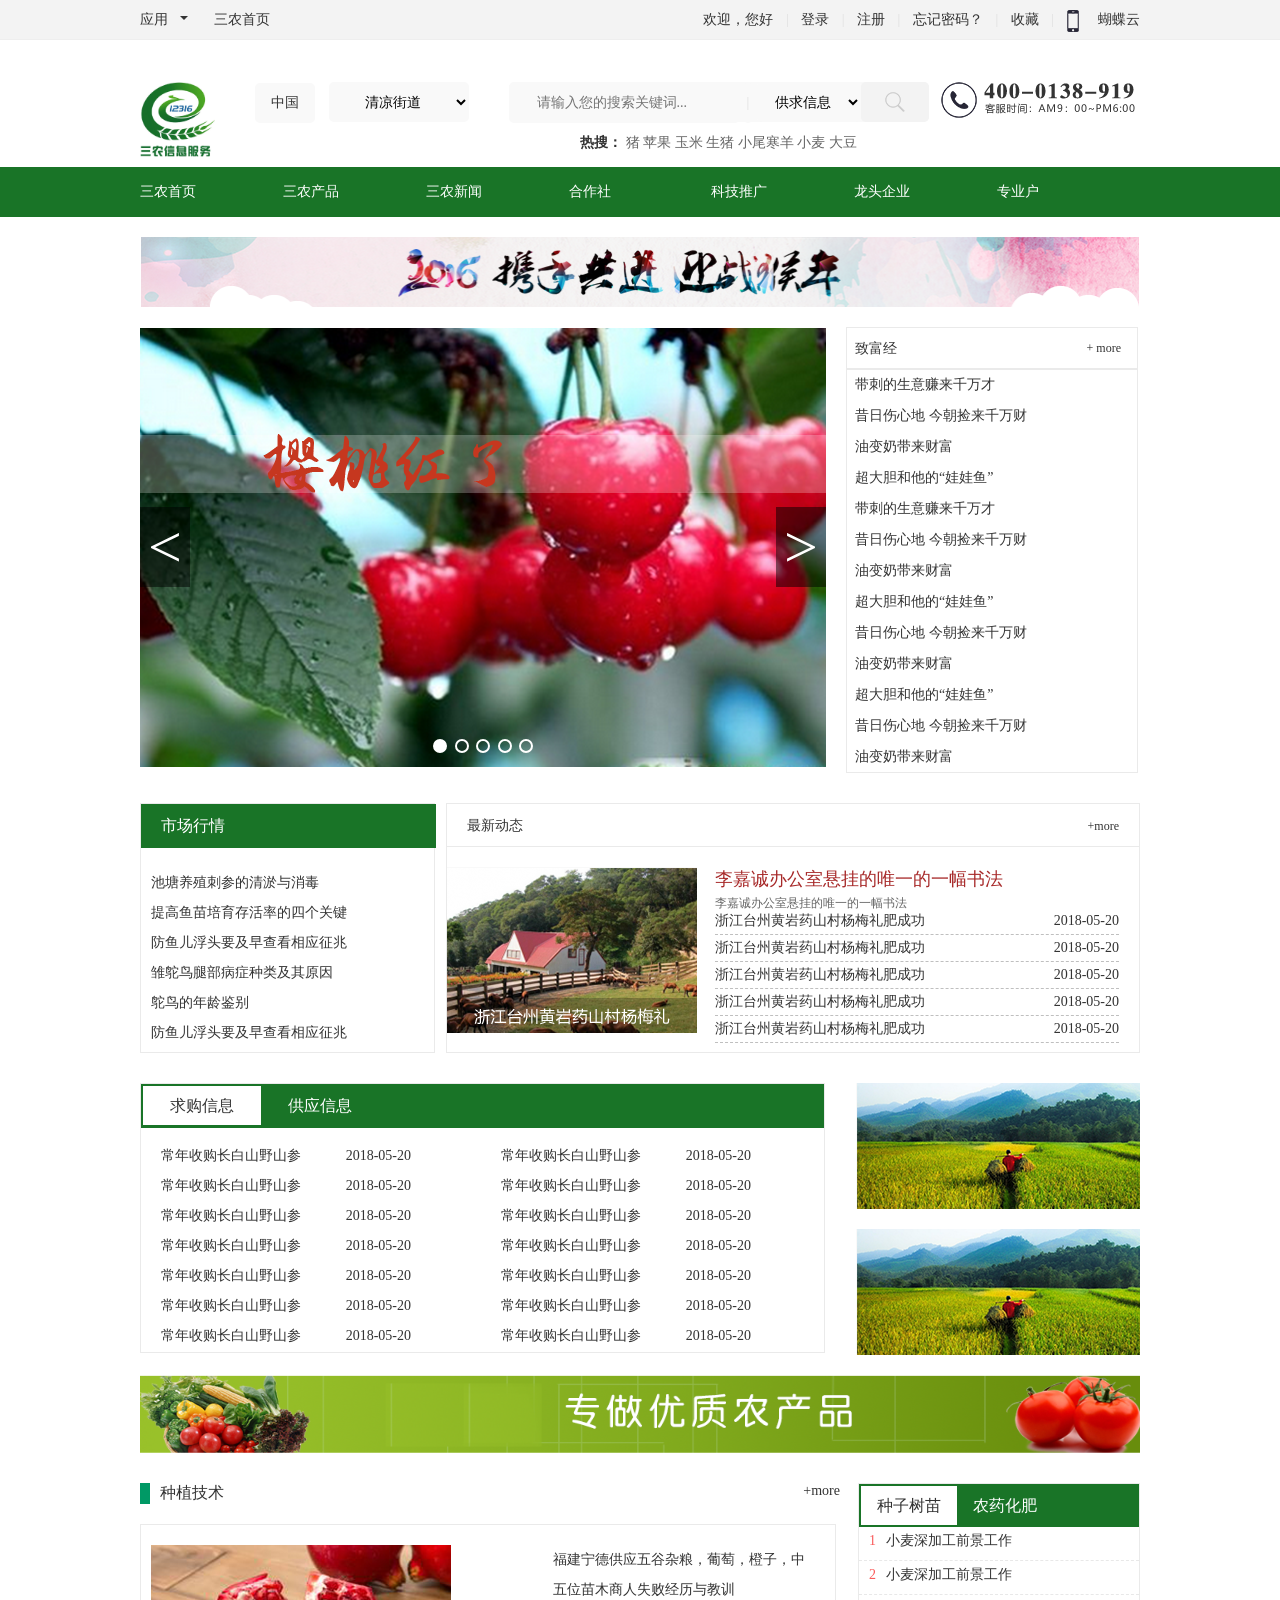
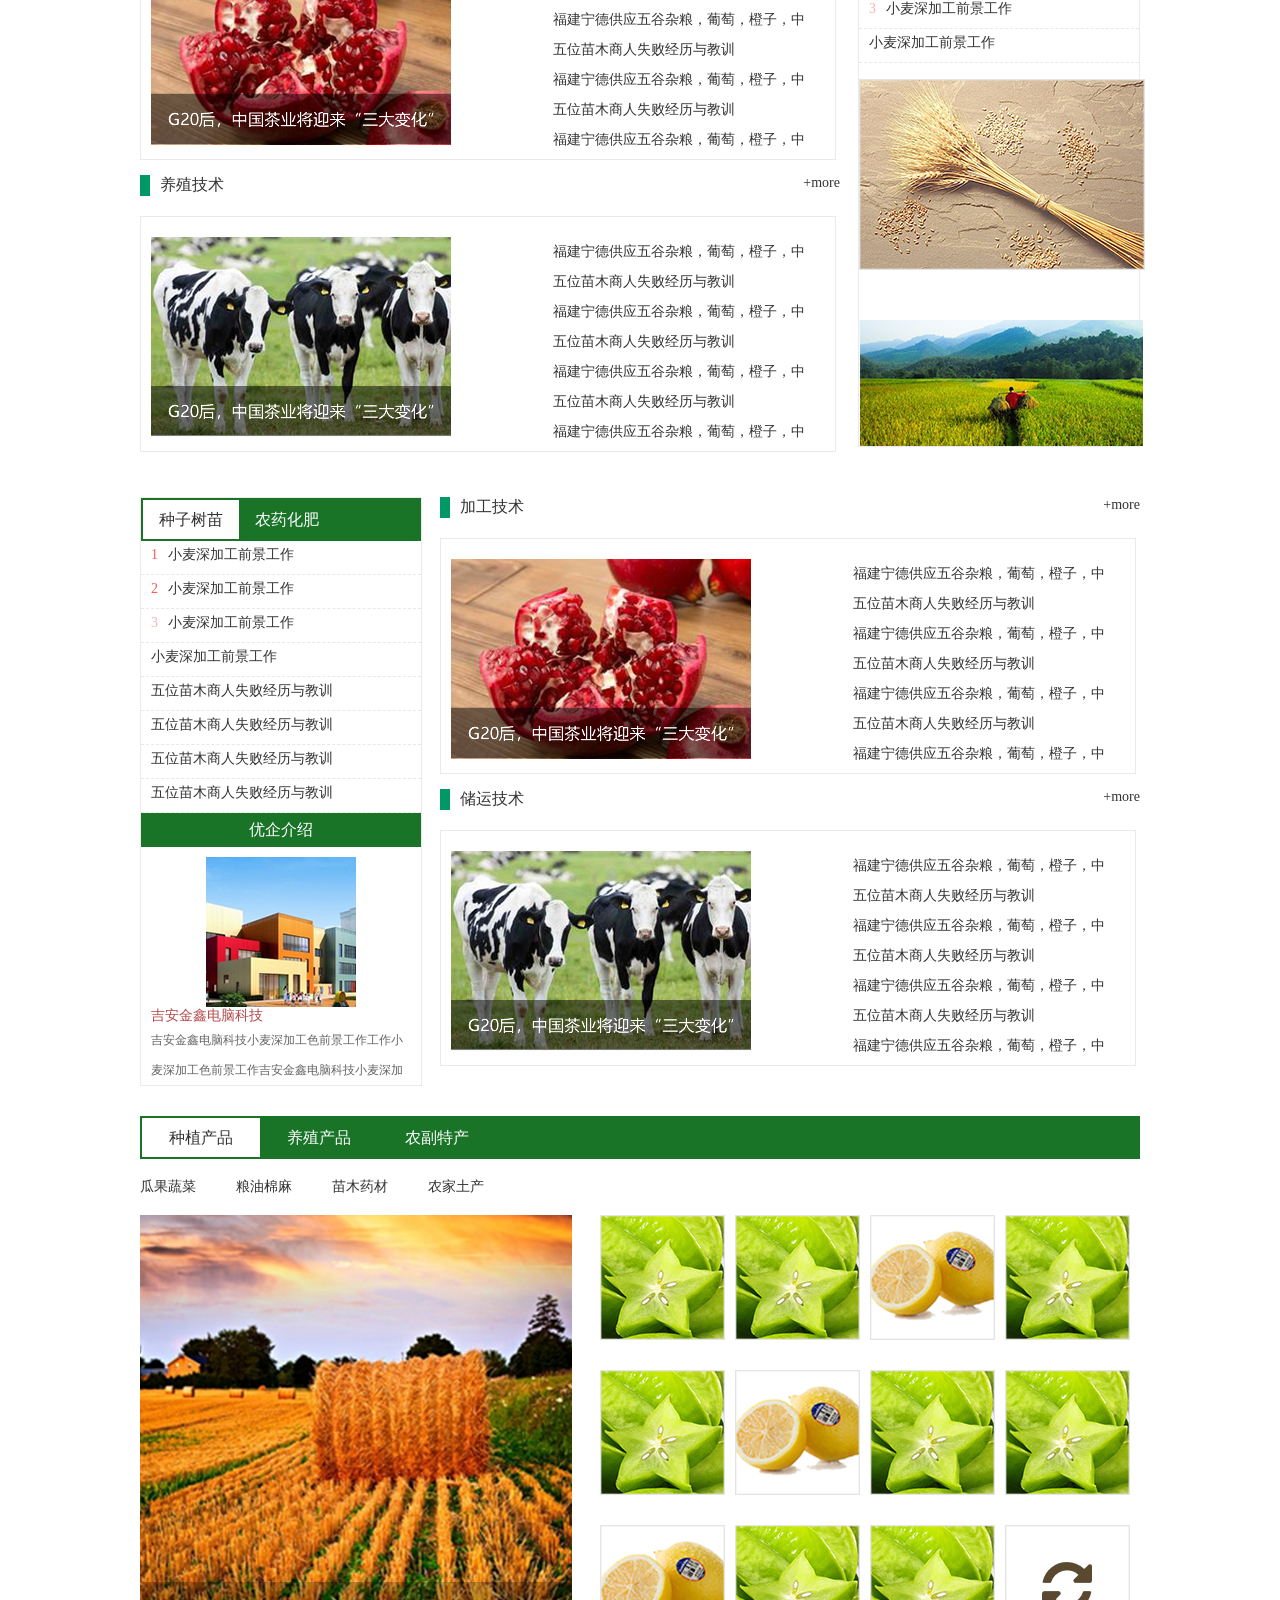
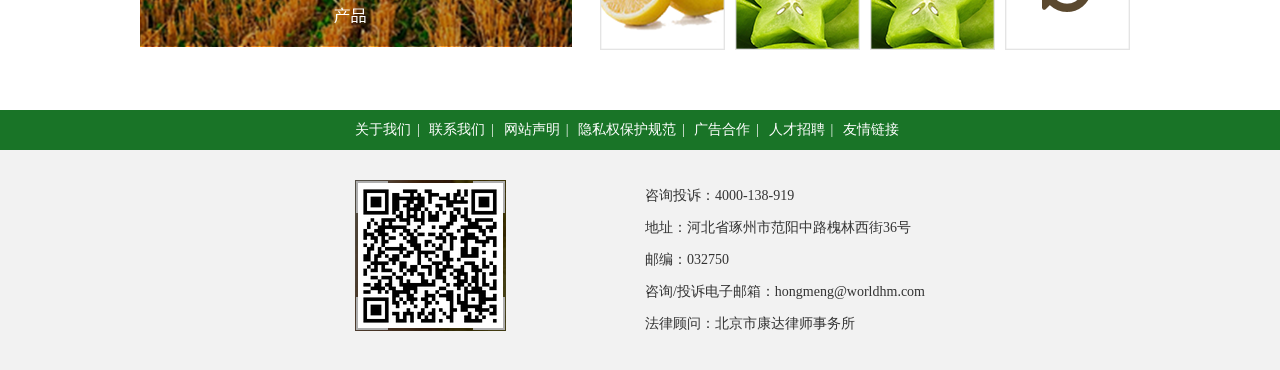
<file: index.html>
<!Doctype html>
<html lang="en">
<head>
    <meta charset="UTF-8">
    <title>三农首页</title>
    <link rel="stylesheet" href="css/global.css">
    <script src="js/jquery-1.10.2.js"></script>
    <link rel="stylesheet" href="css/index.css">
    <script src="js/jquery.sitebar-1.0.js"></script>
</head>
<body>
<!--顶部信息-->
<div class="top">
    <div class="wrap">
        <div class="app fl">应用<u></u>
            <ul class="ul">
                <li><i></i><a href="###">三农资讯网</a></li>
                <li><i></i><a href="###">三农产品网</a></li>
                <li><i></i><a href="###">鸿云商城</a></li>
                <li><i></i><a href="###">三农产品采购</a></li>
                <li><i></i><a href="###">三农龙头企业</a></li>
                <li><i></i><a href="###">三农合作社</a></li>
                <li><i></i><a href="###">三农专业户</a></li>
                <li><i></i><a href="###">三农新科技推广</a></li>
            </ul>
        </div>
        <span class="fl">三农首页</span>
        <script>
            var oDiv = document.querySelector('.app');
            var oUl = document.querySelector('.ul');
            oDiv.onclick = function () {
                if (oUl.style.display == 'block') {
                    oUl.style.display = 'none';
                } else {
                    oUl.style.display = 'block';
                }
            }
        </script>
        <div class="fr">
            <span>欢迎，您好</span>
            <i>|</i>
            <span>登录</span>
            <i>|</i>
            <span>注册</span>
            <i>|</i>
            <span>忘记密码？</span>
            <i>|</i>
            <span>收藏</span>
            <i>|</i>
            <u></u>
            <span>蝴蝶云</span>
        </div>
    </div>
</div>
<div class="header wrap clearfix">
    <div class="clearfix fl">
        <div class="logo fl"><img src="images/logo.jpg" width="75" height="75" alt=""></div>
        <div class="fl">
            <span>中国</span>
            <select class="jd">
                <option value="">清凉街道</option>
                <option value="">清凉街道</option>
            </select>
        </div>
        <div class="search fl">
            <input type="text" placeholder="请输入您的搜索关键词...">
            <i>|</i>
            <select class="info">
                <option value="">供求信息</option>
                <option value="">供应信息</option>
            </select>
            <div class="zoom fr"></div>
            <div class="hot">
                <strong>热搜：</strong>
                <em>猪 苹果 玉米 生猪 小尾寒羊 小麦 大豆</em>
            </div>
        </div>
        <div class="tel fr"></div>
    </div>
</div>
<!--导航-->
<div class="nav">
    <div class="wrap">
        <ul>
            <li><a class="curr" href="index.html">三农首页</a></li>
            <li><a href="product.html">三农产品</a></li>
            <li><a href="news.html">三农新闻</a></li>
            <li><a href="cooperative.html">合作社</a></li>
            <li><a href="science.html">科技推广</a></li>
            <li><a href="dragon.html">龙头企业</a></li>
            <li><a href="user.html">专业户</a></li>
        </ul>
    </div>
</div>
<div class="wrap">
    <div class="banner1"><img src="images/index-ad1.png" alt="" width="1000" height="70"></div>
    <div class="content1 clearfix">
        <div class="lunbo fl ">
            <ul class="imgs">
                <li><img src="images/banner1.png" width="686" height="440" alt="1"></li>
                <li><img src="images/banner2.png" width="686" height="440" alt="1"></li>
                <li><img src="images/banner1.png" width="686" height="440" alt="1"></li>
                <li><img src="images/banner2.png" width="686" height="440" alt="1"></li>
                <li><img src="images/banner3.png" width="686" height="440" alt="1"></li>
            </ul>
            <ol class="btns">
                <li></li>
                <li></li>
                <li></li>
                <li></li>
                <li></li>
            </ol>
            <a href="###" class="prev">&lt;</a>
            <a href="###" class="next">&gt;</a>
        </div>
        <script>
            var t = null;
            var index = 0; // 设置初始图片序号
            var speed = 500; // 一幅图片切换时间
            var interval = 2000; // 自动轮播图片的切换时间间隔
            var w = $('.lunbo').width(); // 图片宽度
            var n = $('.imgs').find('li').size(); // 图片总数(追加辅助图片之前)
            var btns = $('.btns').find('li'); // 所有圆点
            var first = $('.imgs').find('li').first(); // 图片列表中的第一幅图
            var last = $('.imgs').find('li').last(); // 图片列表中的最后一幅图
            $('.imgs').append(first.clone()); // 在图片列表最后添加上第一幅图
            $('.imgs').prepend(last.clone()); // 在图片列表最前添加上最后一幅图
            n = $('.imgs').find('li').size(); // 图片总数(追加辅助图片之后)
            $('.imgs').width(w * n).css('left', -(index + 1) * w + 'px'); // 设置.imgs的宽度，并且根据index的设置，显示相应的图片
            setBtns(); // 根据index的设置，设置圆点的默认激活位置
            function move() { // 显示指定的图片
                $('.imgs').animate({
                        left: -(index + 1) * w + 'px'
                    },
                    speed, function () { // 回调函数，越界处理
                        if ($('.imgs').css('left') == '-' + w * (n - 1) + 'px') {
                            $('.imgs').css('left', '-' + w + 'px');
                        }
                        if ($('.imgs').css('left') == '0px') {
                            $('.imgs').css('left', '-' + w * (n - 2) + 'px');
                        }
                    });
                // 越界处理
                if (index == n - 2) {
                    index = 0;
                }
                if (index == -1) {
                    index = n - 3;
                }
            }

            function setBtns() {
                btns.eq(index).addClass('active').siblings().removeClass('active'); // 将index对应的按钮添加激活类，其他按钮去掉激活类
            }

            $('.prev').click(function () {
                index--;
                move();
                setBtns();
            });
            $('.next').click(function () {
                index++;
                move();
                setBtns();
            });
            btns.click(function () {
                index = $(this).index();
                move();
                setBtns();
            });
            $('.lunbo').hover(function () {
                clearInterval(t);
            }, function () {
                t = setInterval("$('.next').click()", interval);
            });
            $('.lunbo').mouseout();
        </script>
        <div class="list fl clearfix">
            <div class="top-bd clearfix">
                <h5 class="fl">致富经</h5>
                <span class="fr">+ more</span>
            </div>
            <ul>
                <li><a href="###">带刺的生意赚来千万才</a></li>
                <li><a href="###">昔日伤心地 今朝捡来千万财</a></li>
                <li><a href="###">油变奶带来财富</a></li>
                <li><a href="###">超大胆和他的“娃娃鱼”</a></li>
                <li><a href="###">带刺的生意赚来千万才</a></li>
                <li><a href="###">昔日伤心地 今朝捡来千万财</a></li>
                <li><a href="###">油变奶带来财富</a></li>
                <li><a href="###">超大胆和他的“娃娃鱼”</a></li>
                <li><a href="###">昔日伤心地 今朝捡来千万财</a></li>
                <li><a href="###">油变奶带来财富</a></li>
                <li><a href="###">超大胆和他的“娃娃鱼”</a></li>
                <li><a href="###">昔日伤心地 今朝捡来千万财</a></li>
                <li><a href="###">油变奶带来财富</a></li>
            </ul>
        </div>
    </div>
    <div class="content2 clearfix">
        <div class="quote fl">
            <h4>市场行情</h4>
            <ul>
                <li>池塘养殖刺参的清淤与消毒</li>
                <li>提高鱼苗培育存活率的四个关键</li>
                <li>防鱼儿浮头要及早查看相应征兆</li>
                <li>雏鸵鸟腿部病症种类及其原因</li>
                <li>鸵鸟的年龄鉴别</li>
                <li>防鱼儿浮头要及早查看相应征兆</li>
            </ul>
        </div>
        <div class="active fr">
            <div class="title">
                <h4 class="fl">最新动态</h4><span class="fr">+more</span>
            </div>
            <div class="btm clearfix">
                <div class="img fl"><img src="images/index-active.png" width="250" height="166" alt=""></div>
                <div class="rig fr">
                    <h5>李嘉诚办公室悬挂的唯一的一幅书法</h5>
                    <p>李嘉诚办公室悬挂的唯一的一幅书法</p>
                    <ul>
                        <li>浙江台州黄岩药山村杨梅礼肥成功<span>2018-05-20</span></li>
                        <li>浙江台州黄岩药山村杨梅礼肥成功<span>2018-05-20</span></li>
                        <li>浙江台州黄岩药山村杨梅礼肥成功<span>2018-05-20</span></li>
                        <li>浙江台州黄岩药山村杨梅礼肥成功<span>2018-05-20</span></li>
                        <li>浙江台州黄岩药山村杨梅礼肥成功<span>2018-05-20</span></li>
                    </ul>
                </div>
            </div>
        </div>
    </div>
    <div class="content3 clearfix">
        <div class="tabs fl">
            <ul>
                <li class="on">求购信息</li>
                <li>供应信息</li>
            </ul>
            <div class="info clearfix show">
                <ol>
                    <li>常年收购长白山野山参<span>2018-05-20</span></li>
                    <li>常年收购长白山野山参<span>2018-05-20</span></li>
                    <li>常年收购长白山野山参<span>2018-05-20</span></li>
                    <li>常年收购长白山野山参<span>2018-05-20</span></li>
                    <li>常年收购长白山野山参<span>2018-05-20</span></li>
                    <li>常年收购长白山野山参<span>2018-05-20</span></li>
                    <li>常年收购长白山野山参<span>2018-05-20</span></li>
                </ol>
                <ol>
                    <li>常年收购长白山野山参<span>2018-05-20</span></li>
                    <li>常年收购长白山野山参<span>2018-05-20</span></li>
                    <li>常年收购长白山野山参<span>2018-05-20</span></li>
                    <li>常年收购长白山野山参<span>2018-05-20</span></li>
                    <li>常年收购长白山野山参<span>2018-05-20</span></li>
                    <li>常年收购长白山野山参<span>2018-05-20</span></li>
                    <li>常年收购长白山野山参<span>2018-05-20</span></li>
                </ol>
            </div>
            <div class="info clearfix">
                <ol>
                    <li>常年供应长白山野山参<span>2018-05-20</span></li>
                    <li>常年供应长白山野山参<span>2018-05-20</span></li>
                    <li>常年供应长白山野山参<span>2018-05-20</span></li>
                    <li>常年供应长白山野山参<span>2018-05-20</span></li>
                    <li>常年供应长白山野山参<span>2018-05-20</span></li>
                    <li>常年供应长白山野山参<span>2018-05-20</span></li>
                    <li>常年供应长白山野山参<span>2018-05-20</span></li>
                </ol>
                <ol>
                    <li>常年供应长白山野山参<span>2018-05-20</span></li>
                    <li>常年供应长白山野山参<span>2018-05-20</span></li>
                    <li>常年供应长白山野山参<span>2018-05-20</span></li>
                    <li>常年供应长白山野山参<span>2018-05-20</span></li>
                    <li>常年供应长白山野山参<span>2018-05-20</span></li>
                    <li>常年供应长白山野山参<span>2018-05-20</span></li>
                    <li>常年供应长白山野山参<span>2018-05-20</span></li>
                </ol>
            </div>
        </div>
        <script>
            var oTab = document.querySelector(".tabs");
            var oLi = oTab.querySelectorAll(".tabs ul li");
            var oDiv = oTab.querySelectorAll(".tabs .info");

            function tabChange(nIndex) {
                for (var i = 0; i < oLi.length; i++) {
                    oLi[i].className = "";
                    oDiv[i].className = "";
                }
                oLi[nIndex].className = "on";
                oDiv[nIndex].className = "show";
            }

            for (var i = 0; i < oLi.length; i++) {
                oLi[i].tab = i;
                oLi[i].onclick = function () {
                    tabChange(this.tab);
                }
            }
        </script>
        <div class="img fr">
            <img src="images/index-qiu.png" width="284" height="126" alt="">
            <img src="images/index-qiu.png" width="284" height="126" alt="">
        </div>
        <img src="images/index-ad2.png" width="1000" height="78" alt="" style="margin-top: 20px;"></div>
    <div class="content4 clearfix">
        <div class="left fl">
            <div class="plant clearfix">
                <div class="toop clearfix">
                    <h5 class="fl">种植技术</h5><span class="fr">+more</span>
                </div>
                <div class="btm clearfix">
                    <div class="img fl"><img src="images/index-plant.png" width="300" height="200" alt=""></div>
                    <ul class="fr">
                        <li>福建宁德供应五谷杂粮，葡萄，橙子，中</li>
                        <li>五位苗木商人失败经历与教训</li>
                        <li>福建宁德供应五谷杂粮，葡萄，橙子，中</li>
                        <li>五位苗木商人失败经历与教训</li>
                        <li>福建宁德供应五谷杂粮，葡萄，橙子，中</li>
                        <li>五位苗木商人失败经历与教训</li>
                        <li>福建宁德供应五谷杂粮，葡萄，橙子，中</li>
                    </ul>
                </div>
            </div>
            <div class="plant clearfix">
                <div class="toop clearfix">
                    <h5 class="fl">养殖技术</h5><span class="fr">+more</span>
                </div>
                <div class="btm clearfix">
                    <div class="img fl"><img src="images/index-plant2.png" width="300" height="200" alt=""></div>
                    <ul class="fr">
                        <li>福建宁德供应五谷杂粮，葡萄，橙子，中</li>
                        <li>五位苗木商人失败经历与教训</li>
                        <li>福建宁德供应五谷杂粮，葡萄，橙子，中</li>
                        <li>五位苗木商人失败经历与教训</li>
                        <li>福建宁德供应五谷杂粮，葡萄，橙子，中</li>
                        <li>五位苗木商人失败经历与教训</li>
                        <li>福建宁德供应五谷杂粮，葡萄，橙子，中</li>
                    </ul>
                </div>
            </div>
        </div>
        <div class="right fr">
            <div class="tabs2">
                <ul class="clearfix">
                    <li class="on">种子树苗</li>
                    <li>农药化肥</li>
                </ul>
                <ol>
                    <li><span>1</span>小麦深加工前景工作</li>
                    <li><span>2</span>小麦深加工前景工作</li>
                    <li><span>3</span>小麦深加工前景工作</li>
                    <li>小麦深加工前景工作</li>
                </ol>
                <div class="img">
                    <img src="images/index-miao.png" width="286" height="191" alt="">
                    <img src="images/index-qiu.png" width="284" height="126" alt="">
                </div>
            </div>
        </div>
    </div>
    <div class="content4 clearfix">
        <div class="left fr">
            <div class="plant clearfix">
                <div class="toop clearfix">
                    <h5 class="fl">加工技术</h5><span class="fr">+more</span>
                </div>
                <div class="btm clearfix">
                    <div class="img fl"><img src="images/index-plant.png" width="300" height="200" alt=""></div>
                    <ul class="fr">
                        <li>福建宁德供应五谷杂粮，葡萄，橙子，中</li>
                        <li>五位苗木商人失败经历与教训</li>
                        <li>福建宁德供应五谷杂粮，葡萄，橙子，中</li>
                        <li>五位苗木商人失败经历与教训</li>
                        <li>福建宁德供应五谷杂粮，葡萄，橙子，中</li>
                        <li>五位苗木商人失败经历与教训</li>
                        <li>福建宁德供应五谷杂粮，葡萄，橙子，中</li>
                    </ul>
                </div>
            </div>
            <div class="plant clearfix">
                <div class="toop clearfix">
                    <h5 class="fl">储运技术</h5><span class="fr">+more</span>
                </div>
                <div class="btm clearfix">
                    <div class="img fl"><img src="images/index-plant2.png" width="300" height="200" alt=""></div>
                    <ul class="fr">
                        <li>福建宁德供应五谷杂粮，葡萄，橙子，中</li>
                        <li>五位苗木商人失败经历与教训</li>
                        <li>福建宁德供应五谷杂粮，葡萄，橙子，中</li>
                        <li>五位苗木商人失败经历与教训</li>
                        <li>福建宁德供应五谷杂粮，葡萄，橙子，中</li>
                        <li>五位苗木商人失败经历与教训</li>
                        <li>福建宁德供应五谷杂粮，葡萄，橙子，中</li>
                    </ul>
                </div>
            </div>
        </div>
        <div class="right fl">
            <div class="tabs2">
                <ul class="clearfix">
                    <li class="on">种子树苗</li>
                    <li>农药化肥</li>
                </ul>
                <ol>
                    <li><span>1</span>小麦深加工前景工作</li>
                    <li><span>2</span>小麦深加工前景工作</li>
                    <li><span>3</span>小麦深加工前景工作</li>
                    <li>小麦深加工前景工作</li>
                    <li>五位苗木商人失败经历与教训</li>
                    <li>五位苗木商人失败经历与教训</li>
                    <li>五位苗木商人失败经历与教训</li>
                    <li>五位苗木商人失败经历与教训</li>
                </ol>
                <div class="good">
                    <h6>优企介绍</h6>
                    <img src="images/index-jian.png" width="150" height="150" alt="">
                    <span>吉安金鑫电脑科技</span>
                    <p>吉安金鑫电脑科技小麦深加工色前景工作工作小麦深加工色前景工作吉安金鑫电脑科技小麦深加</p>
                </div>
            </div>
        </div>
    </div>
    <div class="content5 clearfix">
        <div class="tabs3 clearfix">
            <ul class="clearfix">
                <li class="on">种植产品</li>
                <li>养殖产品</li>
                <li>农副特产</li>
            </ul>
            <dl class="clearfix">
                <dd>瓜果蔬菜</dd>
                <dd>粮油棉麻</dd>
                <dd>苗木药材</dd>
                <dd>农家土产</dd>
            </dl>
            <div class="fl"><img src="images/index-prod.png" width="432" height="432" alt=""></div>
            <ol class="fr">
                <li><img src="images/index-prod1.png" width="125" height="125" alt=""></li>
                <li><img src="images/index-prod1.png" width="125" height="125" alt=""></li>
                <li><img src="images/index-prod2.png" width="125" height="125" alt=""></li>
                <li><img src="images/index-prod1.png" width="125" height="125" alt=""></li>
                <li><img src="images/index-prod1.png" width="125" height="125" alt=""></li>
                <li><img src="images/index-prod2.png" width="125" height="125" alt=""></li>
                <li><img src="images/index-prod1.png" width="125" height="125" alt=""></li>
                <li><img src="images/index-prod1.png" width="125" height="125" alt=""></li>
                <li><img src="images/index-prod2.png" width="125" height="125" alt=""></li>
                <li><img src="images/index-prod1.png" width="125" height="125" alt=""></li>
                <li><img src="images/index-prod1.png" width="125" height="125" alt=""></li>
                <li><img src="images/index-prod3.png" width="125" height="125" alt=""></li>
            </ol>
        </div>
    </div>
</div>
<div class="about">
    <div class="footer-con">
        <a href="">关于我们</a><span>|</span>
        <a href="">联系我们</a><span>|</span>
        <a href="">网站声明</a><span>|</span>
        <a href="">隐私权保护规范</a><span>|</span>
        <a href="">广告合作</a><span>|</span>
        <a href="">人才招聘</a><span>|</span>
        <a href="">友情链接</a>
    </div>
</div>
<div class="footer clearfix">
    <div class="footer-con">
        <div class="ewm fl"><img src="images/ewm.png" width="151" height="151" alt=""></div>
        <div class="info fr">
            <ul>
                <li>咨询投诉：4000-138-919</li>
                <li>地址：河北省琢州市范阳中路槐林西街36号</li>
                <li>邮编：032750</li>
                <li>咨询/投诉电子邮箱：hongmeng@worldhm.com</li>
                <li>法律顾问：北京市康达律师事务所</li>
            </ul>
        </div>
    </div>
</div>
</body>
</html>
</file>
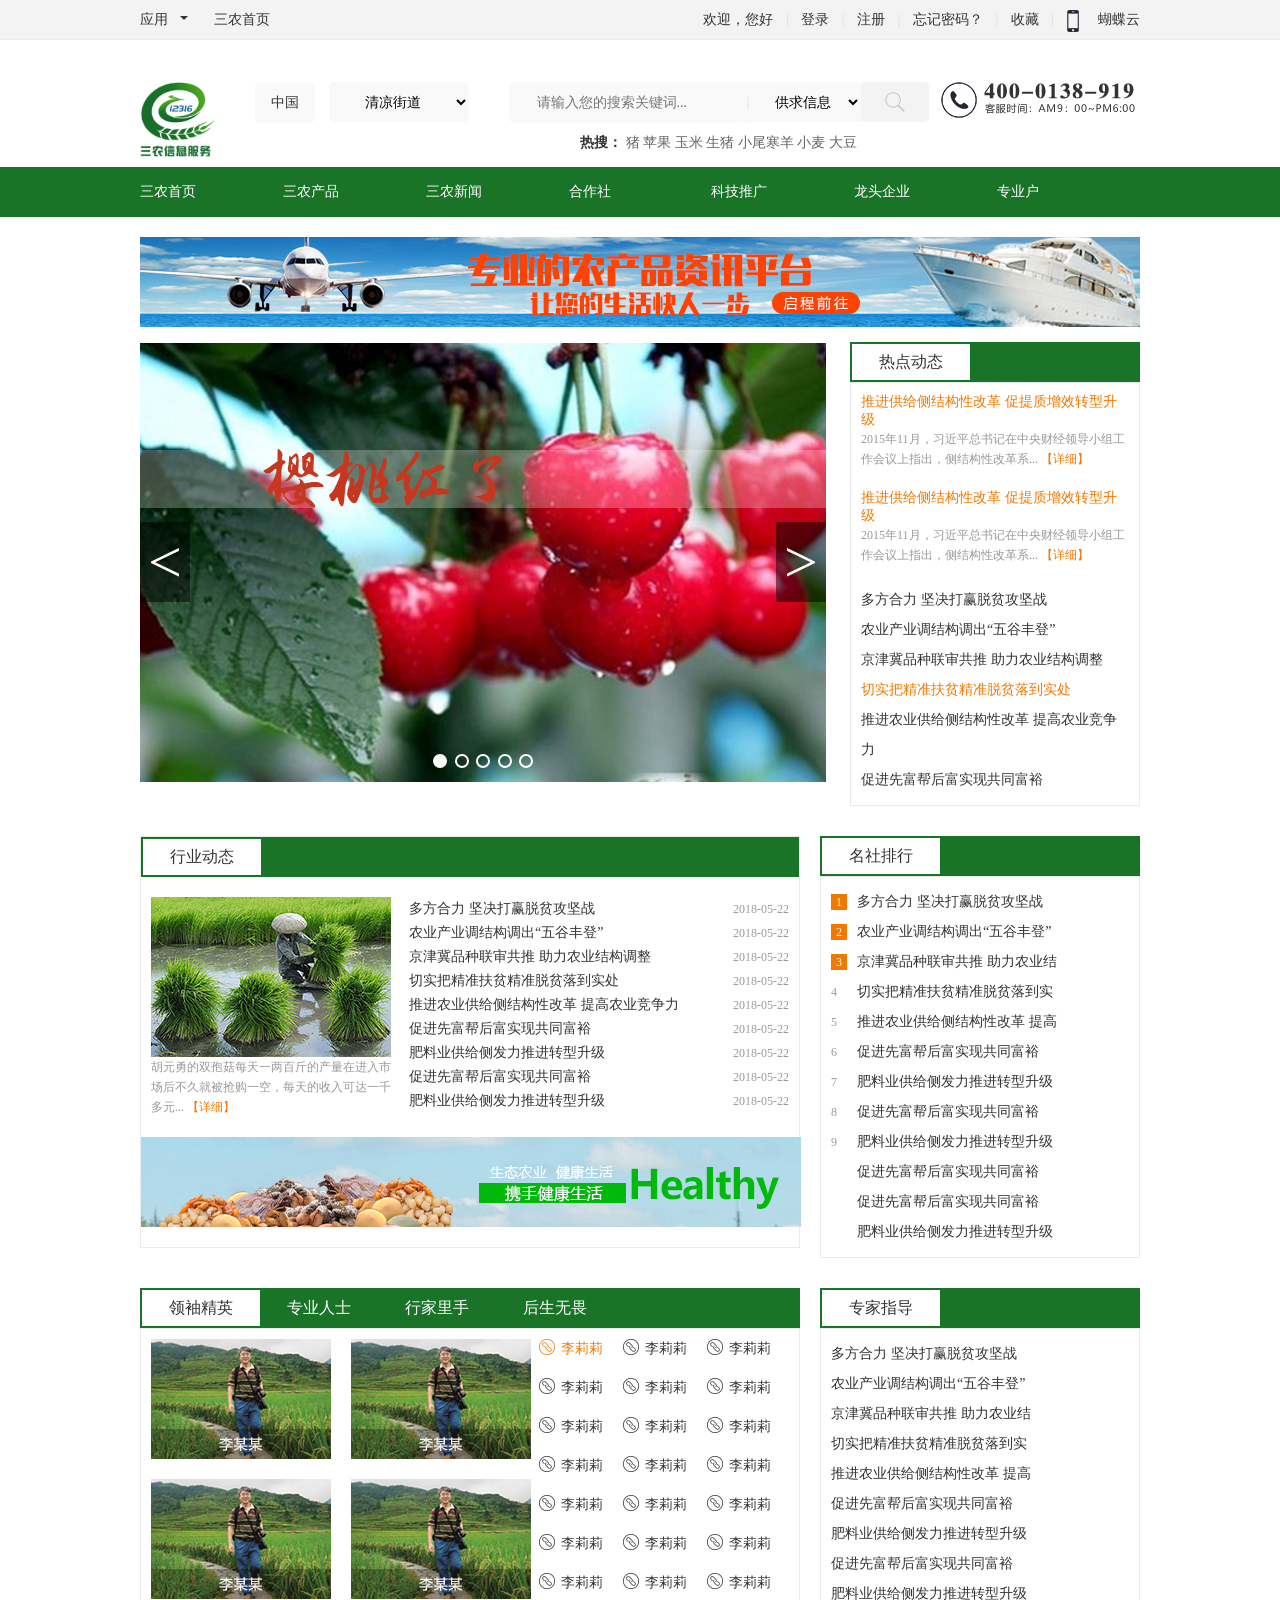
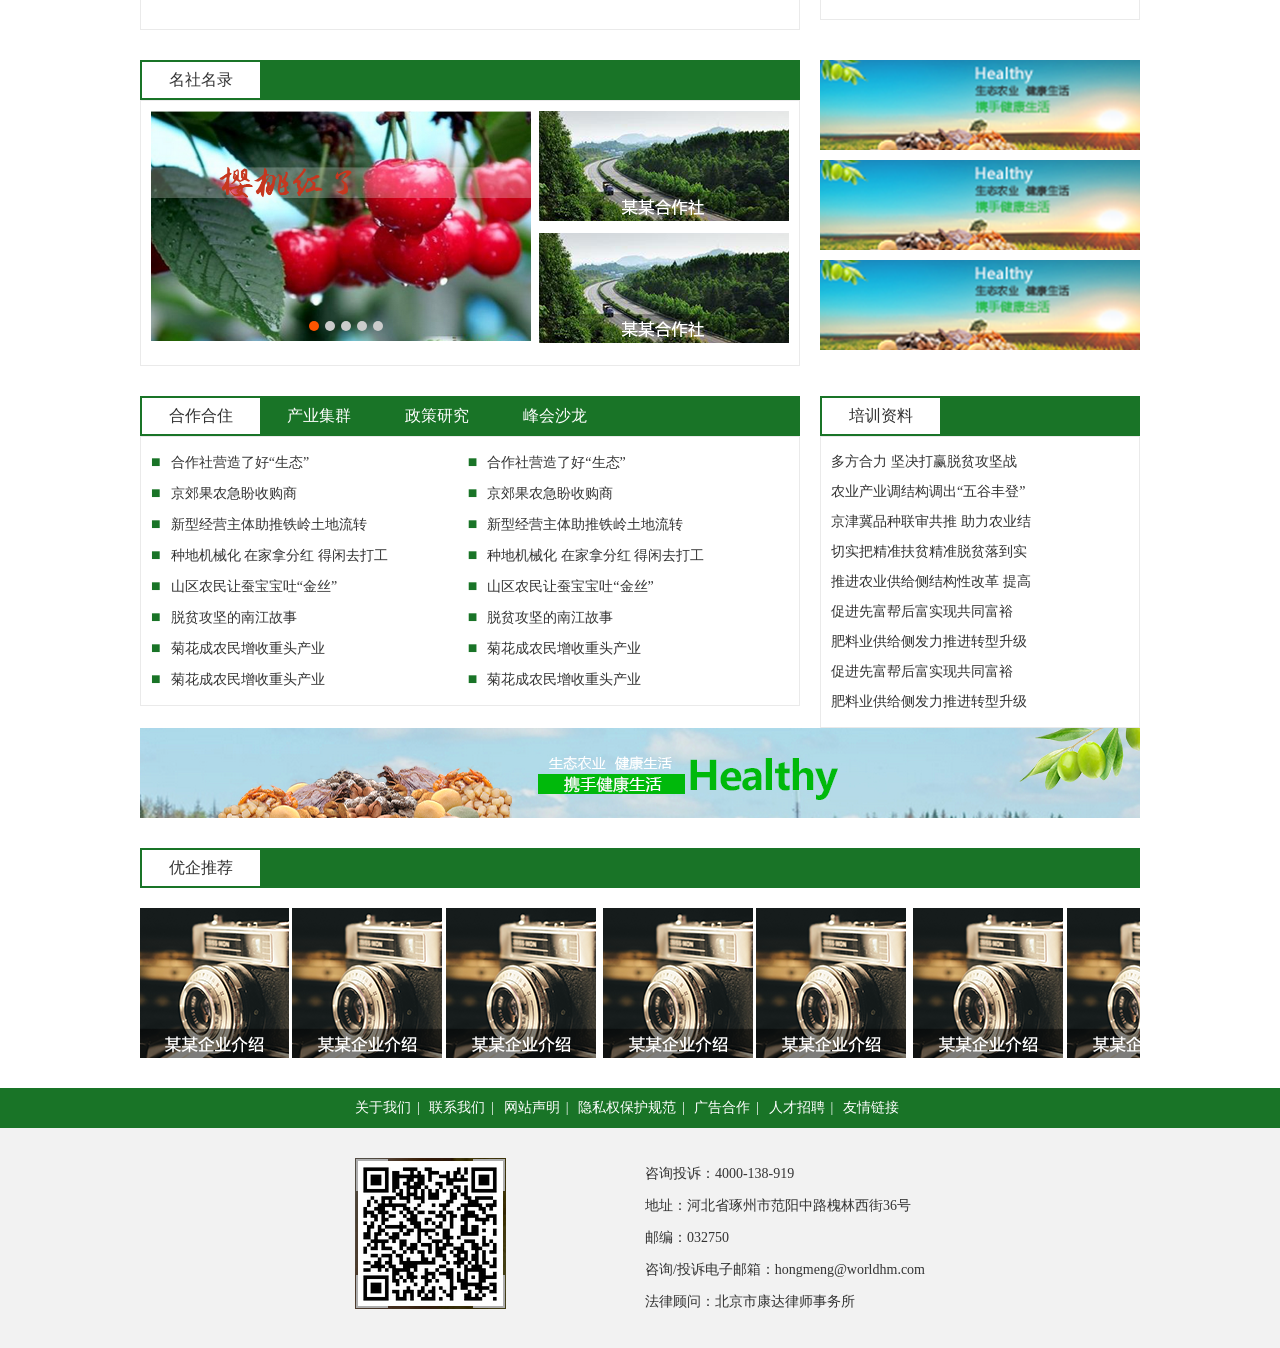
<file: cooperative.html>
<!Doctype html>
<html lang="en">
<head>
    <meta charset="UTF-8">
    <title>三农合作社</title>
    <link rel="stylesheet" href="css/global.css">
    <script src="js/jquery-1.10.2.js"></script>
    <link rel="stylesheet" href="css/cooperative.css">
    <link rel="stylesheet" href="css/iconfont.css">
</head>
<body>
<!--顶部信息-->
<div class="top">
    <div class="wrap">
        <div class="app fl">应用<u></u>
            <ul class="ul">
                <li><i></i><a href="###">三农资讯网</a></li>
                <li><i></i><a href="###">三农产品网</a></li>
                <li><i></i><a href="###">鸿云商城</a></li>
                <li><i></i><a href="###">三农产品采购</a></li>
                <li><i></i><a href="###">三农龙头企业</a></li>
                <li><i></i><a href="###">三农合作社</a></li>
                <li><i></i><a href="###">三农专业户</a></li>
                <li><i></i><a href="###">三农新科技推广</a></li>
            </ul>
        </div>
        <span class="fl">三农首页</span>
        <script>
            var oDiv = document.querySelector('.app');
            var oUl = document.querySelector('.ul');
            oDiv.onclick = function () {
                if (oUl.style.display == 'block') {
                    oUl.style.display = 'none';
                } else {
                    oUl.style.display = 'block';
                }
            }
        </script>
        <div class="fr">
            <span>欢迎，您好</span>
            <i>|</i>
            <span>登录</span>
            <i>|</i>
            <span>注册</span>
            <i>|</i>
            <span>忘记密码？</span>
            <i>|</i>
            <span>收藏</span>
            <i>|</i>
            <u></u>
            <span>蝴蝶云</span>
        </div>
    </div>
</div>
<div class="header wrap clearfix">
    <div class="clearfix fl">
        <div class="logo fl"><img src="images/logo.jpg" width="75" height="75" alt=""></div>
        <div class="fl">
            <span>中国</span>
            <select class="jd">
                <option value="">清凉街道</option>
                <option value="">清凉街道</option>
            </select>
        </div>
        <div class="search fl">
            <input type="text" placeholder="请输入您的搜索关键词...">
            <i>|</i>
            <select class="info">
                <option value="">供求信息</option>
                <option value="">供应信息</option>
            </select>
            <div class="zoom fr"></div>
            <div class="hot">
                <strong>热搜：</strong>
                <em>猪 苹果 玉米 生猪 小尾寒羊 小麦 大豆</em>
            </div>
        </div>
        <div class="tel fr"></div>
    </div>
</div>
<!--导航-->
<div class="nav">
    <div class="wrap">
        <ul>
            <li><a href="index.html">三农首页</a></li>
            <li><a href="product.html">三农产品</a></li>
            <li><a href="news.html">三农新闻</a></li>
            <li><a class="curr" href="cooperative.html">合作社</a></li>
            <li><a href="science.html">科技推广</a></li>
            <li><a href="dragon.html">龙头企业</a></li>
            <li><a href="user.html">专业户</a></li>
        </ul>
    </div>
</div>
<div class="wrap">
    <div class="banner1">
        <div class="banner1"><img src="images/banner20.png" alt="" width="1000" height="90"></div>
    </div>
    <div class="content1 clearfix">
        <div class="lunbo fl ">
            <ul class="imgs">
                <li><img src="images/banner1.png" width="686" height="440" alt="1"></li>
                <li><img src="images/banner2.png" width="686" height="440" alt="1"></li>
                <li><img src="images/banner1.png" width="686" height="440" alt="1"></li>
                <li><img src="images/banner2.png" width="686" height="440" alt="1"></li>
                <li><img src="images/banner3.png" width="686" height="440" alt="1"></li>
            </ul>
            <ol class="btns">
                <li></li>
                <li></li>
                <li></li>
                <li></li>
                <li></li>
            </ol>
            <a href="###" class="prev">&lt;</a>
            <a href="###" class="next">&gt;</a>
        </div>
        <script>
            var t = null;
            var index = 0; // 设置初始图片序号
            var speed = 500; // 一幅图片切换时间
            var interval = 2000; // 自动轮播图片的切换时间间隔
            var w = $('.lunbo').width(); // 图片宽度
            var n = $('.imgs').find('li').size(); // 图片总数(追加辅助图片之前)
            var btns = $('.btns').find('li'); // 所有圆点
            var first = $('.imgs').find('li').first(); // 图片列表中的第一幅图
            var last = $('.imgs').find('li').last(); // 图片列表中的最后一幅图
            $('.imgs').append(first.clone()); // 在图片列表最后添加上第一幅图
            $('.imgs').prepend(last.clone()); // 在图片列表最前添加上最后一幅图
            n = $('.imgs').find('li').size(); // 图片总数(追加辅助图片之后)
            $('.imgs').width(w * n).css('left', -(index + 1) * w + 'px'); // 设置.imgs的宽度，并且根据index的设置，显示相应的图片
            setBtns(); // 根据index的设置，设置圆点的默认激活位置
            function move() { // 显示指定的图片
                $('.imgs').animate({
                        left: -(index + 1) * w + 'px'
                    },
                    speed, function () { // 回调函数，越界处理
                        if ($('.imgs').css('left') == '-' + w * (n - 1) + 'px') {
                            $('.imgs').css('left', '-' + w + 'px');
                        }
                        if ($('.imgs').css('left') == '0px') {
                            $('.imgs').css('left', '-' + w * (n - 2) + 'px');
                        }
                    });
                // 越界处理
                if (index == n - 2) {
                    index = 0;
                }
                if (index == -1) {
                    index = n - 3;
                }
            }

            function setBtns() {
                btns.eq(index).addClass('active').siblings().removeClass('active'); // 将index对应的按钮添加激活类，其他按钮去掉激活类
            }

            $('.prev').click(function () {
                index--;
                move();
                setBtns();
            });
            $('.next').click(function () {
                index++;
                move();
                setBtns();
            });
            btns.click(function () {
                index = $(this).index();
                move();
                setBtns();
            });
            $('.lunbo').hover(function () {
                clearInterval(t);
            }, function () {
                t = setInterval("$('.next').click()", interval);
            });
            $('.lunbo').mouseout();
        </script>
        <div class="hot fr">
            <ul>
                <li class="on">热点动态</li>
            </ul>
            <div class="info clearfix show">
                <div class="txt">
                    <h6>推进供给侧结构性改革 促提质增效转型升级</h6>
                    <p>2015年11月，习近平总书记在中央财经领导小组工作会议上指出，侧结构性改革系... <span>【详细】</span></p>
                </div>
                <div class="txt">
                    <h6>推进供给侧结构性改革 促提质增效转型升级</h6>
                    <p>2015年11月，习近平总书记在中央财经领导小组工作会议上指出，侧结构性改革系... <span>【详细】</span></p>
                </div>
                <dl>
                    <dd>多方合力 坚决打赢脱贫攻坚战</dd>
                    <dd>农业产业调结构调出“五谷丰登”</dd>
                    <dd>京津冀品种联审共推 助力农业结构调整</dd>
                    <dt>切实把精准扶贫精准脱贫落到实处</dt>
                    <dd>推进农业供给侧结构性改革 提高农业竞争力</dd>
                    <dd>促进先富帮后富实现共同富裕</dd>
                </dl>
            </div>
        </div>
    </div>
    <div class="content2 clearfix">
        <div class="active fl">
            <ul>
                <li class="on">行业动态</li>
            </ul>
            <div class="info clearfix">
                <div class="fl">
                    <img src="images/hzs1.png" alt="">
                    <p>胡元勇的双孢菇每天一两百斤的产量在进入市场后不久就被抢购一空，每天的收入可达一千多元... <span>【详细】</span></p>
                </div>
                <div class="fr">
                    <ol>
                        <li>多方合力 坚决打赢脱贫攻坚战<span>2018-05-22</span></li>
                        <li>农业产业调结构调出“五谷丰登”<span>2018-05-22</span></li>
                        <li>京津冀品种联审共推 助力农业结构调整<span>2018-05-22</span></li>
                        <li>切实把精准扶贫精准脱贫落到实处<span>2018-05-22</span></li>
                        <li>推进农业供给侧结构性改革 提高农业竞争力<span>2018-05-22</span></li>
                        <li>促进先富帮后富实现共同富裕<span>2018-05-22</span></li>
                        <li>肥料业供给侧发力推进转型升级<span>2018-05-22</span></li>
                        <li>促进先富帮后富实现共同富裕<span>2018-05-22</span></li>
                        <li>肥料业供给侧发力推进转型升级<span>2018-05-22</span></li>
                    </ol>
                </div>
            </div>
            <img class="img" src="images/hzs2.png" alt="">
        </div>
        <div class="ranking fr">
            <ul>
                <li class="on">名社排行</li>
            </ul>
            <div class="info">
                <ol>
                    <li><span>1</span>多方合力 坚决打赢脱贫攻坚战</li>
                    <li><span>2</span>农业产业调结构调出“五谷丰登”</li>
                    <li><span>3</span>京津冀品种联审共推 助力农业结</li>
                    <li><span>4</span>切实把精准扶贫精准脱贫落到实</li>
                    <li><span>5</span>推进农业供给侧结构性改革 提高</li>
                    <li><span>6</span>促进先富帮后富实现共同富裕</li>
                    <li><span>7</span>肥料业供给侧发力推进转型升级</li>
                    <li><span>8</span>促进先富帮后富实现共同富裕</li>
                    <li><span>9</span>肥料业供给侧发力推进转型升级</li>
                    <li><span></span>促进先富帮后富实现共同富裕</li>
                    <li><span></span>促进先富帮后富实现共同富裕</li>
                    <li><span></span>肥料业供给侧发力推进转型升级</li>
                </ol>
            </div>
        </div>
    </div>
    <div class="content3 clearfix">
        <div class="elite fl">
            <ul>
                <li class="on">领袖精英</li>
                <li>专业人士</li>
                <li>行家里手</li>
                <li>后生无畏</li>
            </ul>
            <div class="info clearfix">
                <div class="fl">
                    <img src="images/hzs3.png" width="180" height="120" alt="">
                    <img src="images/hzs3.png" width="180" height="120" alt="">
                    <img src="images/hzs3.png" width="180" height="120" alt="">
                    <img src="images/hzs3.png" width="180" height="120" alt="">
                </div>
                <div class="fr">
                    <ol>
                        <li class="curr"><i class="iconfont icon-lianjie curr"></i>李莉莉</li>
                        <li><i class="iconfont icon-lianjie"></i>李莉莉</li>
                        <li><i class="iconfont icon-lianjie"></i>李莉莉</li>
                        <li><i class="iconfont icon-lianjie"></i>李莉莉</li>
                        <li><i class="iconfont icon-lianjie"></i>李莉莉</li>
                        <li><i class="iconfont icon-lianjie"></i>李莉莉</li>
                        <li><i class="iconfont icon-lianjie"></i>李莉莉</li>
                        <li><i class="iconfont icon-lianjie"></i>李莉莉</li>
                        <li><i class="iconfont icon-lianjie"></i>李莉莉</li>
                        <li><i class="iconfont icon-lianjie"></i>李莉莉</li>
                        <li><i class="iconfont icon-lianjie"></i>李莉莉</li>
                        <li><i class="iconfont icon-lianjie"></i>李莉莉</li>
                        <li><i class="iconfont icon-lianjie"></i>李莉莉</li>
                        <li><i class="iconfont icon-lianjie"></i>李莉莉</li>
                        <li><i class="iconfont icon-lianjie"></i>李莉莉</li>
                        <li><i class="iconfont icon-lianjie"></i>李莉莉</li>
                        <li><i class="iconfont icon-lianjie"></i>李莉莉</li>
                        <li><i class="iconfont icon-lianjie"></i>李莉莉</li>
                        <li><i class="iconfont icon-lianjie"></i>李莉莉</li>
                        <li><i class="iconfont icon-lianjie"></i>李莉莉</li>
                        <li><i class="iconfont icon-lianjie"></i>李莉莉</li>
                    </ol>
                </div>
            </div>
        </div>
        <div class="expert fr">
            <ul>
                <li class="on">专家指导</li>
            </ul>
            <div class="info">
                <ol>
                    <li>多方合力 坚决打赢脱贫攻坚战</li>
                    <li>农业产业调结构调出“五谷丰登”</li>
                    <li>京津冀品种联审共推 助力农业结</li>
                    <li>切实把精准扶贫精准脱贫落到实</li>
                    <li>推进农业供给侧结构性改革 提高</li>
                    <li>促进先富帮后富实现共同富裕</li>
                    <li>肥料业供给侧发力推进转型升级</li>
                    <li>促进先富帮后富实现共同富裕</li>
                    <li>肥料业供给侧发力推进转型升级</li>
                </ol>
            </div>
        </div>
    </div>
    <div class="content4 clearfix">
        <div class="directory fl">
            <ul>
                <li class="on">名社名录</li>
            </ul>
            <div class="info clearfix">
                <div class="fl">
                    <div id="banner2">
                        <ul class="ul2">
                            <li><img src="images/banner1.png" width="380" height="230" alt=""></li>
                            <li><img src="images/hzs5.png" width="380" height="230" alt=""></li>
                            <li><img src="images/hzs5.png" width="380" height="230" alt=""></li>
                            <li><img src="images/hzs4.png" width="380" height="230" alt=""></li>
                            <li><img src="images/hzs5.png" width="380" height="230" alt=""></li>
                        </ul>
                        <div class="page">
                            <div class="oPrev">&lt;</div>
                            <div class="oNext">&gt;</div>
                        </div>
                        <div class="btn">
                            <span class="on"></span>
                            <span></span>
                            <span></span>
                            <span></span>
                            <span></span>
                        </div>
                    </div>
                    <script>
                        var oBox = document.querySelector('#banner2');
                        var oUl2 = document.querySelector('.ul2');
                        var oLi3 = document.querySelectorAll('.ul2 li');
                        var oPage = document.querySelectorAll('.page div');
                        var oBtn = document.querySelectorAll('.btn span');
                        var ind = 0;
                        var num = 0;
                        var timer;
                        for (var i = 0, len = oBtn.length; i < len; i++) {
                            oBtn[i].i = i;
                            oBtn[i].onclick = function () {
                                oBtn[ind].className = '';
                                ind = this.i;
                                this.className = 'on';
                                oUl2.style.left = -380 * ind + 'px';
                            }
                        }
                        for (var i = 0, len = oPage.length; i < len; i++) {
                            oPage[i].b = i;
                            oPage[i].onclick = function () {
                                oBtn[ind].className = '';
                                num = this.b;
                                if (num) {
                                    ind++;
                                    if (ind > 4) {
                                        ind = 0;
                                    }
                                } else {
                                    ind--;
                                    if (ind < 0) {
                                        ind = 4;
                                    }
                                }
                                oBtn[ind].className = 'on';
                                oUl2.style.left = -380 * ind + 'px';
                            }
                        }

                        function play() {
                            timer = setInterval(function () {
                                oBtn[ind].className = '';
                                ind++;
                                if (ind > 4) {
                                    ind = 0;
                                }
                                oBtn[ind].className = 'on';
                                oUl2.style.left = -380 * ind + 'px';
                            }, 2000);
                        }

                        oBox.onmouseover = function () {
                            clearInterval(timer);
                        }
                        oBox.onmouseout = function () {
                            play();
                        }
                        play();
                    </script>
                </div>
                <div class="fr">
                    <img src="images/hzs6.png" alt="">
                    <img src="images/hzs6.png" alt="">
                </div>
            </div>
        </div>
        <div class="dir fr">
            <img src="images/hzs7.png" alt="">
            <img src="images/hzs7.png" alt="">
            <img src="images/hzs7.png" alt="">
        </div>
    </div>
    <div class="content5 clearfix">
        <div class="coop fl">
            <ul>
                <li class="on">合作合住</li>
                <li>产业集群</li>
                <li>政策研究</li>
                <li>峰会沙龙</li>
            </ul>
            <div class="info clearfix">
                <div class="fl">
                    <ol class="fl">
                        <li>合作社营造了好“生态”</li>
                        <li>京郊果农急盼收购商</li>
                        <li>新型经营主体助推铁岭土地流转</li>
                        <li>种地机械化 在家拿分红 得闲去打工</li>
                        <li>山区农民让蚕宝宝吐“金丝”</li>
                        <li>脱贫攻坚的南江故事</li>
                        <li>菊花成农民增收重头产业</li>
                        <li>菊花成农民增收重头产业</li>
                    </ol>
                    <ol class="fl">
                        <li>合作社营造了好“生态”</li>
                        <li>京郊果农急盼收购商</li>
                        <li>新型经营主体助推铁岭土地流转</li>
                        <li>种地机械化 在家拿分红 得闲去打工</li>
                        <li>山区农民让蚕宝宝吐“金丝”</li>
                        <li>脱贫攻坚的南江故事</li>
                        <li>菊花成农民增收重头产业</li>
                        <li>菊花成农民增收重头产业</li>
                    </ol>
                </div>
            </div>
        </div>
        <div class="expert fr">
            <ul>
                <li class="on">培训资料</li>
            </ul>
            <div class="info">
                <ol>
                    <li>多方合力 坚决打赢脱贫攻坚战</li>
                    <li>农业产业调结构调出“五谷丰登”</li>
                    <li>京津冀品种联审共推 助力农业结</li>
                    <li>切实把精准扶贫精准脱贫落到实</li>
                    <li>推进农业供给侧结构性改革 提高</li>
                    <li>促进先富帮后富实现共同富裕</li>
                    <li>肥料业供给侧发力推进转型升级</li>
                    <li>促进先富帮后富实现共同富裕</li>
                    <li>肥料业供给侧发力推进转型升级</li>
                </ol>
            </div>
        </div>
        <div class="img"><img src="images/hzs8.png" width="1000" height="90" alt=""></div>
    </div>
    <div class="content6 clearfix">
        <div class="quality">
            <ul>
                <li class="on">优企推荐</li>
            </ul>
            <div id=demo style="overflow: hidden; width: 100%; height: 150px;">
                <table width="100%" border="0" cellspacing="0" cellpadding="0">
                    <tr>
                        <td id=demo1>
                            <table width="100%" height="150" border="0" cellpadding="0" cellspacing="0">
                                <tr>
                                    <td height="150"><img src="images/hzs9.png" width=150 height=150></td>
                                    <td>&nbsp;</td>
                                    <td height="150"><img src="images/hzs9.png" width=150 height=150></td>
                                    <td>&nbsp;</td>
                                    <td height="150"><img src="images/hzs9.png" width=150 height=150></td>
                                    <td>&nbsp;</td>
                                    <td height="150"><img src="images/hzs9.png" width=150 height=150></td>
                                    <td>&nbsp;</td>
                                    <td>&nbsp;</td>
                                    <td height="150"><img src="images/hzs9.png" width=150 height=150></td>
                                    <td>&nbsp;</td>
                                    <td height="150"><img src="images/hzs9.png" width=150 height=150></td>
                                    <td>&nbsp;</td>
                                    <td>&nbsp;</td>
                                    <td height="150"><img src="images/hzs9.png" width=150 height=150></td>
                                    <td>&nbsp;</td>
                                    <td height="150"><img src="images/hzs9.png" width=150 height=150></td>
                                    <td>&nbsp;</td>
                                </tr>
                            </table>
                        <td id=demo2 width=0></td>
                    </tr>
                </table>
            </div>
            <script>
                var speed = 10//速度数值越大速度越慢
                demo2.innerHTML = demo1.innerHTML

                function Marquee() {
                    if (demo2.offsetWidth - demo.scrollLeft <= 0)
                        demo.scrollLeft -= demo1.offsetWidth
                    else {
                        demo.scrollLeft++
                    }
                }

                var MyMar = setInterval(Marquee, speed)
                demo.onmouseover = function () {
                    clearInterval(MyMar)
                }
                demo.onmouseout = function () {
                    MyMar = setInterval(Marquee, speed)
                }
            </script>
        </div>
    </div>
</div>
<div class="about">
    <div class="footer-con">
        <a href="">关于我们</a><span>|</span>
        <a href="">联系我们</a><span>|</span>
        <a href="">网站声明</a><span>|</span>
        <a href="">隐私权保护规范</a><span>|</span>
        <a href="">广告合作</a><span>|</span>
        <a href="">人才招聘</a><span>|</span>
        <a href="">友情链接</a>
    </div>
</div>
<div class="footer clearfix">
    <div class="footer-con">
        <div class="ewm fl"><img src="images/ewm.png" width="151" height="151" alt=""></div>
        <div class="info fr">
            <ul>
                <li>咨询投诉：4000-138-919</li>
                <li>地址：河北省琢州市范阳中路槐林西街36号</li>
                <li>邮编：032750</li>
                <li>咨询/投诉电子邮箱：hongmeng@worldhm.com</li>
                <li>法律顾问：北京市康达律师事务所</li>
            </ul>
        </div>
    </div>
</div>
</body>
</html>
</file>
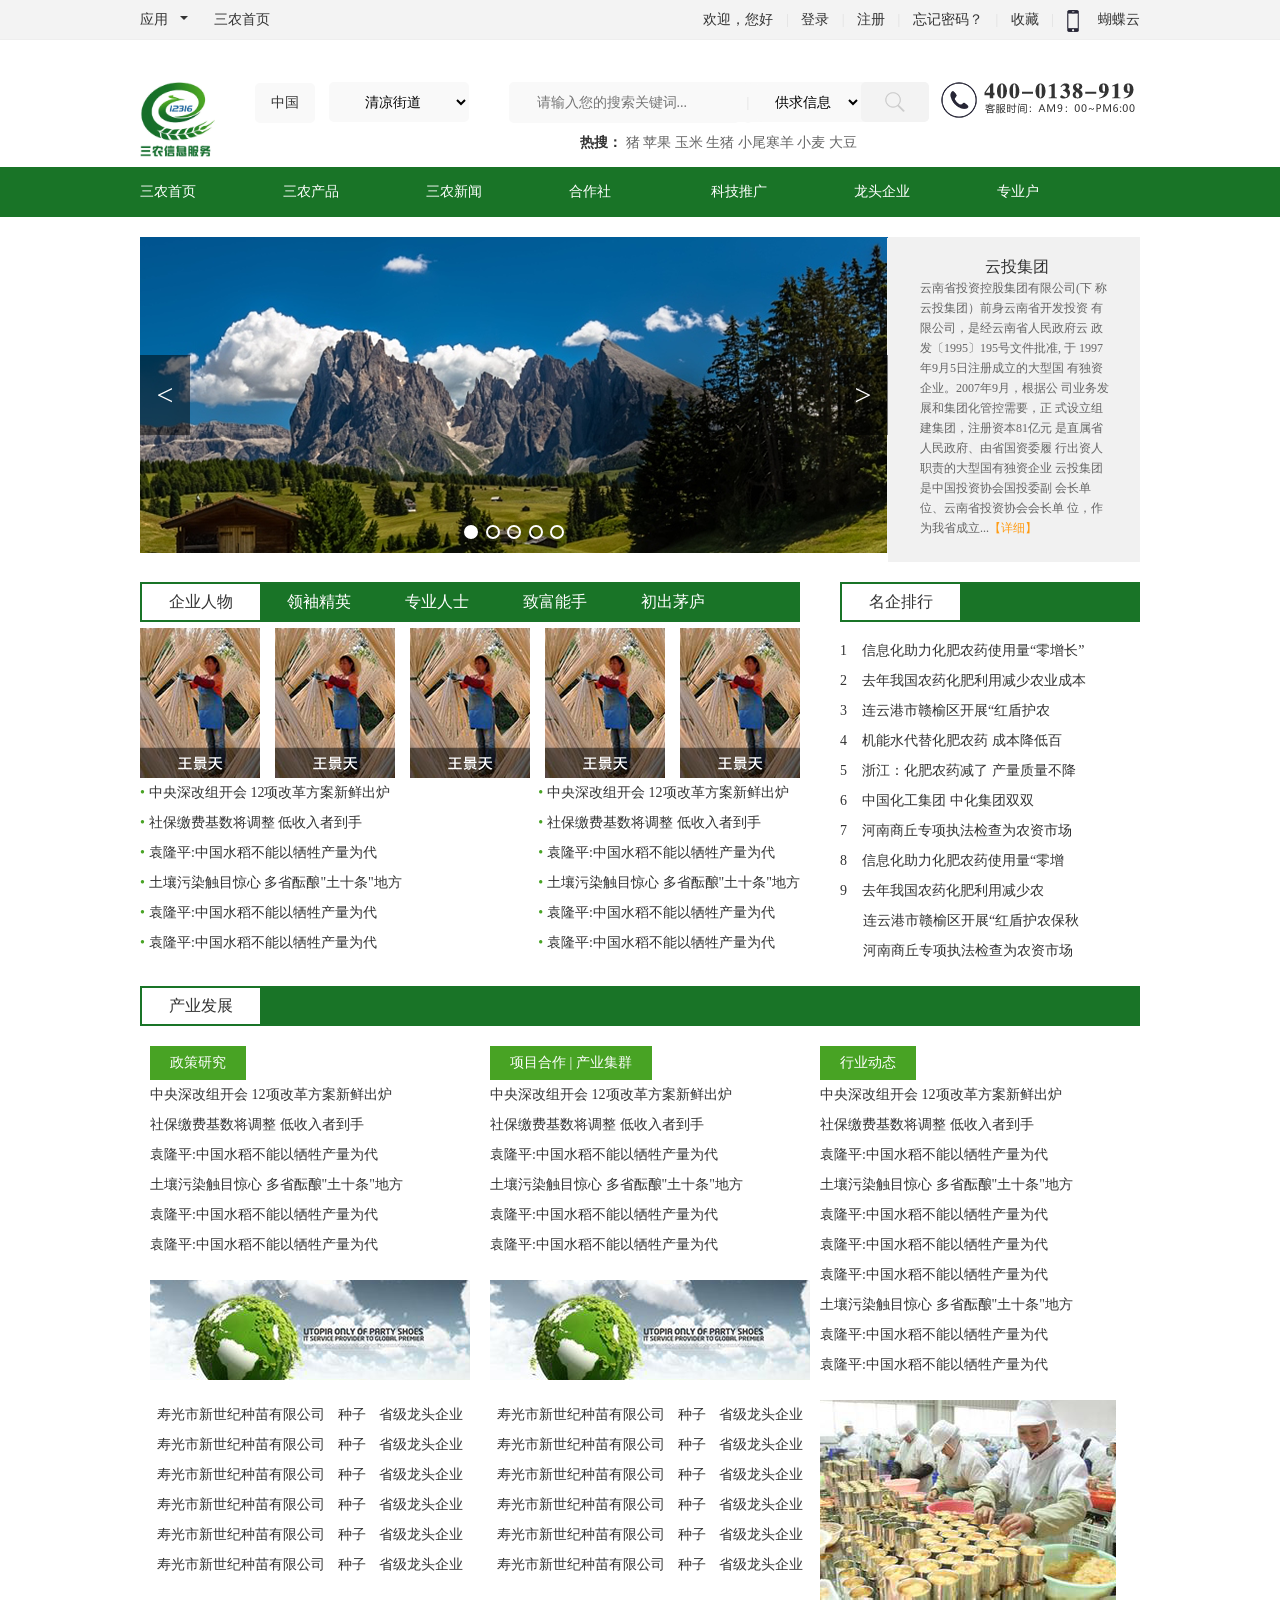
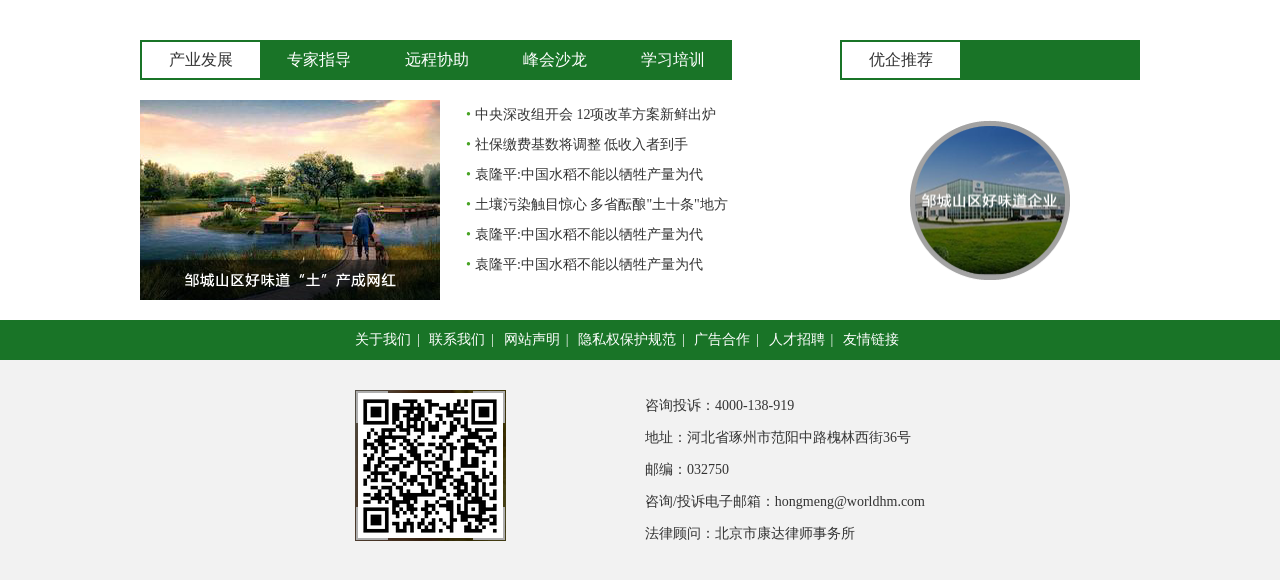
<file: dragon.html>
<!Doctype html>
<html lang="en">
<head>
    <meta charset="UTF-8">
    <title>龙头企业</title>
    <link rel="stylesheet" href="css/global.css">
    <link rel="stylesheet" href="css/dragon.css">
    <script src="js/jquery-1.10.2.js"></script>
</head>
<body>
<!--顶部信息-->
<div class="top">
    <div class="wrap">
        <div class="app fl">应用<u></u>
            <ul class="ul">
                <li><i></i><a href="###">三农资讯网</a></li>
                <li><i></i><a href="###">三农产品网</a></li>
                <li><i></i><a href="###">鸿云商城</a></li>
                <li><i></i><a href="###">三农产品采购</a></li>
                <li><i></i><a href="###">三农龙头企业</a></li>
                <li><i></i><a href="###">三农合作社</a></li>
                <li><i></i><a href="###">三农专业户</a></li>
                <li><i></i><a href="###">三农新科技推广</a></li>
            </ul>
        </div>
        <span class="fl">三农首页</span>
        <script>
            var oDiv = document.querySelector('.app');
            var oUl = document.querySelector('.ul');
            oDiv.onclick = function () {
                if (oUl.style.display == 'block') {
                    oUl.style.display = 'none';
                } else {
                    oUl.style.display = 'block';
                }
            }
        </script>
        <div class="fr">
            <span>欢迎，您好</span>
            <i>|</i>
            <span>登录</span>
            <i>|</i>
            <span>注册</span>
            <i>|</i>
            <span>忘记密码？</span>
            <i>|</i>
            <span>收藏</span>
            <i>|</i>
            <u></u>
            <span>蝴蝶云</span>
        </div>
    </div>
</div>
<div class="header wrap clearfix">
    <div class="clearfix fl">
        <div class="logo fl"><img src="images/logo.jpg" width="75" height="75" alt=""></div>
        <div class="fl">
            <span>中国</span>
            <select class="jd">
                <option value="">清凉街道</option>
                <option value="">清凉街道</option>
            </select>
        </div>
        <div class="search fl">
            <input type="text" placeholder="请输入您的搜索关键词...">
            <i>|</i>
            <select class="info">
                <option value="">供求信息</option>
                <option value="">供应信息</option>
            </select>
            <div class="zoom fr"></div>
            <div class="hot">
                <strong>热搜：</strong>
                <em>猪 苹果 玉米 生猪 小尾寒羊 小麦 大豆</em>
            </div>
        </div>
        <div class="tel fr"></div>
    </div>
</div>
<!--导航-->
<div class="nav">
    <div class="wrap">
        <ul>
            <li><a href="index.html">三农首页</a></li>
            <li><a href="product.html">三农产品</a></li>
            <li><a href="news.html">三农新闻</a></li>
            <li><a href="cooperative.html">合作社</a></li>
            <li><a href="science.html">科技推广</a></li>
            <li><a class="curr" href="dragon.html">龙头企业</a></li>
            <li><a href="user.html">专业户</a></li>
        </ul>
    </div>
</div>
<div class="wrap">
    <div class="content1 clearfix">
        <div class="lunbo fl ">
            <ul class="imgs">
                <li><img src="images/drag-banner.png" alt="1"></li>
                <li><img src="images/drag-banner.png" alt="1"></li>
                <li><img src="images/drag-banner.png" alt="1"></li>
                <li><img src="images/drag-banner.png" alt="1"></li>
                <li><img src="images/drag-banner.png" alt="1"></li>
            </ul>
            <ol class="btns">
                <li></li>
                <li></li>
                <li></li>
                <li></li>
                <li></li>
            </ol>
            <a href="###" class="prev">&lt;</a>
            <a href="###" class="next">&gt;</a>
        </div>
        <script>
            var t=null;
            var index=0; // 设置初始图片序号
            var speed=500; // 一幅图片切换时间
            var interval=2000; // 自动轮播图片的切换时间间隔
            var w=$('.lunbo').width(); // 图片宽度
            var n=$('.imgs').find('li').size(); // 图片总数(追加辅助图片之前)
            var btns=$('.btns').find('li'); // 所有圆点
            var first=$('.imgs').find('li').first(); // 图片列表中的第一幅图
            var last=$('.imgs').find('li').last(); // 图片列表中的最后一幅图
            $('.imgs').append(first.clone()); // 在图片列表最后添加上第一幅图
            $('.imgs').prepend(last.clone()); // 在图片列表最前添加上最后一幅图
            n=$('.imgs').find('li').size(); // 图片总数(追加辅助图片之后)
            $('.imgs').width(w*n).css('left',-(index+1)*w+'px'); // 设置.imgs的宽度，并且根据index的设置，显示相应的图片
            setBtns(); // 根据index的设置，设置圆点的默认激活位置
            function move() { // 显示指定的图片
                $('.imgs').animate({
                        left: -(index+1)*w+'px'},
                    speed, function() { // 回调函数，越界处理
                        if($('.imgs').css('left')=='-'+w*(n-1)+'px'){
                            $('.imgs').css('left','-'+w+'px');
                        }
                        if($('.imgs').css('left')=='0px'){
                            $('.imgs').css('left','-'+w*(n-2)+'px');
                        }
                    });
                // 越界处理
                if(index==n-2){
                    index=0;
                }
                if(index==-1){
                    index=n-3;
                }
            }
            function setBtns() {
                btns.eq(index).addClass('active').siblings().removeClass('active'); // 将index对应的按钮添加激活类，其他按钮去掉激活类
            }
            $('.prev').click(function() {
                index--;
                move();
                setBtns();
            });
            $('.next').click(function() {
                index++;
                move();
                setBtns();
            });
            btns.click(function() {
                index=$(this).index();
                move();
                setBtns();
            });
            $('.lunbo').hover(function() {
                clearInterval(t);
            },function() {
                t=setInterval("$('.next').click()",interval);
            });
            $('.lunbo').mouseout();
        </script>
        <div class="intro fr">
            <h2>云投集团</h2>
            <p> 云南省投资控股集团有限公司(下
                称云投集团）前身云南省开发投资
                有限公司，是经云南省人民政府云
                政发〔1995〕195号文件批准, 于
                1997年9月5日注册成立的大型国
                有独资企业。2007年9月，根据公
                司业务发展和集团化管控需要，正
                式设立组建集团，注册资本81亿元
                是直属省人民政府、由省国资委履
                行出资人职责的大型国有独资企业
                云投集团是中国投资协会国投委副
                会长单位、云南省投资协会会长单
                位，作为我省成立...<span>【详细】</span>
            </p>
        </div>
    </div>
    <div class="content2 clearfix">
        <div class="left fl">
            <div class="character">
                <ul class="long">
                    <li class="on">企业人物</li>
                    <li>领袖精英</li>
                    <li>专业人士</li>
                    <li>致富能手</li>
                    <li>初出茅庐</li>
                </ul>
                <ol>
                    <li><img src="images/dra-1.png" width="120" height="150" alt=""></li>
                    <li><img src="images/dra-1.png" width="120" height="150" alt=""></li>
                    <li><img src="images/dra-1.png" width="120" height="150" alt=""></li>
                    <li><img src="images/dra-1.png" width="120" height="150" alt=""></li>
                    <li><img src="images/dra-1.png" width="120" height="150" alt=""></li>
                </ol>
                <dl class="fl">
                    <dd>中央深改组开会 12项改革方案新鲜出炉</dd>
                    <dd>社保缴费基数将调整 低收入者到手</dd>
                    <dd>袁隆平:中国水稻不能以牺牲产量为代</dd>
                    <dd>土壤污染触目惊心 多省酝酿"土十条"地方</dd>
                    <dd>袁隆平:中国水稻不能以牺牲产量为代</dd>
                    <dd>袁隆平:中国水稻不能以牺牲产量为代</dd>
                </dl>
                <dl class="fr">
                    <dd>中央深改组开会 12项改革方案新鲜出炉</dd>
                    <dd>社保缴费基数将调整 低收入者到手</dd>
                    <dd>袁隆平:中国水稻不能以牺牲产量为代</dd>
                    <dd>土壤污染触目惊心 多省酝酿"土十条"地方</dd>
                    <dd>袁隆平:中国水稻不能以牺牲产量为代</dd>
                    <dd>袁隆平:中国水稻不能以牺牲产量为代</dd>
                </dl>
            </div>
        </div>
        <div class="right fr">
            <div class="ranking">
                <ul class="long">
                    <li class="on">名企排行</li>
                </ul>
                <ol>
                    <li><span>1</span>信息化助力化肥农药使用量“零增长”</li>
                    <li><span>2</span>去年我国农药化肥利用减少农业成本</li>
                    <li><span>3</span>连云港市赣榆区开展“红盾护农</li>
                    <li><span>4</span>机能水代替化肥农药 成本降低百</li>
                    <li><span>5</span>浙江：化肥农药减了 产量质量不降</li>
                    <li><span>6</span>中国化工集团 中化集团双双</li>
                    <li><span>7</span>河南商丘专项执法检查为农资市场</li>
                    <li><span>8</span>信息化助力化肥农药使用量“零增</li>
                    <li><span>9</span>去年我国农药化肥利用减少农</li>
                    <li><span></span>连云港市赣榆区开展“红盾护农保秋</li>
                    <li><span></span>河南商丘专项执法检查为农资市场</li>
                </ol>
            </div>
        </div>
    </div>
    <div class="content3 clearfix">
        <ul class="long">
            <li class="on">产业发展</li>
        </ul>
        <div class="left fl">
            <h4>政策研究</h4>
            <ol>
                <li>中央深改组开会 12项改革方案新鲜出炉</li>
                <li>社保缴费基数将调整 低收入者到手</li>
                <li>袁隆平:中国水稻不能以牺牲产量为代</li>
                <li>土壤污染触目惊心 多省酝酿"土十条"地方</li>
                <li>袁隆平:中国水稻不能以牺牲产量为代</li>
                <li>袁隆平:中国水稻不能以牺牲产量为代</li>
            </ol>
            <div class="img"><img src="images/dra-2.png" width="320" height="100" alt=""></div>
            <dl>
                <dd><span>寿光市新世纪种苗有限公司</span><span>种子</span><span>省级龙头企业</span></dd>
                <dd><span>寿光市新世纪种苗有限公司</span><span>种子</span><span>省级龙头企业</span></dd>
                <dd><span>寿光市新世纪种苗有限公司</span><span>种子</span><span>省级龙头企业</span></dd>
                <dd><span>寿光市新世纪种苗有限公司</span><span>种子</span><span>省级龙头企业</span></dd>
                <dd><span>寿光市新世纪种苗有限公司</span><span>种子</span><span>省级龙头企业</span></dd>
                <dd><span>寿光市新世纪种苗有限公司</span><span>种子</span><span>省级龙头企业</span></dd>
            </dl>
        </div>
        <div class="mid fl">
            <h4>项目合作 | 产业集群</h4>
            <ol>
                <li>中央深改组开会 12项改革方案新鲜出炉</li>
                <li>社保缴费基数将调整 低收入者到手</li>
                <li>袁隆平:中国水稻不能以牺牲产量为代</li>
                <li>土壤污染触目惊心 多省酝酿"土十条"地方</li>
                <li>袁隆平:中国水稻不能以牺牲产量为代</li>
                <li>袁隆平:中国水稻不能以牺牲产量为代</li>
            </ol>
            <div class="img"><img src="images/dra-2.png" width="320" height="100" alt=""></div>
            <dl>
                <dd><span>寿光市新世纪种苗有限公司</span><span>种子</span><span>省级龙头企业</span></dd>
                <dd><span>寿光市新世纪种苗有限公司</span><span>种子</span><span>省级龙头企业</span></dd>
                <dd><span>寿光市新世纪种苗有限公司</span><span>种子</span><span>省级龙头企业</span></dd>
                <dd><span>寿光市新世纪种苗有限公司</span><span>种子</span><span>省级龙头企业</span></dd>
                <dd><span>寿光市新世纪种苗有限公司</span><span>种子</span><span>省级龙头企业</span></dd>
                <dd><span>寿光市新世纪种苗有限公司</span><span>种子</span><span>省级龙头企业</span></dd>
            </dl>
        </div>
        <div class="right fl">
            <h4>行业动态</h4>
            <ol>
                <li>中央深改组开会 12项改革方案新鲜出炉</li>
                <li>社保缴费基数将调整 低收入者到手</li>
                <li>袁隆平:中国水稻不能以牺牲产量为代</li>
                <li>土壤污染触目惊心 多省酝酿"土十条"地方</li>
                <li>袁隆平:中国水稻不能以牺牲产量为代</li>
                <li>袁隆平:中国水稻不能以牺牲产量为代</li>
                <li>袁隆平:中国水稻不能以牺牲产量为代</li>
                <li>土壤污染触目惊心 多省酝酿"土十条"地方</li>
                <li>袁隆平:中国水稻不能以牺牲产量为代</li>
                <li>袁隆平:中国水稻不能以牺牲产量为代</li>
            </ol>
            <div class="img"><img src="images/dra-3.png" width="296" height="200" alt=""></div>
        </div>
    </div>
    <div class="content4 clearfix">
        <div class="left fl clearfix">
            <ul class="long">
                <li class="on">产业发展</li>
                <li>专家指导</li>
                <li>远程协助</li>
                <li>峰会沙龙</li>
                <li>学习培训</li>
            </ul>
            <div class="fl">
                <img src="images/dra-4.png" width="300" height="200" alt="">
            </div>
            <div class="fl">
                <ol>
                    <li>中央深改组开会 12项改革方案新鲜出炉</li>
                    <li>社保缴费基数将调整 低收入者到手</li>
                    <li>袁隆平:中国水稻不能以牺牲产量为代</li>
                    <li>土壤污染触目惊心 多省酝酿"土十条"地方</li>
                    <li>袁隆平:中国水稻不能以牺牲产量为代</li>
                    <li>袁隆平:中国水稻不能以牺牲产量为代</li>
                </ol>
            </div>
        </div>
        <div class="right fr">
            <ul class="long">
                <li class="on">优企推荐</li>
            </ul>
            <div class="img"><img src="images/dra-5.png" width="160" height="160" alt=""></div>
        </div>
    </div>
</div>
<div class="about">
    <div class="footer-con">
        <a href="">关于我们</a><span>|</span>
        <a href="">联系我们</a><span>|</span>
        <a href="">网站声明</a><span>|</span>
        <a href="">隐私权保护规范</a><span>|</span>
        <a href="">广告合作</a><span>|</span>
        <a href="">人才招聘</a><span>|</span>
        <a href="">友情链接</a>
    </div>
</div>
<div class="footer clearfix">
    <div class="footer-con">
        <div class="ewm fl"><img src="images/ewm.png" width="151" height="151" alt=""></div>
        <div class="info fr">
            <ul>
                <li>咨询投诉：4000-138-919</li>
                <li>地址：河北省琢州市范阳中路槐林西街36号</li>
                <li>邮编：032750</li>
                <li>咨询/投诉电子邮箱：hongmeng@worldhm.com</li>
                <li>法律顾问：北京市康达律师事务所</li>
            </ul>
        </div>
    </div>
</div>
</body>
</html>
</file>
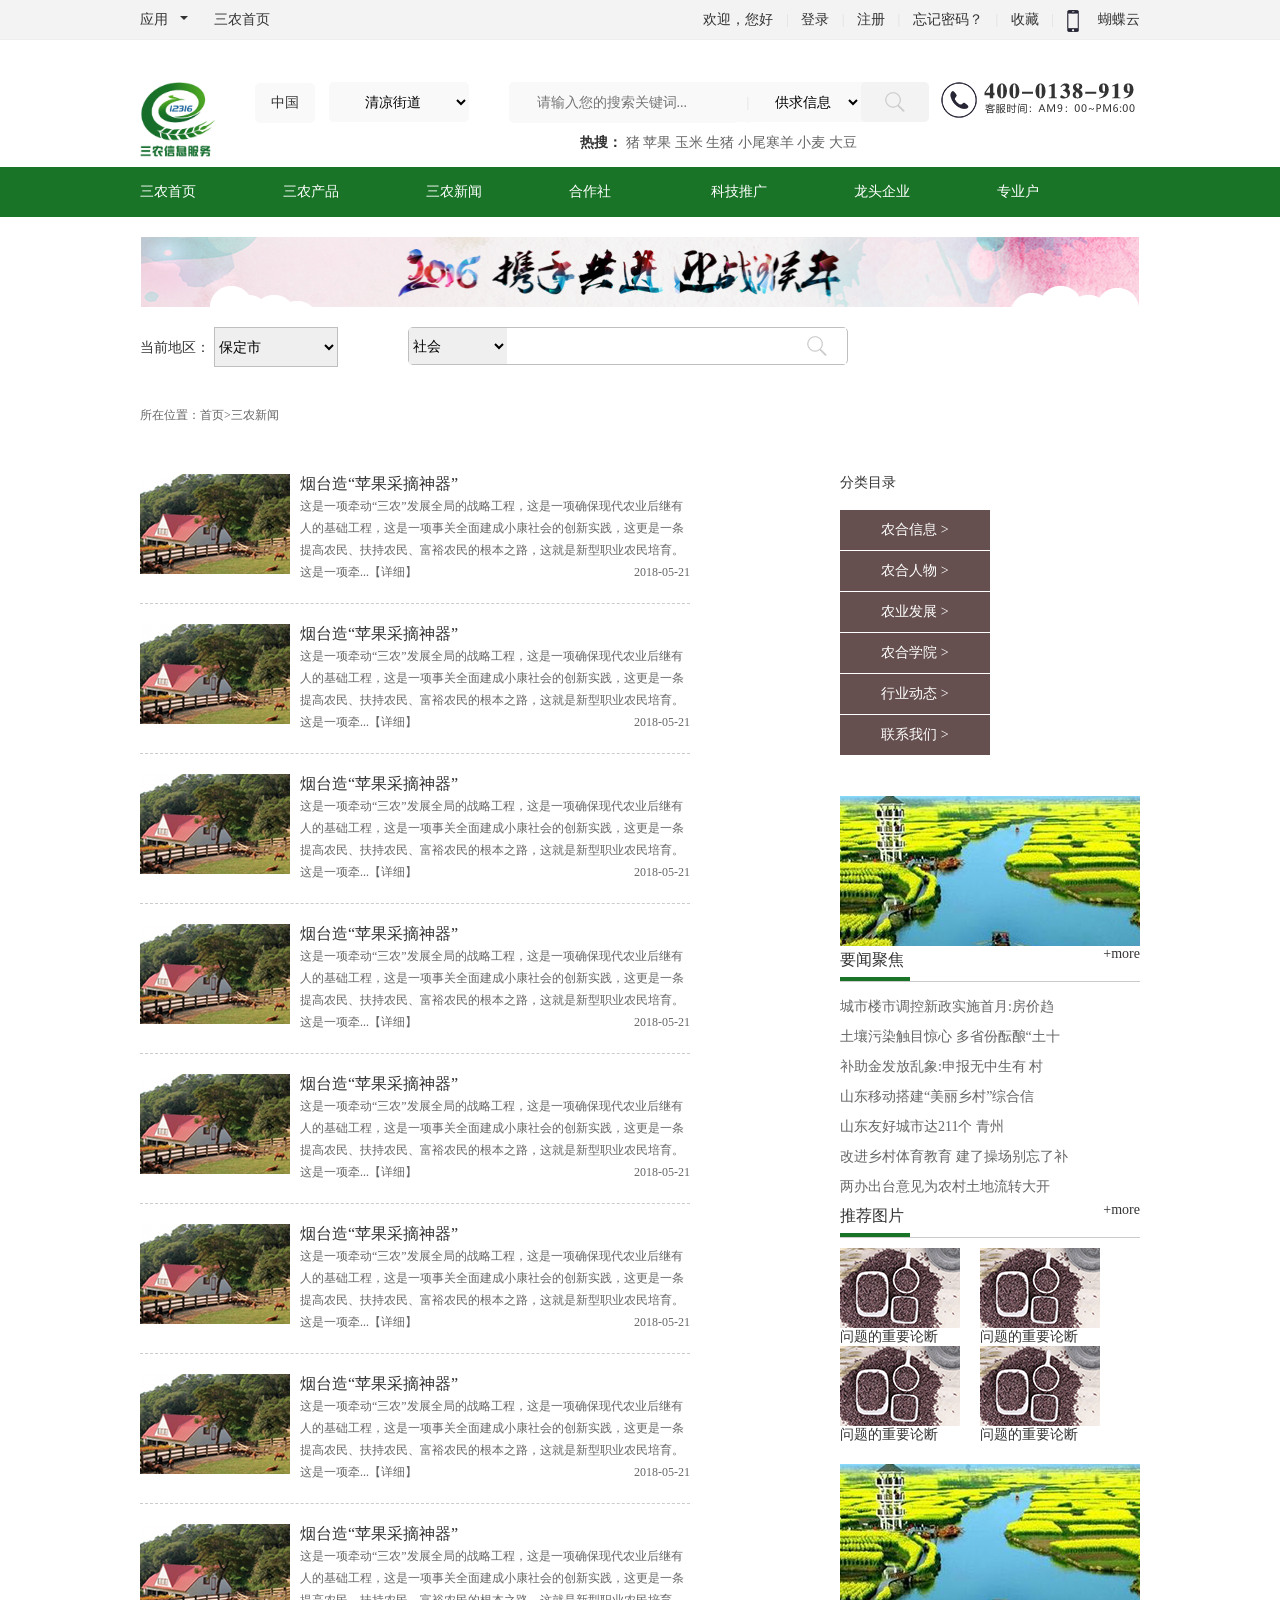
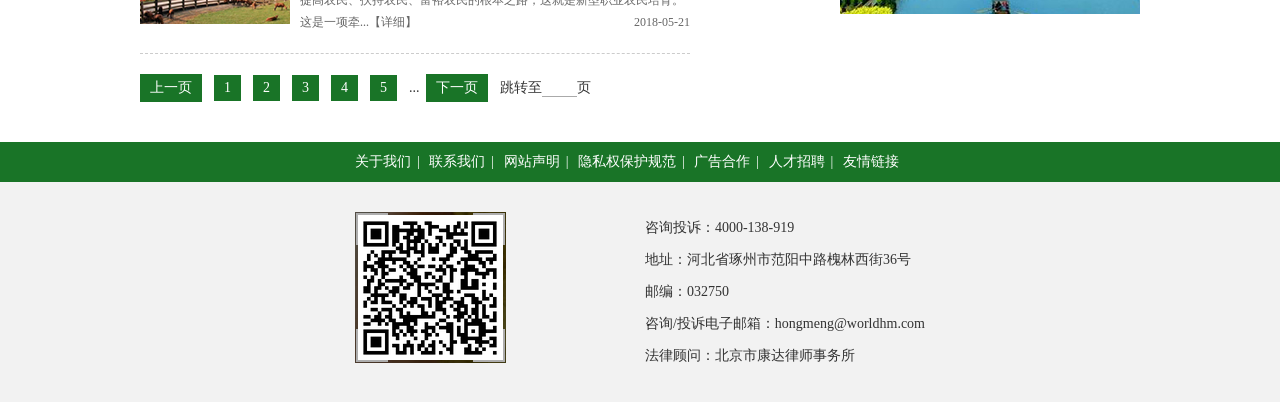
<file: news.html>
<!Doctype html>
<html lang="en">
<head>
	<meta charset="UTF-8">
	<title>三农新闻</title>
	<link rel="stylesheet" href="css/global.css">
	<script src="js/jquery-1.10.2.js"></script>
	<link rel="stylesheet" href="css/news.css">
</head>
<body>
<!--顶部信息-->
<div class="top">
	<div class="wrap">
		<div class="app fl">应用<u></u>
			<ul class="ul">
				<li><i></i><a href="###">三农资讯网</a></li>
				<li><i></i><a href="###">三农产品网</a></li>
				<li><i></i><a href="###">鸿云商城</a></li>
				<li><i></i><a href="###">三农产品采购</a></li>
				<li><i></i><a href="###">三农龙头企业</a></li>
				<li><i></i><a href="###">三农合作社</a></li>
				<li><i></i><a href="###">三农专业户</a></li>
				<li><i></i><a href="###">三农新科技推广</a></li>
			</ul>
		</div>
		<span class="fl">三农首页</span>
		<script>
            var oDiv = document.querySelector('.app');
            var oUl = document.querySelector('.ul');
            oDiv.onclick = function () {
                if (oUl.style.display == 'block') {
                    oUl.style.display = 'none';
                } else {
                    oUl.style.display = 'block';
                }
            }
		</script>
		<div class="fr">
			<span>欢迎，您好</span>
			<i>|</i>
			<span>登录</span>
			<i>|</i>
			<span>注册</span>
			<i>|</i>
			<span>忘记密码？</span>
			<i>|</i>
			<span>收藏</span>
			<i>|</i>
			<u></u>
			<span>蝴蝶云</span>
		</div>
	</div>
</div>
<div class="header wrap clearfix">
	<div class="clearfix fl">
		<div class="logo fl"><img src="images/logo.jpg" width="75" height="75" alt=""></div>
		<div class="fl">
			<span>中国</span>
			<select class="jd">
				<option value="">清凉街道</option>
				<option value="">清凉街道</option>
			</select>
		</div>
		<div class="search fl">
			<input type="text" placeholder="请输入您的搜索关键词...">
			<i>|</i>
			<select class="info">
				<option value="">供求信息</option>
				<option value="">供应信息</option>
			</select>
			<div class="zoom fr"></div>
			<div class="hot">
				<strong>热搜：</strong>
				<em>猪 苹果 玉米 生猪 小尾寒羊 小麦 大豆</em>
			</div>
		</div>
		<div class="tel fr"></div>
	</div>
</div>
<!--导航-->
<div class="nav">
	<div class="wrap">
		<ul>
			<li><a href="index.html">三农首页</a></li>
			<li><a href="product.html">三农产品</a></li>
			<li><a class="curr" href="news.html">三农新闻</a></li>
			<li><a href="cooperative.html">合作社</a></li>
			<li><a href="science.html">科技推广</a></li>
			<li><a href="dragon.html">龙头企业</a></li>
			<li><a href="user.html">专业户</a></li>
		</ul>
	</div>
</div>
<div class="wrap">
	<div class="banner1"><div class="banner1"><img src="images/index-ad1.png" alt="" width="1000" height="70"></div></div>
	<div class="form clearfix">
		<div class="sec fl">
			<span>当前地区：</span>
			<select>
				<option value="">保定市</option>
				<option value="">北京市</option>
			</select>
		</div>
		<div class="search fl">
			<select class="fl">
				<option value="">社会</option>
				<option value="">合作社</option>
			</select>
			<input type="text" class="fl">
			<img src="images/icon/index-zoom.png" alt="">
		</div>
	</div>
	<p class="add">所在位置：首页&gt;三农新闻</p>
	<div class="content clearfix">
		<div class="left fl">
			<div class="news clearfix">
				<div class="fl"><img src="images/news.png" width="150" height="100" alt=""></div>
				<div class="info fr">
					<h5>烟台造“苹果采摘神器” </h5>
					<p>这是一项牵动“三农”发展全局的战略工程，这是一项确保现代农业后继有人的基础工程，这是一项事关全面建成小康社会的创新实践，这更是一条提高农民、扶持农民、富裕农民的根本之路，这就是新型职业农民培育。这是一项牵...【详细】<span class="fr">2018-05-21</span></p>
				</div>
			</div>
			<div class="news clearfix">
				<div class="fl"><img src="images/news.png" width="150" height="100" alt=""></div>
				<div class="info fr">
					<h5>烟台造“苹果采摘神器” </h5>
					<p>这是一项牵动“三农”发展全局的战略工程，这是一项确保现代农业后继有人的基础工程，这是一项事关全面建成小康社会的创新实践，这更是一条提高农民、扶持农民、富裕农民的根本之路，这就是新型职业农民培育。这是一项牵...【详细】<span class="fr">2018-05-21</span></p>
				</div>
			</div>
			<div class="news clearfix">
				<div class="fl"><img src="images/news.png" width="150" height="100" alt=""></div>
				<div class="info fr">
					<h5>烟台造“苹果采摘神器” </h5>
					<p>这是一项牵动“三农”发展全局的战略工程，这是一项确保现代农业后继有人的基础工程，这是一项事关全面建成小康社会的创新实践，这更是一条提高农民、扶持农民、富裕农民的根本之路，这就是新型职业农民培育。这是一项牵...【详细】<span class="fr">2018-05-21</span></p>
				</div>
			</div>
			<div class="news clearfix">
				<div class="fl"><img src="images/news.png" width="150" height="100" alt=""></div>
				<div class="info fr">
					<h5>烟台造“苹果采摘神器” </h5>
					<p>这是一项牵动“三农”发展全局的战略工程，这是一项确保现代农业后继有人的基础工程，这是一项事关全面建成小康社会的创新实践，这更是一条提高农民、扶持农民、富裕农民的根本之路，这就是新型职业农民培育。这是一项牵...【详细】<span class="fr">2018-05-21</span></p>
				</div>
			</div>
			<div class="news clearfix">
				<div class="fl"><img src="images/news.png" width="150" height="100" alt=""></div>
				<div class="info fr">
					<h5>烟台造“苹果采摘神器” </h5>
					<p>这是一项牵动“三农”发展全局的战略工程，这是一项确保现代农业后继有人的基础工程，这是一项事关全面建成小康社会的创新实践，这更是一条提高农民、扶持农民、富裕农民的根本之路，这就是新型职业农民培育。这是一项牵...【详细】<span class="fr">2018-05-21</span></p>
				</div>
			</div>
			<div class="news clearfix">
				<div class="fl"><img src="images/news.png" width="150" height="100" alt=""></div>
				<div class="info fr">
					<h5>烟台造“苹果采摘神器” </h5>
					<p>这是一项牵动“三农”发展全局的战略工程，这是一项确保现代农业后继有人的基础工程，这是一项事关全面建成小康社会的创新实践，这更是一条提高农民、扶持农民、富裕农民的根本之路，这就是新型职业农民培育。这是一项牵...【详细】<span class="fr">2018-05-21</span></p>
				</div>
			</div>
			<div class="news clearfix">
				<div class="fl"><img src="images/news.png" width="150" height="100" alt=""></div>
				<div class="info fr">
					<h5>烟台造“苹果采摘神器” </h5>
					<p>这是一项牵动“三农”发展全局的战略工程，这是一项确保现代农业后继有人的基础工程，这是一项事关全面建成小康社会的创新实践，这更是一条提高农民、扶持农民、富裕农民的根本之路，这就是新型职业农民培育。这是一项牵...【详细】<span class="fr">2018-05-21</span></p>
				</div>
			</div>
			<div class="news clearfix">
				<div class="fl"><img src="images/news.png" width="150" height="100" alt=""></div>
				<div class="info fr">
					<h5>烟台造“苹果采摘神器” </h5>
					<p>这是一项牵动“三农”发展全局的战略工程，这是一项确保现代农业后继有人的基础工程，这是一项事关全面建成小康社会的创新实践，这更是一条提高农民、扶持农民、富裕农民的根本之路，这就是新型职业农民培育。这是一项牵...【详细】<span class="fr">2018-05-21</span></p>
				</div>
			</div>
			<div class="page">
				<a href="">上一页</a><a href="">1</a><a href="">2</a><a href="">3</a><a href="">4</a><a href="">5</a><span style="margin-right: 6px;">...</span><a href="">下一页</a><span>跳转至</span><input type="text"><span>页</span>
			</div>
		</div>
		<div class="right fr">
			<div class="shang">
				<span>分类目录</span>
				<ul>
					<li id="aaa">
						农合信息 &gt;
						<dl id="bbb">
							<dd>名社目录</dd>
							<dd>名社排行</dd>
							<dd>辅助设备</dd>
						</dl>
					</li>
					<li>农合人物 &gt;</li>
					<li>农业发展 &gt;</li>
					<li>农合学院 &gt;</li>
					<li>行业动态 &gt;</li>
					<li>联系我们 &gt;</li>
				</ul>
				<script>
                    var oLi2 =document.getElementById('aaa');
                    var oOl2 =document.getElementById('bbb');
                    oLi2.onclick = function () {
                        if (oOl2.style.display == 'block') {
                            oOl2.style.display = 'none';
                        } else {
                            oOl2.style.display = 'block';
                        }
                    }
				</script>
			</div>
			<img src="images/banner3.png" width="300" height="150" alt="">
			<div class="hot">
				<div class="title clearfix">
					<h5 class="fl">要闻聚焦</h5>
					<span class="fr">+more</span>
				</div>
				<ul>
					<li>城市楼市调控新政实施首月:房价趋</li>
					<li>土壤污染触目惊心 多省份酝酿“土十</li>
					<li>补助金发放乱象:申报无中生有 村</li>
					<li>山东移动搭建“美丽乡村”综合信</li>
					<li>山东友好城市达211个 青州</li>
					<li>改进乡村体育教育 建了操场别忘了补</li>
					<li>两办出台意见为农村土地流转大开</li>
				</ul>
			</div>
			<div class="hot">
				<div class="title clearfix">
					<h5 class="fl">推荐图片</h5>
					<span class="fr">+more</span>
				</div>
				<ol class="clearfix">
					<li>
						<img src="images/news-hot.png" width="120" height="80" alt="">
						<p>问题的重要论断</p>
					</li>
					<li>
						<img src="images/news-hot.png" width="120" height="80" alt="">
						<p>问题的重要论断</p>
					</li>
					<li>
						<img src="images/news-hot.png" width="120" height="80" alt="">
						<p>问题的重要论断</p>
					</li>
					<li>
						<img src="images/news-hot.png" width="120" height="80" alt="">
						<p>问题的重要论断</p>
					</li>
				</ol>
				<img src="images/banner3.png" width="300" height="150" alt="">
			</div>
		</div>
	</div>
</div>
<div class="about">
	<div class="footer-con">
		<a href="">关于我们</a><span>|</span>
		<a href="">联系我们</a><span>|</span>
		<a href="">网站声明</a><span>|</span>
		<a href="">隐私权保护规范</a><span>|</span>
		<a href="">广告合作</a><span>|</span>
		<a href="">人才招聘</a><span>|</span>
		<a href="">友情链接</a>
	</div>
</div>
<div class="footer clearfix">
	<div class="footer-con">
		<div class="ewm fl"><img src="images/ewm.png" width="151" height="151" alt=""></div>
		<div class="info fr">
			<ul>
				<li>咨询投诉：4000-138-919</li>
				<li>地址：河北省琢州市范阳中路槐林西街36号</li>
				<li>邮编：032750</li>
				<li>咨询/投诉电子邮箱：hongmeng@worldhm.com</li>
				<li>法律顾问：北京市康达律师事务所</li>
			</ul>
		</div>
	</div>
</div>
</body>
</html>
</file>
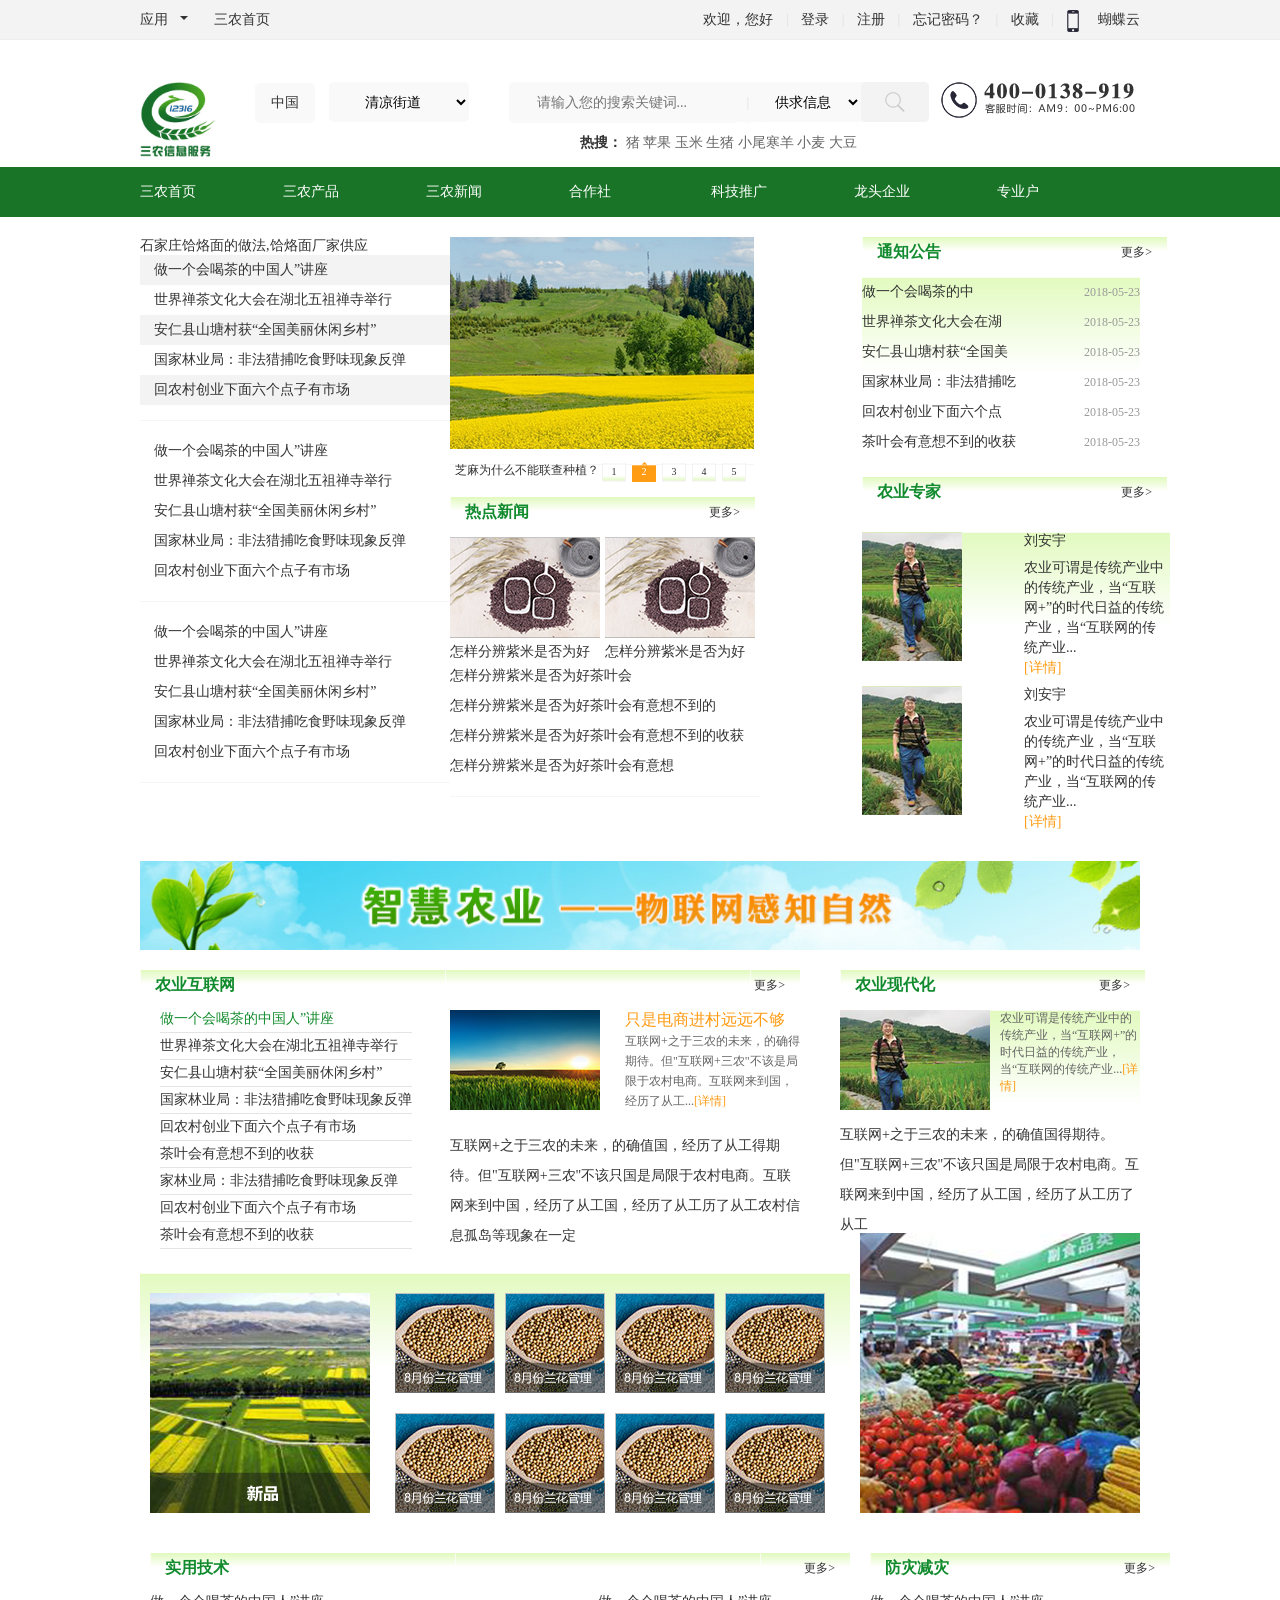
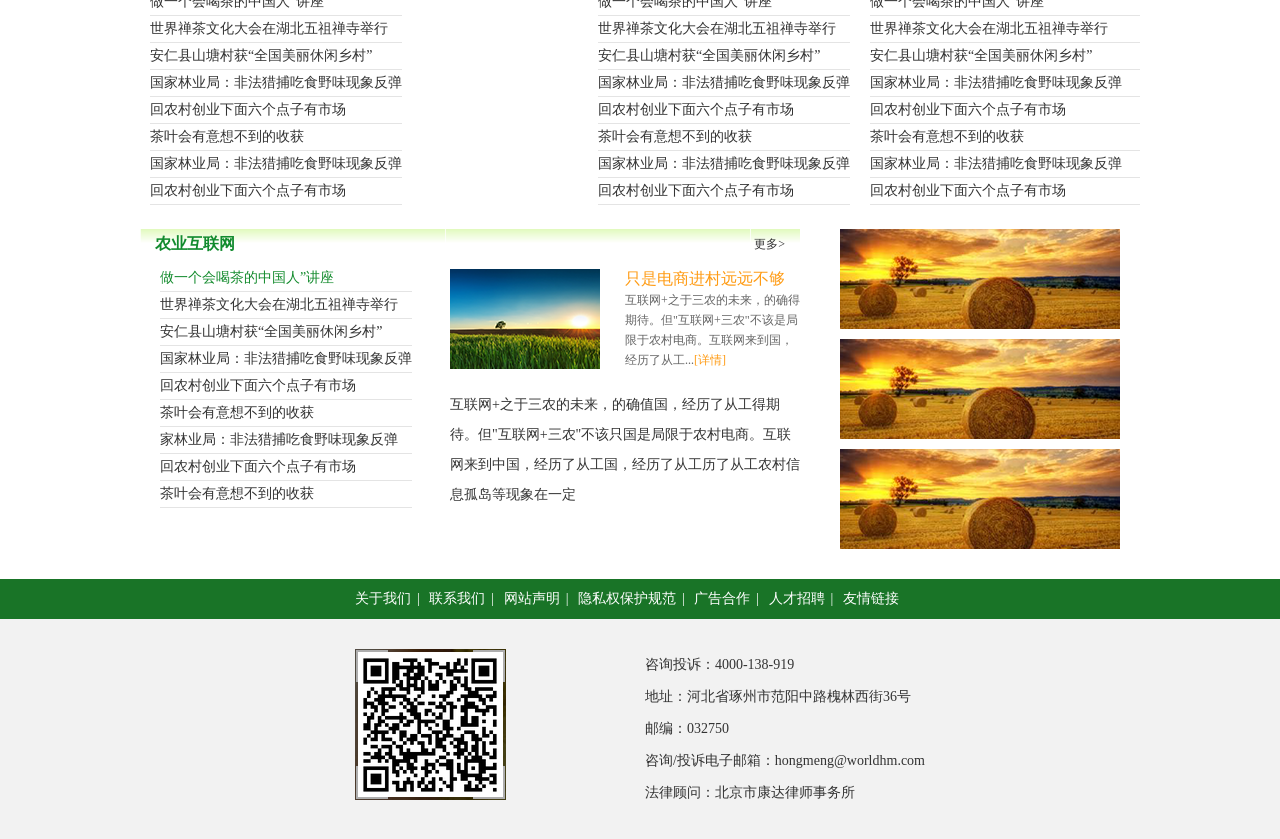
<file: science.html>
<!Doctype html>
<html lang="en">
<head>
    <meta charset="UTF-8">
    <title>科技推广</title>
    <link rel="stylesheet" href="css/global.css">
    <link rel="stylesheet" href="css/science.css">
</head>
<body>
<!--顶部信息-->
<div class="top">
    <div class="wrap">
        <div class="app fl">应用<u></u>
            <ul class="ul">
                <li><i></i><a href="###">三农资讯网</a></li>
                <li><i></i><a href="###">三农产品网</a></li>
                <li><i></i><a href="###">鸿云商城</a></li>
                <li><i></i><a href="###">三农产品采购</a></li>
                <li><i></i><a href="###">三农龙头企业</a></li>
                <li><i></i><a href="###">三农合作社</a></li>
                <li><i></i><a href="###">三农专业户</a></li>
                <li><i></i><a href="###">三农新科技推广</a></li>
            </ul>
        </div>
        <span class="fl">三农首页</span>
        <script>
            var oDiv = document.querySelector('.app');
            var oUl = document.querySelector('.ul');
            oDiv.onclick = function () {
                if (oUl.style.display == 'block') {
                    oUl.style.display = 'none';
                } else {
                    oUl.style.display = 'block';
                }
            }
        </script>
        <div class="fr">
            <span>欢迎，您好</span>
            <i>|</i>
            <span>登录</span>
            <i>|</i>
            <span>注册</span>
            <i>|</i>
            <span>忘记密码？</span>
            <i>|</i>
            <span>收藏</span>
            <i>|</i>
            <u></u>
            <span>蝴蝶云</span>
        </div>
    </div>
</div>
<div class="header wrap clearfix">
    <div class="clearfix fl">
        <div class="logo fl"><img src="images/logo.jpg" width="75" height="75" alt=""></div>
        <div class="fl">
            <span>中国</span>
            <select class="jd">
                <option value="">清凉街道</option>
                <option value="">清凉街道</option>
            </select>
        </div>
        <div class="search fl">
            <input type="text" placeholder="请输入您的搜索关键词...">
            <i>|</i>
            <select class="info">
                <option value="">供求信息</option>
                <option value="">供应信息</option>
            </select>
            <div class="zoom fr"></div>
            <div class="hot">
                <strong>热搜：</strong>
                <em>猪 苹果 玉米 生猪 小尾寒羊 小麦 大豆</em>
            </div>
        </div>
        <div class="tel fr"></div>
    </div>
</div>
<!--导航-->
<div class="nav">
    <div class="wrap">
        <ul>
            <li><a href="index.html">三农首页</a></li>
            <li><a href="product.html">三农产品</a></li>
            <li><a href="news.html">三农新闻</a></li>
            <li><a href="cooperative.html">合作社</a></li>
            <li><a class="curr" href="science.html">科技推广</a></li>
            <li><a href="dragon.html">龙头企业</a></li>
            <li><a href="user.html">专业户</a></li>
        </ul>
    </div>
</div>
<div class="wrap">
    <div class="content1 clearfix">
        <div class="left fl">
            <div class="fl">
                <h4>石家庄饸烙面的做法,饸烙面厂家供应</h4>
                <ul>
                    <li>做一个会喝茶的中国人”讲座</li>
                    <li>世界禅茶文化大会在湖北五祖禅寺举行</li>
                    <li>安仁县山塘村获“全国美丽休闲乡村”</li>
                    <li>国家林业局：非法猎捕吃食野味现象反弹</li>
                    <li>回农村创业下面六个点子有市场</li>
                </ul>
                <ol>
                    <li>做一个会喝茶的中国人”讲座</li>
                    <li>世界禅茶文化大会在湖北五祖禅寺举行</li>
                    <li>安仁县山塘村获“全国美丽休闲乡村”</li>
                    <li>国家林业局：非法猎捕吃食野味现象反弹</li>
                    <li>回农村创业下面六个点子有市场</li>
                </ol>
                <ol>
                <li>做一个会喝茶的中国人”讲座</li>
                <li>世界禅茶文化大会在湖北五祖禅寺举行</li>
                <li>安仁县山塘村获“全国美丽休闲乡村”</li>
                <li>国家林业局：非法猎捕吃食野味现象反弹</li>
                <li>回农村创业下面六个点子有市场</li>
            </ol>
            </div>
            <div class="focus fl">
                <div id="banner">
                    <ul>
                        <li><img src="images/scien1.png" width="304" height="212" alt=""></li>
                        <li><img src="images/scien1.png" width="304" height="212" alt=""></li>
                        <li><img src="images/scien1.png" width="304" height="212" alt=""></li>
                        <li><img src="images/scien1.png" width="304" height="212" alt=""></li>
                        <li><img src="images/scien1.png" width="304" height="212" alt=""></li>
                    </ul>
                    <div class="page" id="page">
                        <div class="prev">&lt;</div>
                        <div class="next">&gt;</div>
                    </div>
                    <div class="btn">
                        <em class="fl">芝麻为什么不能联查种植？</em>
                        <span class="on">1</span>
                        <span>2</span>
                        <span>3</span>
                        <span>4</span>
                        <span>5</span>
                    </div>
                </div>
                <h3>热点新闻<span class="fr">更多&gt;</span></h3>
                <div class="clearfix">
                    <div>
                        <img src="images/sci-zm.png" alt="">
                        <span>怎样分辨紫米是否为好</span>
                    </div>
                    <div>
                        <img src="images/sci-zm.png" alt="">
                        <span>怎样分辨紫米是否为好</span>
                    </div>
                </div>
                <ol>
                    <li>怎样分辨紫米是否为好茶叶会</li>
                    <li>怎样分辨紫米是否为好茶叶会有意想不到的</li>
                    <li>怎样分辨紫米是否为好茶叶会有意想不到的收获</li>
                    <li>怎样分辨紫米是否为好茶叶会有意想</li>
                </ol>
            </div>
            <script>
                var oBox=document.getElementById('banner');
                var oSpan=oBox.getElementsByTagName('span');
                var oUl=oBox.getElementsByTagName('ul')[0];
                var index=0; //初始化oSpan的值
                var num=0; // 初始化左右按钮
                var oBtn=document.querySelector('.page');
                var oDiv=oBtn.getElementsByTagName('div');
                var timer; //存储定时器
                play();
                for(var i=0; i<oSpan.length; i++){
                    oSpan[i].i=i;// 自定义一个属性i
                    oSpan[i].onclick=function(){
                        oSpan[index].className='';
                        index=this.i;// 获取点击的序列号赋值给index
                        this/*被点击的span*/.className='on';
                        oUl.style.left=-304*index+'px';
                    }
                }
                for(var i=0; i<oDiv.length; i++){
                    oDiv[i].w=i;
                    oDiv[i].onclick=function(){
                        num=this.w;
                        oSpan[index].className='';
                        if(num){
                            index++; //index=index+1
                            if(index>4){// 判断序列号
                                index=0;
                            }
                        }else{
                            index--;
                            if(index<0){
                                index=4;
                            }
                        }
                        oSpan[index].className='on';
                        oUl.style.left=-304*index+'px';
                    }
                }
                function play(){
                    timer=setInterval(function(){
                        oSpan[index].className='';
                        index++;
                        if(index>4){
                            index=0;
                        }
                        oSpan[index].className='on';
                        oUl.style.left=-304*index+'px';
                    },2000);
                }
                oBox.onmouseover=function(){
                    clearInterval(timer);
                }
                oBox.onmouseout=function(){
                    play();
                }
            </script>
        </div>
        <div class="right fr">
            <div>
                <h3>通知公告<span class="fr">更多&gt;</span></h3>
                <ul>
                    <li>做一个会喝茶的中<span>2018-05-23</span></li>
                    <li>世界禅茶文化大会在湖<span>2018-05-23</span></li>
                    <li>安仁县山塘村获“全国美<span>2018-05-23</span></li>
                    <li>国家林业局：非法猎捕吃<span>2018-05-23</span></li>
                    <li>回农村创业下面六个点<span>2018-05-23</span></li>
                    <li>茶叶会有意想不到的收获<span>2018-05-23</span></li>
                </ul>
            </div>
            <h3 style="margin-top: 20px;">农业专家<span class="fr">更多&gt;</span></h3>
            <div class="lay clearfix">
                <div class="clearfix">
                    <div class="fl">
                        <img src="images/lay1.png" width="100" height="129" alt="">
                    </div>
                    <div class="fr">
                        <span>刘安宇</span>
                        <p>农业可谓是传统产业中的传统产业，当“互联网+”的时代日益的传统产业，当“互联网的传统产业...<span>[详情]</span></p>
                    </div>
                </div>
                <div class="clearfix">
                    <div class="fl">
                        <img src="images/lay1.png" width="100" height="129" alt="">
                    </div>
                    <div class="fr">
                        <span>刘安宇</span>
                        <p>农业可谓是传统产业中的传统产业，当“互联网+”的时代日益的传统产业，当“互联网的传统产业...<span>[详情]</span></p>
                    </div>
                </div>
            </div>
        </div>
    </div>
    <div class="banner2"><img src="images/sci-banner.png" width="1000" height="90" alt=""></div>
    <div class="content2 clearfix">
        <div class="left fl">
            <h3>农业互联网<span class="fr">更多&gt;</span></h3>
            <div class="bg clearfix">
                <div class="fl">
                    <ul>
                        <li>做一个会喝茶的中国人”讲座</li>
                        <li>世界禅茶文化大会在湖北五祖禅寺举行</li>
                        <li>安仁县山塘村获“全国美丽休闲乡村”</li>
                        <li>国家林业局：非法猎捕吃食野味现象反弹</li>
                        <li>回农村创业下面六个点子有市场</li>
                        <li>茶叶会有意想不到的收获</li>
                        <li>家林业局：非法猎捕吃食野味现象反弹</li>
                        <li>回农村创业下面六个点子有市场</li>
                        <li>茶叶会有意想不到的收获</li>
                    </ul>
                </div>
                <div class="fr">
                    <div class="clearfix">
                        <div class="fl">
                            <img src="images/sci2.png" width="150" height="100" alt="">
                        </div>
                        <div class="fr">
                            <h6>只是电商进村远远不够</h6>
                            <em>互联网+之于三农的未来，的确得期待。但"互联网+三农"不该是局限于农村电商。互联网来到国，经历了从工...<span>[详情]</span></em>
                        </div>
                    </div>
                    <p style="margin-top: 20px;">互联网+之于三农的未来，的确值国，经历了从工得期待。但"互联网+三农"不该只国是局限于农村电商。互联网来到中国，经历了从工国，经历了从工历了从工农村信息孤岛等现象在一定</p>
                </div>
            </div>
        </div>
        <div class="right fr">
            <h3>农业现代化<span class="fr">更多&gt;</span></h3>
            <div class="modern clearfix">
                <div class="fl">
                    <img src="images/lay2.png" width="150" height="100" alt="">
                </div>
                <div class="fr">
                    <em>农业可谓是传统产业中的传统产业，当“互联网+”的时代日益的传统产业，当“互联网的传统产业...<span>[详情]</span></em>
                </div>

            </div>
            <p>互联网+之于三农的未来，的确值国得期待。但"互联网+三农"不该只国是局限于农村电商。互联网来到中国，经历了从工国，经历了从工历了从工</p>
        </div>
    </div>
    <div class="content3 clearfix">

        <div class="new fl clearfix">
            <div class="fl">
                <img src="images/sci3.png" width="220" height="220" alt="">
            </div>
            <div class="fr">
                <ul>
                    <li><img src="images/sci4.png" width="100" height="100" alt=""></li>
                    <li><img src="images/sci4.png" width="100" height="100" alt=""></li>
                    <li><img src="images/sci4.png" width="100" height="100" alt=""></li>
                    <li><img src="images/sci4.png" width="100" height="100" alt=""></li>
                    <li><img src="images/sci4.png" width="100" height="100" alt=""></li>
                    <li><img src="images/sci4.png" width="100" height="100" alt=""></li>
                    <li><img src="images/sci4.png" width="100" height="100" alt=""></li>
                    <li><img src="images/sci4.png" width="100" height="100" alt=""></li>
                </ul>
            </div>
        </div>
        <div class="right fr">
            <img src="images/sci5.png" width="280" height="280" alt="">
        </div>
    </div>
    <div class="content4 clearfix">
        <div class="left fl">
            <h3>实用技术<span class="fr">更多&gt;</span></h3>
            <ul class="fl">
                <li>做一个会喝茶的中国人”讲座</li>
                <li>世界禅茶文化大会在湖北五祖禅寺举行</li>
                <li>安仁县山塘村获“全国美丽休闲乡村”</li>
                <li>国家林业局：非法猎捕吃食野味现象反弹</li>
                <li>回农村创业下面六个点子有市场</li>
                <li>茶叶会有意想不到的收获</li>
                <li>国家林业局：非法猎捕吃食野味现象反弹</li>
                <li>回农村创业下面六个点子有市场</li>
            </ul>
            <ul class="fr">
                <li>做一个会喝茶的中国人”讲座</li>
                <li>世界禅茶文化大会在湖北五祖禅寺举行</li>
                <li>安仁县山塘村获“全国美丽休闲乡村”</li>
                <li>国家林业局：非法猎捕吃食野味现象反弹</li>
                <li>回农村创业下面六个点子有市场</li>
                <li>茶叶会有意想不到的收获</li>
                <li>国家林业局：非法猎捕吃食野味现象反弹</li>
                <li>回农村创业下面六个点子有市场</li>
            </ul>
        </div>
        <div class="right fr">
            <h3>防灾减灾<span class="fr">更多&gt;</span></h3>
            <ul>
                <li>做一个会喝茶的中国人”讲座</li>
                <li>世界禅茶文化大会在湖北五祖禅寺举行</li>
                <li>安仁县山塘村获“全国美丽休闲乡村”</li>
                <li>国家林业局：非法猎捕吃食野味现象反弹</li>
                <li>回农村创业下面六个点子有市场</li>
                <li>茶叶会有意想不到的收获</li>
                <li>国家林业局：非法猎捕吃食野味现象反弹</li>
                <li>回农村创业下面六个点子有市场</li>
            </ul>
        </div>
    </div>
    <div class="content2 clearfix">
        <div class="left fl">
            <h3>农业互联网<span class="fr">更多&gt;</span></h3>
            <div class="bg clearfix">
                <div class="fl">
                    <ul>
                        <li>做一个会喝茶的中国人”讲座</li>
                        <li>世界禅茶文化大会在湖北五祖禅寺举行</li>
                        <li>安仁县山塘村获“全国美丽休闲乡村”</li>
                        <li>国家林业局：非法猎捕吃食野味现象反弹</li>
                        <li>回农村创业下面六个点子有市场</li>
                        <li>茶叶会有意想不到的收获</li>
                        <li>家林业局：非法猎捕吃食野味现象反弹</li>
                        <li>回农村创业下面六个点子有市场</li>
                        <li>茶叶会有意想不到的收获</li>
                    </ul>
                </div>
                <div class="fr">
                    <div class="clearfix">
                        <div class="fl">
                            <img src="images/sci2.png" width="150" height="100" alt="">
                        </div>
                        <div class="fr">
                            <h6>只是电商进村远远不够</h6>
                            <em>互联网+之于三农的未来，的确得期待。但"互联网+三农"不该是局限于农村电商。互联网来到国，经历了从工...<span>[详情]</span></em>
                        </div>
                    </div>
                    <p style="margin-top: 20px;">互联网+之于三农的未来，的确值国，经历了从工得期待。但"互联网+三农"不该只国是局限于农村电商。互联网来到中国，经历了从工国，经历了从工历了从工农村信息孤岛等现象在一定</p>
                </div>
            </div>
        </div>
        <div class="right fr">
            <img src="images/sci6.png" width="280" height="100" alt="">
            <img src="images/sci6.png" width="280" height="100" alt="">
            <img src="images/sci6.png" width="280" height="100" alt="">
        </div>
    </div>
</div>
<div class="about">
    <div class="footer-con">
        <a href="">关于我们</a><span>|</span>
        <a href="">联系我们</a><span>|</span>
        <a href="">网站声明</a><span>|</span>
        <a href="">隐私权保护规范</a><span>|</span>
        <a href="">广告合作</a><span>|</span>
        <a href="">人才招聘</a><span>|</span>
        <a href="">友情链接</a>
    </div>
</div>
<div class="footer clearfix">
    <div class="footer-con">
        <div class="ewm fl"><img src="images/ewm.png" width="151" height="151" alt=""></div>
        <div class="info fr">
            <ul>
                <li>咨询投诉：4000-138-919</li>
                <li>地址：河北省琢州市范阳中路槐林西街36号</li>
                <li>邮编：032750</li>
                <li>咨询/投诉电子邮箱：hongmeng@worldhm.com</li>
                <li>法律顾问：北京市康达律师事务所</li>
            </ul>
        </div>
    </div>
</div>
</body>
</html>
</file>
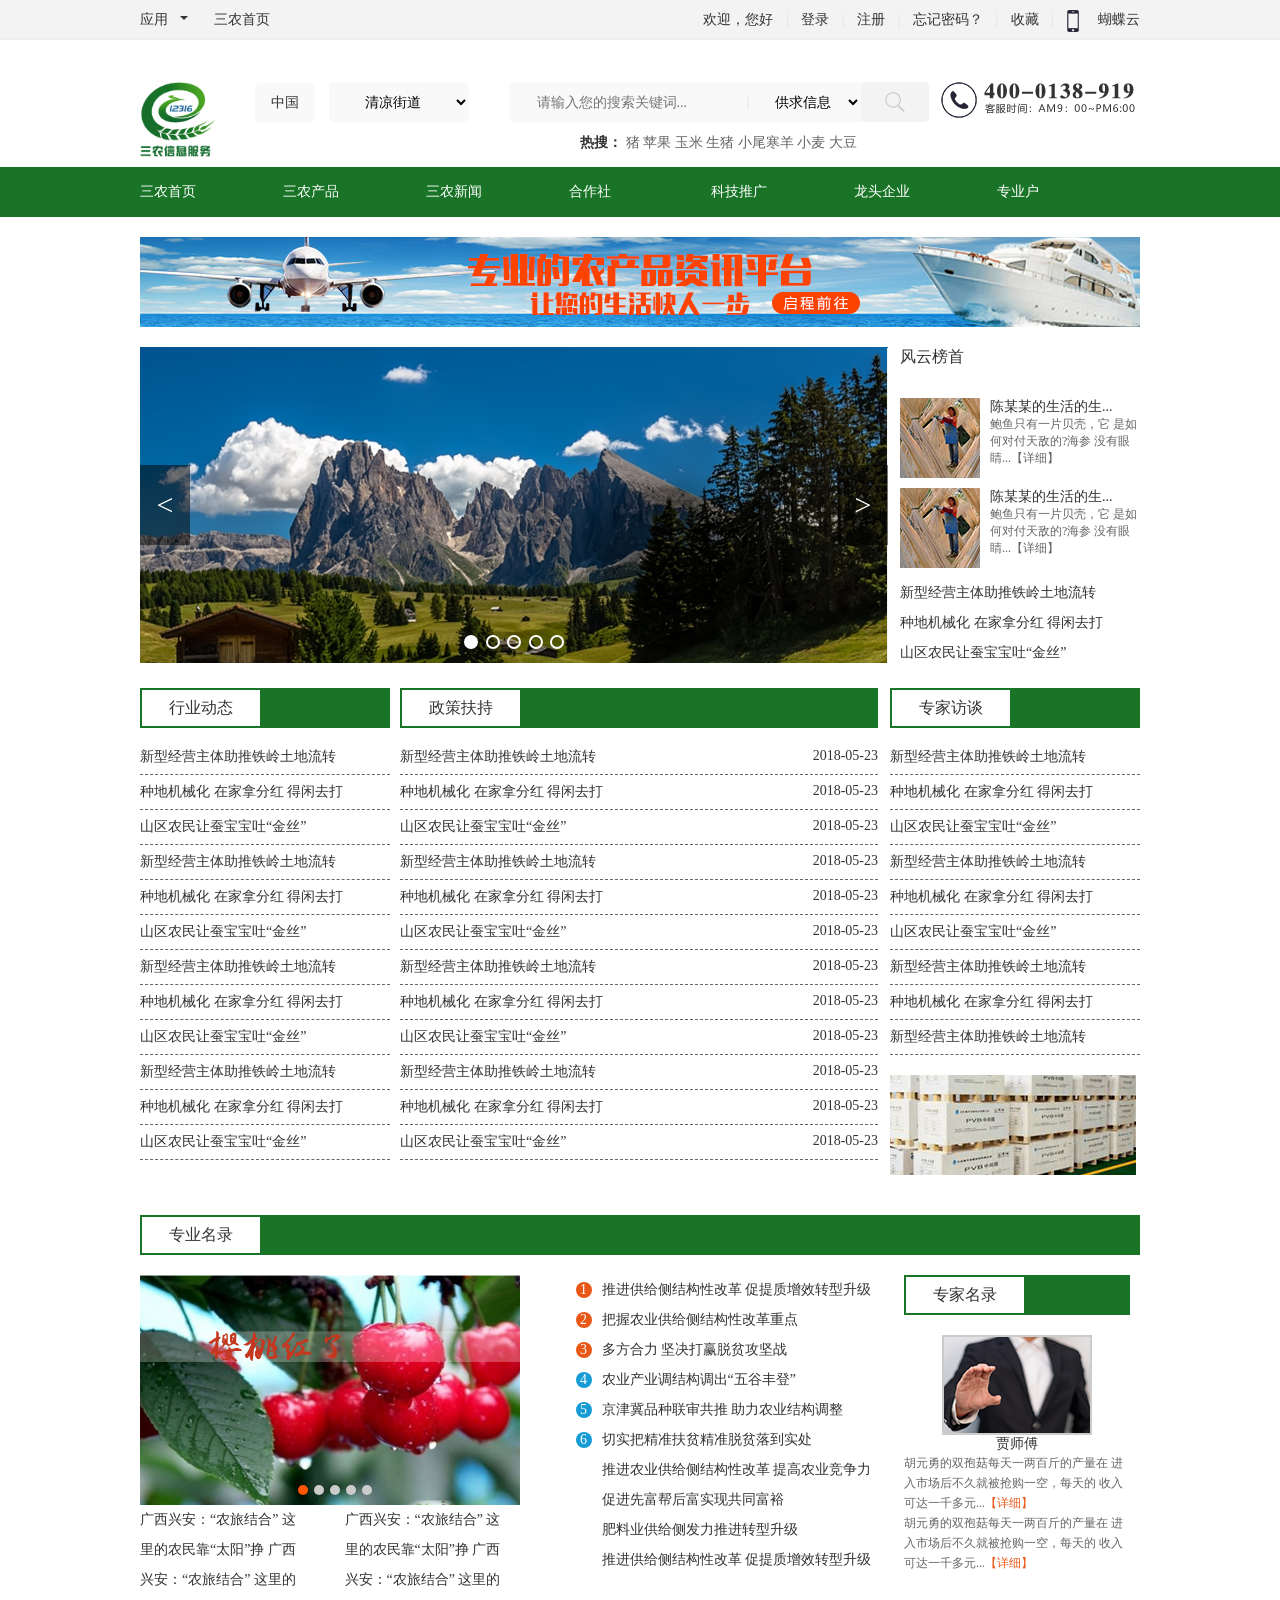
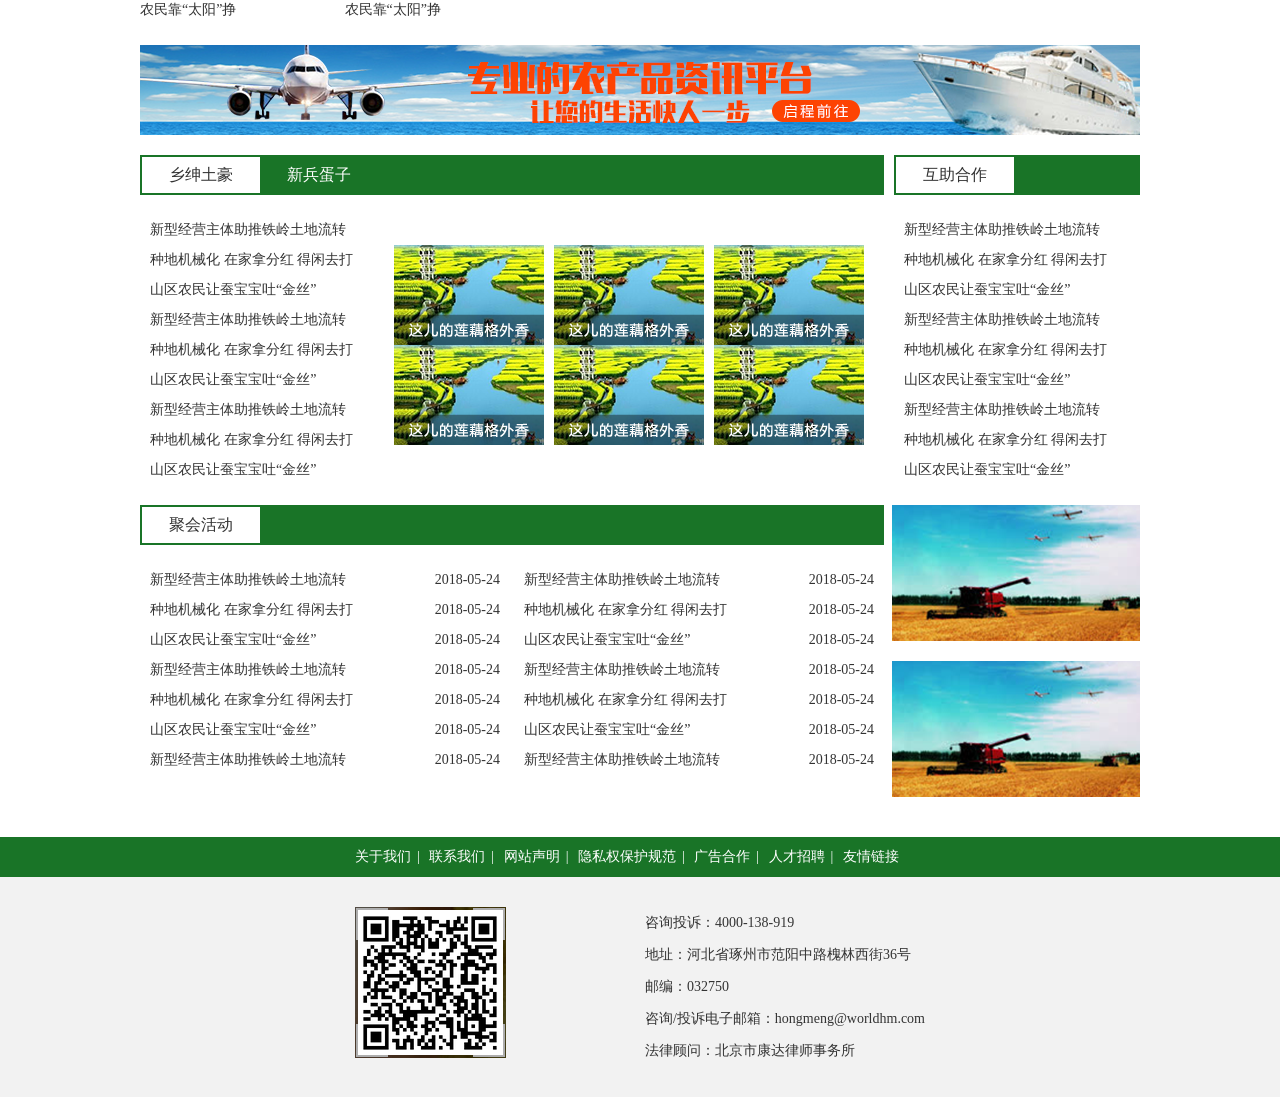
<file: user.html>
<!Doctype html>
<html lang="en">
<head>
    <meta charset="UTF-8">
    <title>三农专业户</title>
    <link rel="stylesheet" href="css/global.css">
    <link rel="stylesheet" href="css/user.css">
    <script src="js/jquery-1.10.2.js"></script>
</head>
<body>
<!--顶部信息-->
<div class="top">
    <div class="wrap">
        <div class="app fl">应用<u></u>
            <ul class="ul">
                <li><i></i><a href="###">三农资讯网</a></li>
                <li><i></i><a href="###">三农产品网</a></li>
                <li><i></i><a href="###">鸿云商城</a></li>
                <li><i></i><a href="###">三农产品采购</a></li>
                <li><i></i><a href="###">三农龙头企业</a></li>
                <li><i></i><a href="###">三农合作社</a></li>
                <li><i></i><a href="###">三农专业户</a></li>
                <li><i></i><a href="###">三农新科技推广</a></li>
            </ul>
        </div>
        <span class="fl">三农首页</span>
        <script>
            var oDiv = document.querySelector('.app');
            var oUl = document.querySelector('.ul');
            oDiv.onclick = function () {
                if (oUl.style.display == 'block') {
                    oUl.style.display = 'none';
                } else {
                    oUl.style.display = 'block';
                }
            }
        </script>
        <div class="fr">
            <span>欢迎，您好</span>
            <i>|</i>
            <span>登录</span>
            <i>|</i>
            <span>注册</span>
            <i>|</i>
            <span>忘记密码？</span>
            <i>|</i>
            <span>收藏</span>
            <i>|</i>
            <u></u>
            <span>蝴蝶云</span>
        </div>
    </div>
</div>
<div class="header wrap clearfix">
    <div class="clearfix fl">
        <div class="logo fl"><img src="images/logo.jpg" width="75" height="75" alt=""></div>
        <div class="fl">
            <span>中国</span>
            <select class="jd">
                <option value="">清凉街道</option>
                <option value="">清凉街道</option>
            </select>
        </div>
        <div class="search fl">
            <input type="text" placeholder="请输入您的搜索关键词...">
            <i>|</i>
            <select class="info">
                <option value="">供求信息</option>
                <option value="">供应信息</option>
            </select>
            <div class="zoom fr"></div>
            <div class="hot">
                <strong>热搜：</strong>
                <em>猪 苹果 玉米 生猪 小尾寒羊 小麦 大豆</em>
            </div>
        </div>
        <div class="tel fr"></div>
    </div>
</div>
<!--导航-->
<div class="nav">
    <div class="wrap">
        <ul>
            <li><a href="index.html">三农首页</a></li>
            <li><a href="product.html">三农产品</a></li>
            <li><a href="news.html">三农新闻</a></li>
            <li><a href="cooperative.html">合作社</a></li>
            <li><a href="science.html">科技推广</a></li>
            <li><a href="dragon.html">龙头企业</a></li>
            <li><a class="curr" href="user.html">专业户</a></li>
        </ul>
    </div>
</div>
<div class="wrap">
    <div class="banner"><img src="images/user-1.png" width="1000" height="90" alt=""></div>
    <div class="content1 clearfix">
        <div class="lunbo fl ">
            <ul class="imgs">
                <li><img src="images/drag-banner.png" alt="1"></li>
                <li><img src="images/drag-banner.png" alt="1"></li>
                <li><img src="images/drag-banner.png" alt="1"></li>
                <li><img src="images/drag-banner.png" alt="1"></li>
                <li><img src="images/drag-banner.png" alt="1"></li>
            </ul>
            <ol class="btns">
                <li></li>
                <li></li>
                <li></li>
                <li></li>
                <li></li>
            </ol>
            <a href="###" class="prev">&lt;</a>
            <a href="###" class="next">&gt;</a>
        </div>
        <script>
            var t = null;
            var index = 0; // 设置初始图片序号
            var speed = 500; // 一幅图片切换时间
            var interval = 2000; // 自动轮播图片的切换时间间隔
            var w = $('.lunbo').width(); // 图片宽度
            var n = $('.imgs').find('li').size(); // 图片总数(追加辅助图片之前)
            var btns = $('.btns').find('li'); // 所有圆点
            var first = $('.imgs').find('li').first(); // 图片列表中的第一幅图
            var last = $('.imgs').find('li').last(); // 图片列表中的最后一幅图
            $('.imgs').append(first.clone()); // 在图片列表最后添加上第一幅图
            $('.imgs').prepend(last.clone()); // 在图片列表最前添加上最后一幅图
            n = $('.imgs').find('li').size(); // 图片总数(追加辅助图片之后)
            $('.imgs').width(w * n).css('left', -(index + 1) * w + 'px'); // 设置.imgs的宽度，并且根据index的设置，显示相应的图片
            setBtns(); // 根据index的设置，设置圆点的默认激活位置
            function move() { // 显示指定的图片
                $('.imgs').animate({
                        left: -(index + 1) * w + 'px'
                    },
                    speed, function () { // 回调函数，越界处理
                        if ($('.imgs').css('left') == '-' + w * (n - 1) + 'px') {
                            $('.imgs').css('left', '-' + w + 'px');
                        }
                        if ($('.imgs').css('left') == '0px') {
                            $('.imgs').css('left', '-' + w * (n - 2) + 'px');
                        }
                    });
                // 越界处理
                if (index == n - 2) {
                    index = 0;
                }
                if (index == -1) {
                    index = n - 3;
                }
            }

            function setBtns() {
                btns.eq(index).addClass('active').siblings().removeClass('active'); // 将index对应的按钮添加激活类，其他按钮去掉激活类
            }

            $('.prev').click(function () {
                index--;
                move();
                setBtns();
            });
            $('.next').click(function () {
                index++;
                move();
                setBtns();
            });
            btns.click(function () {
                index = $(this).index();
                move();
                setBtns();
            });
            $('.lunbo').hover(function () {
                clearInterval(t);
            }, function () {
                t = setInterval("$('.next').click()", interval);
            });
            $('.lunbo').mouseout();
        </script>
        <div class="right fr">
            <h4>风云榜首</h4>
            <div class="clearfix" style="margin-bottom: 10px;">
                <div class="fl">
                    <img src="images/user-2.png" width="80" height="80" alt="">
                </div>
                <div class="fr">
                    <div class="clearfix">
                        <span>陈某某的生活的生...</span>
                        <p>鲍鱼只有一片贝壳，它
                            是如何对付天敌的?海参
                            没有眼睛...<em>【详细】</em></p>
                    </div>
                </div>
            </div>
            <div class="clearfix" style="margin-bottom: 10px;">
                <div class="fl">
                    <img src="images/user-2.png" width="80" height="80" alt="">
                </div>
                <div class="fr">
                    <div class="clearfix">
                        <span>陈某某的生活的生...</span>
                        <p>鲍鱼只有一片贝壳，它
                            是如何对付天敌的?海参
                            没有眼睛...<em>【详细】</em></p>
                    </div>
                </div>
            </div>
            <ol>
                <li>新型经营主体助推铁岭土地流转</li>
                <li>种地机械化 在家拿分红 得闲去打</li>
                <li>山区农民让蚕宝宝吐“金丝”</li>
            </ol>
        </div>
    </div>
    <div class="content2 clearfix">
        <div class="left fl">
            <ul class="long">
                <li class="on">行业动态</li>
            </ul>
            <ol>
                <li>新型经营主体助推铁岭土地流转</li>
                <li>种地机械化 在家拿分红 得闲去打</li>
                <li>山区农民让蚕宝宝吐“金丝”</li>
                <li>新型经营主体助推铁岭土地流转</li>
                <li>种地机械化 在家拿分红 得闲去打</li>
                <li>山区农民让蚕宝宝吐“金丝”</li>
                <li>新型经营主体助推铁岭土地流转</li>
                <li>种地机械化 在家拿分红 得闲去打</li>
                <li>山区农民让蚕宝宝吐“金丝”</li>
                <li>新型经营主体助推铁岭土地流转</li>
                <li>种地机械化 在家拿分红 得闲去打</li>
                <li>山区农民让蚕宝宝吐“金丝”</li>
            </ol>
        </div>
        <div class="mid fl">
            <ul class="long">
                <li class="on">政策扶持</li>
            </ul>
            <ol>
                <li>新型经营主体助推铁岭土地流转<span>2018-05-23</span></li>
                <li>种地机械化 在家拿分红 得闲去打<span>2018-05-23</span></li>
                <li>山区农民让蚕宝宝吐“金丝”<span>2018-05-23</span></li>
                <li>新型经营主体助推铁岭土地流转<span>2018-05-23</span></li>
                <li>种地机械化 在家拿分红 得闲去打<span>2018-05-23</span></li>
                <li>山区农民让蚕宝宝吐“金丝”<span>2018-05-23</span></li>
                <li>新型经营主体助推铁岭土地流转<span>2018-05-23</span></li>
                <li>种地机械化 在家拿分红 得闲去打<span>2018-05-23</span></li>
                <li>山区农民让蚕宝宝吐“金丝”<span>2018-05-23</span></li>
                <li>新型经营主体助推铁岭土地流转<span>2018-05-23</span></li>
                <li>种地机械化 在家拿分红 得闲去打<span>2018-05-23</span></li>
                <li>山区农民让蚕宝宝吐“金丝”<span>2018-05-23</span></li>
            </ol>
        </div>
        <div class="right fr">
            <ul class="long">
                <li class="on">专家访谈</li>
            </ul>
            <ol>
                <li>新型经营主体助推铁岭土地流转</li>
                <li>种地机械化 在家拿分红 得闲去打</li>
                <li>山区农民让蚕宝宝吐“金丝”</li>
                <li>新型经营主体助推铁岭土地流转</li>
                <li>种地机械化 在家拿分红 得闲去打</li>
                <li>山区农民让蚕宝宝吐“金丝”</li>
                <li>新型经营主体助推铁岭土地流转</li>
                <li>种地机械化 在家拿分红 得闲去打</li>
                <li>新型经营主体助推铁岭土地流转</li>
            </ol>
            <div class="img"><img src="images/user-3.png" width="246" height="100" alt=""></div>
        </div>
    </div>
    <div class="content3 clearfix">
        <div class="left">
            <ul class="long">
                <li class="on">专业名录</li>
            </ul>
            <div>
                <div class="fl">
                    <div id="banner2">
                        <ul class="ul2">
                            <li><img src="images/banner1.png" width="380" height="230" alt=""></li>
                            <li><img src="images/hzs5.png" width="380" height="230" alt=""></li>
                            <li><img src="images/hzs5.png" width="380" height="230" alt=""></li>
                            <li><img src="images/user-4.png" width="380" height="230" alt=""></li>
                            <li><img src="images/user-5.png" width="380" height="230" alt=""></li>
                        </ul>
                        <div class="page">
                            <div class="oPrev">&lt;</div>
                            <div class="oNext">&gt;</div>
                        </div>
                        <div class="btn">
                            <span class="on"></span>
                            <span></span>
                            <span></span>
                            <span></span>
                            <span></span>
                        </div>
                    </div>
                    <script>
                        var oBox = document.querySelector('#banner2');
                        var oUl2 = document.querySelector('.ul2');
                        var oLi3 = document.querySelectorAll('.ul2 li');
                        var oPage = document.querySelectorAll('.page div');
                        var oBtn = document.querySelectorAll('.btn span');
                        var ind = 0;
                        var num = 0;
                        var timer;
                        for (var i = 0, len = oBtn.length; i < len; i++) {
                            oBtn[i].i = i;
                            oBtn[i].onclick = function () {
                                oBtn[ind].className = '';
                                ind = this.i;
                                this.className = 'on';
                                oUl2.style.left = -380 * ind + 'px';
                            }
                        }
                        for (var i = 0, len = oPage.length; i < len; i++) {
                            oPage[i].b = i;
                            oPage[i].onclick = function () {
                                oBtn[ind].className = '';
                                num = this.b;
                                if (num) {
                                    ind++;
                                    if (ind > 4) {
                                        ind = 0;
                                    }
                                } else {
                                    ind--;
                                    if (ind < 0) {
                                        ind = 4;
                                    }
                                }
                                oBtn[ind].className = 'on';
                                oUl2.style.left = -380 * ind + 'px';
                            }
                        }

                        function play() {
                            timer = setInterval(function () {
                                oBtn[ind].className = '';
                                ind++;
                                if (ind > 4) {
                                    ind = 0;
                                }
                                oBtn[ind].className = 'on';
                                oUl2.style.left = -380 * ind + 'px';
                            }, 2000);
                        }

                        oBox.onmouseover = function () {
                            clearInterval(timer);
                        }
                        oBox.onmouseout = function () {
                            play();
                        }
                        play();
                    </script>
                    <div>
                        <p>广西兴安：“农旅结合”
                            这里的农民靠“太阳”挣
                            广西兴安：“农旅结合”
                            这里的农民靠“太阳”挣</p>
                        <p>广西兴安：“农旅结合”
                            这里的农民靠“太阳”挣
                            广西兴安：“农旅结合”
                            这里的农民靠“太阳”挣</p>
                    </div>
                </div>
            </div>
        </div>
        <div class="right fl">
            <ol>
                <li><span>1</span>推进供给侧结构性改革 促提质增效转型升级</li>
                <li><span>2</span>把握农业供给侧结构性改革重点</li>
                <li><span>3</span>多方合力 坚决打赢脱贫攻坚战</li>
                <li><span>4</span>农业产业调结构调出“五谷丰登”</li>
                <li><span>5</span>京津冀品种联审共推 助力农业结构调整</li>
                <li><span>6</span>切实把精准扶贫精准脱贫落到实处</li>
                <li><span></span>推进农业供给侧结构性改革 提高农业竞争力</li>
                <li><span></span>促进先富帮后富实现共同富裕</li>
                <li><span></span>肥料业供给侧发力推进转型升级</li>
                <li><span></span>推进供给侧结构性改革 促提质增效转型升级</li>
            </ol>
        </div>
        <div class="expert fr">
            <div>
                <ul class="long">
                    <li class="on">专家名录</li>
                </ul>
                <div class="img"><img src="images/user-6.png" width="150" height="100" alt=""></div>
                <span>贾师傅</span>
                <p>胡元勇的双孢菇每天一两百斤的产量在
                    进入市场后不久就被抢购一空，每天的
                    收入可达一千多元...<em>【详细】</em></p>
            </div>
            <div>
                <p>胡元勇的双孢菇每天一两百斤的产量在
                    进入市场后不久就被抢购一空，每天的
                    收入可达一千多元...<em>【详细】</em></p>
            </div>
        </div>
    </div>
    <div class="banner"><img src="images/user-1.png" width="1000" height="90" alt=""></div>
    <div class="content4 clearfix">
        <div class="left fl">
            <ul class="long">
                <li class="on">乡绅土豪</li>
                <li>新兵蛋子</li>
            </ul>
            <div class="fl">
                <ol>
                    <li>新型经营主体助推铁岭土地流转</li>
                    <li>种地机械化 在家拿分红 得闲去打</li>
                    <li>山区农民让蚕宝宝吐“金丝”</li>
                    <li>新型经营主体助推铁岭土地流转</li>
                    <li>种地机械化 在家拿分红 得闲去打</li>
                    <li>山区农民让蚕宝宝吐“金丝”</li>
                    <li>新型经营主体助推铁岭土地流转</li>
                    <li>种地机械化 在家拿分红 得闲去打</li>
                    <li>山区农民让蚕宝宝吐“金丝”</li>
                </ol>
            </div>
            <div class="fr">
                <dl class="clearfix">
                    <dd><img src="images/user-7.png" width="150" height="100" alt=""></dd>
                    <dd><img src="images/user-7.png" width="150" height="100" alt=""></dd>
                    <dd><img src="images/user-7.png" width="150" height="100" alt=""></dd>
                    <dd><img src="images/user-7.png" width="150" height="100" alt=""></dd>
                    <dd><img src="images/user-7.png" width="150" height="100" alt=""></dd>
                    <dd><img src="images/user-7.png" width="150" height="100" alt=""></dd>
                </dl>
            </div>
        </div>
        <div class="right fr">
            <ul class="long">
                <li class="on">互助合作</li>
            </ul>
            <ol>
                <li>新型经营主体助推铁岭土地流转</li>
                <li>种地机械化 在家拿分红 得闲去打</li>
                <li>山区农民让蚕宝宝吐“金丝”</li>
                <li>新型经营主体助推铁岭土地流转</li>
                <li>种地机械化 在家拿分红 得闲去打</li>
                <li>山区农民让蚕宝宝吐“金丝”</li>
                <li>新型经营主体助推铁岭土地流转</li>
                <li>种地机械化 在家拿分红 得闲去打</li>
                <li>山区农民让蚕宝宝吐“金丝”</li>
            </ol>
        </div>
    </div>
    <div class="content5 clearfix">
        <div class="left fl">
            <ul class="long">
                <li class="on">聚会活动</li>
            </ul>
            <div>
                <ol class="fl">
                    <li>新型经营主体助推铁岭土地流转<span class="fr">2018-05-24</span></li>
                    <li>种地机械化 在家拿分红 得闲去打<span class="fr">2018-05-24</span></li>
                    <li>山区农民让蚕宝宝吐“金丝”<span class="fr">2018-05-24</span></li>
                    <li>新型经营主体助推铁岭土地流转<span class="fr">2018-05-24</span></li>
                    <li>种地机械化 在家拿分红 得闲去打<span class="fr">2018-05-24</span></li>
                    <li>山区农民让蚕宝宝吐“金丝”<span class="fr">2018-05-24</span></li>
                    <li>新型经营主体助推铁岭土地流转<span class="fr">2018-05-24</span></li>
                </ol>
                <ol class="fr">
                    <li>新型经营主体助推铁岭土地流转<span class="fr">2018-05-24</span></li>
                    <li>种地机械化 在家拿分红 得闲去打<span class="fr">2018-05-24</span></li>
                    <li>山区农民让蚕宝宝吐“金丝”<span class="fr">2018-05-24</span></li>
                    <li>新型经营主体助推铁岭土地流转<span class="fr">2018-05-24</span></li>
                    <li>种地机械化 在家拿分红 得闲去打<span class="fr">2018-05-24</span></li>
                    <li>山区农民让蚕宝宝吐“金丝”<span class="fr">2018-05-24</span></li>
                    <li>新型经营主体助推铁岭土地流转<span class="fr">2018-05-24</span></li>
                </ol>
            </div>
        </div>
        <div class="right  fr">
            <div class="img"><img src="images/user-8.png" width="248" height="136" alt=""></div>
            <div class="img"><img src="images/user-8.png" width="248" height="136" alt=""></div>
        </div>
    </div>
</div>
<div class="about">
    <div class="footer-con">
        <a href="">关于我们</a><span>|</span>
        <a href="">联系我们</a><span>|</span>
        <a href="">网站声明</a><span>|</span>
        <a href="">隐私权保护规范</a><span>|</span>
        <a href="">广告合作</a><span>|</span>
        <a href="">人才招聘</a><span>|</span>
        <a href="">友情链接</a>
    </div>
</div>
<div class="footer clearfix">
    <div class="footer-con">
        <div class="ewm fl"><img src="images/ewm.png" width="151" height="151" alt=""></div>
        <div class="info fr">
            <ul>
                <li>咨询投诉：4000-138-919</li>
                <li>地址：河北省琢州市范阳中路槐林西街36号</li>
                <li>邮编：032750</li>
                <li>咨询/投诉电子邮箱：hongmeng@worldhm.com</li>
                <li>法律顾问：北京市康达律师事务所</li>
            </ul>
        </div>
    </div>
</div>
<script></script>
</body>
</html>
</file>
<file: css/global.css>
��@ c h a r s e t   " u t f - 8 " ;  
 b o d y ,   u l ,   l i ,   o l ,   h 1 ,   h 2 ,   h 3 ,   h 4 ,   h 5 ,   h 6 ,   p ,   i n p u t ,   s e l e c t ,   t e x t a r e a ,   d l ,   d d   {  
 	 m a r g i n :   0 ;  
 	 p a d d i n g :   0 ;  
 	 f o n t - f a m i l y :   " �_o�Ŗў" ;  
 	 f o n t - s i z e :   1 4 p x ;  
 }  
 h 1 ,   h 2 ,   h 3 ,   h 4 ,   h 5 ,   h 6 {  
         f o n t - w e i g h t : n o r m a l ;  
 }  
 o l , u l {  
 	 l i s t - s t y l e :   n o n e ;  
 }  
 i m g {  
 	 v e r t i c a l - a l i g n :   m i d d l e ;  
 	 b o r d e r :   n o n e ;  
 }  
 i , e m {  
 	 f o n t - s t y l e :   n o r m a l ;  
 }  
 a , u {  
 	 t e x t - d e c o r a t i o n :   n o n e ;  
 }  
 . c l e a r f i x : a f t e r , . c l e a r f i x : b e f o r e { c o n t e n t :   " " ; d i s p l a y :   t a b l e ; }  
 . c l e a r f i x : a f t e r { c l e a r :   b o t h ; }  
 . f l {  
 	 f l o a t :   l e f t ;  
 }  
 . f r {  
 	 f l o a t :   r i g h t ;  
 }  
 . w r a p {  
         w i d t h :   1 0 0 0 p x ;  
         m a r g i n - l e f t :   a u t o ;  
         m a r g i n - r i g h t :   a u t o ;  
 }  
 b o d y {  
 	 p o s i t i o n :   r e l a t i v e ;  
 }  
 b o d y , a {  
 	 c o l o r :   # 3 3 3 ;  
 }  
 . t o p {  
 	 w i d t h :   1 0 0 % ;  
 	 h e i g h t :   3 9 p x ;  
 	 b a c k g r o u n d - c o l o r :   # f 3 f 3 f 3 ;  
 	 b o r d e r - b o t t o m :   1 p x   s o l i d   # e e e ;  
 	 m a r g i n - b o t t o m :   4 2 p x ;  
 	 l i n e - h e i g h t :   4 0 p x ;  
 }  
 . t o p   . a p p {  
 	 p o s i t i o n :   r e l a t i v e ;  
 	 d i s p l a y :   i n l i n e - b l o c k ;  
 	 c u r s o r :   p o i n t e r ;  
 }  
 . t o p   . f l   u {  
 	 d i s p l a y :   i n l i n e - b l o c k ;  
 	 w i d t h :   0 ;  
 	 h e i g h t :   0 ;  
 	 m a r g i n - l e f t :   1 2 p x ;  
 	 m a r g i n - r i g h t :   2 6 p x ;  
 	 b o r d e r :   4 p x   s o l i d   t r a n s p a r e n t ;  
 	 b o r d e r - t o p - c o l o r :   # 3 3 3 ;  
 }  
 . t o p   u l {  
 	 p o s i t i o n :   a b s o l u t e ;  
 	 l e f t :   0 ;  
 	 t o p :   4 1 p x ;  
 	 d i s p l a y :   n o n e ;  
 	 w i d t h :   1 6 8 p x ;  
 	 b a c k g r o u n d - c o l o r :   # F 3 F 3 F 3 ;  
 }  
 . t o p   u l   l i {  
 	 p a d d i n g - l e f t :   1 8 p x ;  
 	 l i n e - h e i g h t :   3 0 p x ;  
 }  
 . t o p   u l   l i : h o v e r {  
 	 b a c k g r o u n d - c o l o r :   # f f f ;  
 }  
 . t o p   u l   l i   i {  
 	 d i s p l a y :   i n l i n e - b l o c k ;  
 	 w i d t h :   1 9 p x ;  
 	 h e i g h t :   1 9 p x ;  
 	 m a r g i n - r i g h t :   2 0 p x ;  
 }  
 . t o p   u l   l i : n t h - c h i l d ( 1 )   i {  
 	 b a c k g r o u n d :   u r l ( " . . / i m a g e s / i c o n / i c o 1 . p n g " ) ;  
 }  
 . t o p   u l   l i : n t h - c h i l d ( 2 )   i {  
 	 b a c k g r o u n d :   u r l ( " . . / i m a g e s / i c o n / i c o 2 . p n g " ) ;  
 }  
 . t o p   u l   l i : n t h - c h i l d ( 3 )   i {  
 	 b a c k g r o u n d :   u r l ( " . . / i m a g e s / i c o n / i c o 3 . p n g " ) ;  
 }  
 . t o p   u l   l i : n t h - c h i l d ( 4 )   i {  
 	 b a c k g r o u n d :   u r l ( " . . / i m a g e s / i c o n / i c o 4 . p n g " ) ;  
 }  
 . t o p   u l   l i : n t h - c h i l d ( 5 )   i {  
 	 b a c k g r o u n d :   u r l ( " . . / i m a g e s / i c o n / i c o 5 . p n g " ) ;  
 }  
 . t o p   u l   l i : n t h - c h i l d ( 6 )   i {  
 	 b a c k g r o u n d :   u r l ( " . . / i m a g e s / i c o n / i c o 6 . p n g " ) ;  
 }  
 . t o p   u l   l i : n t h - c h i l d ( 7 )   i {  
 	 b a c k g r o u n d :   u r l ( " . . / i m a g e s / i c o n / i c o 7 . p n g " ) ;  
 }  
 . t o p   u l   l i : n t h - c h i l d ( 8 )   i {  
 	 b a c k g r o u n d :   u r l ( " . . / i m a g e s / i c o n / i c o 8 . p n g " ) ;  
 }  
 . t o p   . f r   u {  
 	 d i s p l a y :   i n l i n e - b l o c k ;  
 	 v e r t i c a l - a l i g n :   m i d d l e ;  
 	 w i d t h :   1 2 p x ;  
 	 h e i g h t :   2 2 p x ;  
 	 m a r g i n - r i g h t :   1 6 p x ;  
 	 b a c k g r o u n d :   u r l ( " . . / i m a g e s / i c o n / p h o n e . p n g " ) ;  
 }  
 . t o p   . f r   i {  
 	 p a d d i n g :   0   9 p x ;  
 	 c o l o r :   # D F D F D F ;  
 }  
 . h e a d e r {  
 	 m a r g i n - b o t t o m :   4 0 p x ;  
 }  
 . h e a d e r   . l o g o {  
 	 p a d d i n g - r i g h t :   4 0 p x ;  
 }  
 . h e a d e r   . s e a r c h , . h e a d e r   s p a n , . h e a d e r   . j d , . h e a d e r   i n p u t , . h e a d e r   i , . h e a d e r   . i n f o , . h e a d e r   . z o o m {  
 	 h e i g h t :   4 0 p x ;  
 	 b a c k g r o u n d - c o l o r :   # F 9 F 9 F 9 ;  
 	 b o r d e r :   n o n e ;  
 	 o u t l i n e :   n o n e ;  
 	 l i n e - h e i g h t :   4 0 p x ;  
 	 t e x t - a l i g n :   c e n t e r ;  
 	 b o r d e r - r a d i u s :   5 p x ;  
 }  
 . h e a d e r   s p a n {  
 	 d i s p l a y :   i n l i n e - b l o c k ;  
 	 w i d t h :   6 0 p x ;  
 	 m a r g i n - r i g h t :   1 0 p x ;  
 }  
 . h e a d e r   . j d {  
 	 w i d t h :   1 4 0 p x ;  
 	 m a r g i n - r i g h t :   4 0 p x ;  
 }  
 . h e a d e r   i n p u t {  
 	 w i d t h :   2 3 1 p x ;  
 	 t e x t - a l i g n :   l e f t ;  
 	 t e x t - i n d e n t :   2 e m ;  
 }  
 . h e a d e r   i {  
 	 d i s p l a y :   i n l i n e - b l o c k ;  
 	 w i d t h :   1 0 p x ;  
 	 c o l o r :   # D F D F D F ;  
 }  
 . h e a d e r   . i n f o {  
 	 w i d t h :   1 0 4 p x ;  
 }  
 . h e a d e r   . z o o m {  
 	 w i d t h :   6 8 p x ;  
 	 b a c k g r o u n d :   u r l ( " . . / i m a g e s / i c o n / i n d e x - z o o m . p n g " )   n o - r e p e a t   c e n t e r   c e n t e r   # F 3 F 3 F 3 ;  
 }  
 . h e a d e r   . t e l {  
 	 w i d t h :   1 9 4 p x ;  
 	 h e i g h t :   3 6 p x ;  
 	 b a c k g r o u n d :   u r l ( " . . / i m a g e s / t e l . p n g " )   # f f f ;  
 	 m a r g i n - l e f t :   1 2 p x ;  
 }  
 . h e a d e r   e m {  
 	 c o l o r :   # 6 5 6 5 6 5 ;  
 }  
  
 . n a v {  
 	 w i d t h :   1 0 0 % ;  
 	 h e i g h t :   5 0 p x ;  
 	 b a c k g r o u n d - c o l o r :   # 1 9 7 4 2 7 ;  
 	 m a r g i n - t o p :   - 3 0 p x ;  
 }  
 . n a v   u l {  
 	 d i s p l a y :   f l e x ;  
 }  
 . n a v   u l   l i {  
 	 f l e x :   1 ;  
 	 m a r g i n :   a u t o ;  
 	 l i n e - h e i g h t :   5 0 p x ;  
 }  
 . n a v   u l   l i   a {  
 	 c o l o r :   # f f f ;  
 }  
 . n a v   u l   l i   a {  
 	 d i s p l a y :   i n l i n e - b l o c k ;  
 	 w i d t h :   6 0 p x ;  
 	 h e i g h t :   4 5 p x ;  
 }  
 . n a v   u l   l i   a : h o v e r {  
 	 b o r d e r - b o t t o m :   6 p x   s o l i d   r g b a ( 2 5 5 , 2 5 5 , 2 5 5 , . 5 ) ;  
 }  
 . a b o u t {  
 	 w i d t h :   1 0 0 % ;  
 	 h e i g h t :   4 0 p x ;  
 	 b a c k g r o u n d - c o l o r :   # 1 9 7 4 2 7 ;  
 	 l i n e - h e i g h t :   4 0 p x ;  
 }  
 . a b o u t   a , . a b o u t   s p a n {  
 	 c o l o r :   # f f f ;  
 }  
 . a b o u t   s p a n {  
 	 p a d d i n g :   0   6 p x ;  
 }  
 . f o o t e r {  
 	 w i d t h :   1 0 0 % ;  
 	 p a d d i n g :   3 0 p x   0 ;  
 	 b a c k g r o u n d - c o l o r :   # F 2 F 2 F 2 ;  
 }  
 . f o o t e r - c o n {  
 	 w i d t h :   5 7 0 p x ;  
 	 m a r g i n - l e f t :   a u t o ;  
 	 m a r g i n - r i g h t :   a u t o ;  
 }  
 . f o o t e r   u l   l i {  
 	 l i n e - h e i g h t :   3 2 p x ;  
 }  
 . a d d {  
 	 f o n t - s i z e :   1 2 p x ;  
 	 c o l o r :   # 6 5 6 5 6 5 ;  
 	 m a r g i n - t o p :   4 0 p x ;  
 	 m a r g i n - b o t t o m :   5 0 p x ;  
 } 
</file>
<file: css/index.css>
.banner1{
    margin: 20px 0;
}
.lunbo {
    position: relative;
    overflow: hidden;
    width: 686px;
    height: 440px;
    margin-right: 20px;
}
.imgs {
    position: absolute;
    top: 0;
}
.imgs li {
    float: left;
    width: 686px;
    height: 440px;
}
.btns {
    position: absolute;
    width: 100%;
    bottom: 10px;
    text-align: center;
}
.btns li {
    display: inline-block;
    width: 10px;
    height: 10px;
    border-radius: 50%;
    border: 2px solid #fff;
    margin: 0 2px;
    cursor: pointer;
}
.btns .active {
    background: #fff;
}
.prev,.next {
    position: absolute;
    top: 50%;
    margin-top: -40px;
    width: 50px;
    height: 80px;
    font-size: 60px;
    font-family: '宋体';
    color: #fff;
    text-align: center;
    line-height: 80px;
    background: rgba(0,0,0,.5);
}
.prev {
    left: 0;
}
.next {
    right: 0;
}
.content1,.content2,.content3,.content4,.content5,.content6,.content7,.content8{
    margin-bottom: 30px;
}
.content1 .list .top-bd{
    width: 266px;
    height: 41px;
    font-size: 18px;
    padding-left: 8px;
    padding-right: 16px;
    border: 1px solid #EAEAEA;
    line-height: 41px;
}
.content1 .list .top-bd span{
    font-size: 12px;
    cursor: pointer;
}
.content1 .list ul{
    width: 266px;
    font-size: 18px;
    padding-left: 8px;
    padding-right: 16px;
    border: 1px solid #EAEAEA;
    margin-top: -2px;
}
.content1 .list ul li{
    line-height: 31px;
}

.content2 .quote{
    width: 295px;
    height: 250px;
    border: 1px solid #EAEAEA;
    box-sizing: border-box;
}
.content2 .quote h4{
    width: 275px;
    height: 44px;
    padding-left: 20px;
    margin-bottom: 20px;
    background-color: #197427;
    font-size: 16px;
    line-height: 44px;
    color: #fff;
}
.content2 .quote ul{
    padding-left: 10px;
}
.content2 .quote ul li{
    line-height: 30px;
}
.content2 .active{
    width: 694px;
    height: 250px;
    border: 1px solid #EAEAEA;
    box-sizing: border-box;
}
.content2 .active .title{
    height: 42px;
    padding-left: 20px;
    border-bottom: 1px solid #EAEAEA;
    font-size: 16px;
    line-height: 44px;
}
.content2 .active .title span{
    margin-right: 20px;
    font-size: 12px;
}
.content2 .active .btm{
    padding-top: 20px;
    padding-right: 20px;
}
.content2 .active .btm h5{
    font-size: 18px;
    color: #A72929;
}
.content2 .active .btm p{
    font-size: 12px;
    color: #656565;
    margin: 4px 0;
}
.content2 .active .btm ul li{
    width: 404px;
    padding-bottom: 8px;
    margin-bottom: 8px;
    border-bottom: 1px dashed #BFBFBF;
    line-height: 10px;
}
.content2 .active .btm ul li span{
    float: right;
}

.content3 .tabs{
    width: 685px;
    height: 270px;
    border: 1px solid #EAEAEA;
    box-sizing: border-box;
}
.content3 .tabs ul{
    height: 44px;
    background-color: #197427;
    line-height: 44px;
}
.content3 .tabs ul li{
    float: left;
    width: 118px;
    font-size: 16px;
    text-align: center;
    color: #fff;
    cursor: pointer;
}
.content3 .tabs ul li.on{
    width: 118px;
    height: 39px;
    margin-top: 2px;
    margin-left: 2px;
    background-color: #fff;
    line-height: 39px;
    color: #333;
}
.content3 .tabs ol{
    float: left;
    padding: 0 20px;
    margin-top: 13px;
    margin-right: 50px;
}
.content3 .tabs ol:nth-child(3){
    margin-right: 0;
}
.content3 .tabs ol li{
    width: 250px;
    line-height: 30px;
}
.content3 .tabs ol li span{
    float: right;
}
.content3 .tabs div{
    display: none;
}
.content3 .tabs div.show{
    display: block;
}
.content3 .img{
    width: 284px;
}
.content3 .img img:nth-child(1){
    margin-bottom: 20px;
}

.content4 .left{
    width: 700px;
}
.content4 .left h5{
    font-size: 16px;
    padding-left: 10px;
    border-left: 10px solid #009965;
}
.content4 .left .plant{
    margin-bottom: 15px;
}
.content4 .left .btm{
    width: 696px;
    height: 236px;
    padding: 20px 30px 25px 10px;
    margin-top: 20px;
    border: 1px solid #EAEAEA;
    box-sizing: border-box;
}
.content4 .left .btm ul li{
    line-height: 30px;
}
.content4 .right{
    width: 282px;
    border: 1px solid #EAEAEA;
    box-sizing: border-box;
}
.content4 .right .tabs2 ul{
    height: 43px;
    background-color: #197427;
    line-height: 43px;
}
.content4 .right .tabs2 ul li{
    float: left;
    width: 96px;
    font-size: 16px;
    text-align: center;
    color: #fff;
    cursor: pointer;
}
.content4 .right .tabs2 ul li.on{
    width: 96px;
    height: 39px;
    margin-top: 2px;
    margin-left: 2px;
    background-color: #fff;
    line-height: 39px;
    color: #333;
}
.content4 .right .tabs2 ol li{
    padding: 5px 0 10px 10px;
    border-bottom: 1px dashed #E8E8E8;
}
.content4 .right .tabs2 ol li span{
    padding-right: 10px;
}
.content4 .right .tabs2 ol li:nth-child(1) span{
    color: #FA5B5B;
}
.content4 .right .tabs2 ol li:nth-child(2) span{
    color: #FA5B5B;
}
.content4 .right .tabs2 ol li:nth-child(3) span{
    color: #FCB1B1;
}
.content4 .right .tabs2 .img img:nth-child(1){
    margin-top: 16px;
}
.content4 .right .tabs2 .img img:nth-child(2){
    margin-top: 50px;
}
.content4 .right .tabs2 .good{
    padding: 0 10px;
}
.content4 .right .tabs2 .good h6{
    width: 280px;
    height: 34px;
    margin-bottom: 10px;
    margin-left: -10px;
    background-color: #197427;
    font-size: 16px;
    line-height: 34px;
    text-align: center;
    color: #fff;
}
.content4 .right .tabs2 .good img{
    display: block;
    width: 150px;
    margin: 0 auto;
}
.content4 .right .tabs2 .good span{
    display: block;
    color: #B34949;
}
.content4 .right .tabs2 .good p{
    font-size: 12px;
    line-height: 30px;
    color: #656565;
}

.content5 .tabs3 ul{
    height: 43px;
    background-color: #197427;
    line-height: 43px;
}
.content5 .tabs3 ul li{
    float: left;
    width: 118px;
    font-size: 16px;
    text-align: center;
    color: #fff;
    cursor: pointer;
}
.content5 .tabs3 ul li.on{
    width: 118px;
    height: 39px;
    margin-top: 2px;
    margin-left: 2px;
    background-color: #fff;
    line-height: 39px;
    color: #333;
}
.content5 .tabs3 dl dd{
    float: left;
    margin-right: 40px;
    line-height: 4;
}
.content5 .tabs3 ol{
    width: 540px;
}
.content5 .tabs3 ol li{
    float: left;
    margin-right: 10px;
    margin-bottom: 30px;
}
</file>
<file: css/cooperative.css>
.banner1{
    margin-top: 20px;
}
.lunbo {
    position: relative;
    overflow: hidden;
    width: 686px;
    height: 440px;
    margin-right: 20px;
}
.imgs {
    position: absolute;
    top: 0;
}
.imgs li {
    float: left;
    width: 686px;
    height: 440px;
}
.btns {
    position: absolute;
    width: 100%;
    bottom: 10px;
    text-align: center;
}
.btns li {
    display: inline-block;
    width: 10px;
    height: 10px;
    border-radius: 50%;
    border: 2px solid #fff;
    margin: 0 2px;
    cursor: pointer;
}
.btns .active {
    background: #fff;
}
.prev,.next {
    position: absolute;
    top: 50%;
    margin-top: -40px;
    width: 50px;
    height: 80px;
    font-size: 60px;
    font-family: '宋体';
    color: #fff;
    text-align: center;
    line-height: 80px;
    background: rgba(0,0,0,.5);
}
.prev {
    left: 0;
}
.next {
    right: 0;
}
.content1,.content2,.content3,.content4,.content5,.content6,.content7,.content8{
    margin-bottom: 30px;
}
.content1{
    margin-top: 15px;
}
.content1 .list .top-bd{
    width: 266px;
    height: 41px;
    font-size: 18px;
    padding-left: 8px;
    padding-right: 16px;
    border: 1px solid #EAEAEA;
    line-height: 41px;
}
.content1 .list .top-bd span{
    font-size: 12px;
    cursor: pointer;
}
.content1 .list ul{
    width: 266px;
    font-size: 18px;
    padding-left: 8px;
    padding-right: 16px;
    border: 1px solid #EAEAEA;
    margin-top: -2px;
}
.content1 .list ul li{
    line-height: 31px;
}
.content1 .hot .info{
    width: 290px;
    border: 1px solid #EAEAEA;
    box-sizing: border-box;
}
.content1 .hot .info{
    padding: 10px;
    margin-top: -20px;
}
.content1 .hot ul{
    height: 40px;
    background-color: #197427;
    margin-bottom: 20px;
    line-height: 40px;
}
.content1 .hot ul li{
    float: left;
    width: 118px;
    font-size: 16px;
    text-align: center;
    color: #fff;
    cursor: pointer;
}
.content1 .hot ul li.on{
    width: 118px;
    height: 36px;
    margin-top: 2px;
    margin-left: 2px;
    background-color: #fff;
    line-height: 36px;
    color: #333;
}
.content1 .hot .txt{
    margin-bottom: 20px;
}
.content1 .hot .txt h6{
    color: #F17901;
}
.content1 .hot .txt p{
    font-size: 12px;
    line-height: 20px;
    color: #999;
}
.content1 .hot .txt p span{
    color: #F17901;
}
.content1 .hot dl dt{
    color: #F17901;
}
.content1 .hot dl dt,.content1 .hot dl dd{
    line-height: 30px;
}

.content2 .active{
    width: 660px;
    border: 1px solid #EAEAEA;
    box-sizing: border-box;
}
.content2 .active ul{
    height: 40px;
    background-color: #197427;
    margin-bottom: 20px;
    line-height: 40px;
}
.content2 .active ul li{
    float: left;
    width: 118px;
    font-size: 16px;
    text-align: center;
    color: #fff;
    cursor: pointer;
}
.content2 .active ul li.on{
    width: 118px;
    height: 36px;
    margin-top: 2px;
    margin-left: 2px;
    background-color: #fff;
    line-height: 36px;
    color: #333;
}
.content2 .active .info{
    padding: 0 10px;
}
.content2 .active .info .fl p{
    width: 242px;
    font-size: 12px;
    line-height: 20px;
    color: #999;
}
.content2 .active .info .fl p span{
    color: #F17901;
}
.content2 .active .info .fr ol{
    width: 380px;
}
.content2 .active .info .fr ol li{
    line-height: 24px;
}
.content2 .active .info .fr ol li span{
    float: right;
    font-size: 12px;
    color: #999;
}
.content2 .active .img{
    padding: 20px 0;
}
.content2 .ranking{
    width: 320px;
}
.content2 .ranking .info{
    border: 1px solid #EAEAEA;
    padding: 10px;
}
.content2 .ranking ul{
    height: 40px;
    background-color: #197427;
    line-height: 40px;
}
.content2 .ranking ul li{
    float: left;
    width: 118px;
    font-size: 16px;
    text-align: center;
    color: #fff;
    cursor: pointer;
}
.content2 .ranking ul li.on{
    width: 118px;
    height: 36px;
    margin-top: 2px;
    margin-left: 2px;
    background-color: #fff;
    line-height: 36px;
    color: #333;
}
.content2 .ranking ol li{
    line-height: 30px;
}
.content2 .ranking ol li span{
    display: inline-block;
    margin-right: 10px;
    font-size: 12px;
    color: #999;
}
.content2 .ranking ol li:nth-child(1) span,.content2 .ranking ol li:nth-child(2) span,.content2 .ranking ol li:nth-child(3) span{
    width: 16px;
    height: 16px;
    background-color: #F17901;
    line-height: 16px;
    text-align: center;
    color: #fff;
}
.content2 .ranking ol li:nth-child(4) span,.content2 .ranking ol li:nth-child(5) span,.content2 .ranking ol li:nth-child(6) span,.ranking ol li:nth-child(7) span,.ranking ol li:nth-child(8) span,.ranking ol li:nth-child(9) span{
    margin-right: 20px;
}
.content2 .ranking ol li:nth-child(10) span,.content2 .ranking ol li:nth-child(11) span,.content2 .ranking ol li:nth-child(12) span{
    margin-right: 26px;
}

.content3 .elite{
    width: 660px;
}
.content3 .elite ul{
    height: 40px;
    background-color: #197427;
    line-height: 40px;
}
.content3 .elite ul li{
    float: left;
    width: 118px;
    font-size: 16px;
    text-align: center;
    color: #fff;
    cursor: pointer;
}
.content3 .elite ul li.on{
    width: 118px;
    height: 36px;
    margin-top: 2px;
    margin-left: 2px;
    background-color: #fff;
    line-height: 36px;
    color: #333;
}
.content3 .elite .info{
    border: 1px solid #EAEAEA;
    padding: 10px;
}
.content3 .elite .info .fl{
    width: 380px;
}
.content3 .elite .info .fl img{
    float: left;
    margin-right: 20px;
    margin-bottom: 20px;
}
.content3 .elite .info .fl img:nth-child(2n){
    margin-right: 0;
}
.content3 .elite .info .fr{
    width: 250px;
}
.content3 .elite .info .fr ol li{
    float: left;
    margin-right: 20px;
    margin-bottom: 20px;
}
.content3 .elite .info .fr ol .l2{
    margin-left: 0;
}
.content3 .elite .info .fr ol li:nth-child(3n){
    margin-right: 0;
}
.content3 .elite .info .fr ol li i{
    margin-right: 6px;
}
.content3 .elite .info .fr ol li.curr,.content3 .elite .info .fr ol li i.curr{
    color: #F17901;
}
.expert{
    width: 320px;
}
.expert .info{
    border: 1px solid #EAEAEA;
    padding: 10px;
}
.expert ul{
    height: 40px;
    background-color: #197427;
    line-height: 40px;
}
.expert ul li{
    float: left;
    width: 118px;
    font-size: 16px;
    text-align: center;
    color: #fff;
    cursor: pointer;
}
.expert ul li.on{
    width: 118px;
    height: 36px;
    margin-top: 2px;
    margin-left: 2px;
    background-color: #fff;
    line-height: 36px;
    color: #333;
}
.expert ol li{
    line-height: 30px;
}
#banner2{
    position: relative;
    overflow: hidden;
    width: 380px;
    height: 230px;
}
#banner2 ul{
    position: absolute;
    left: 0;
    top: 0;
    width: 500%;
    transition:.5s;
}
#banner2 ul li{
    float: left;
    list-style: none;
    width: 380px;
    height: 230px;
}
#banner2 .page .oPrev,#banner2 .page .oNext{
    position: absolute;
    top: calc(50% - 18px);
    width: 26px;
    height: 36px;
    background-color: rgb(0,0,0);
    font-size: 20px;
    color: #fff;
    text-align: center;
    line-height: 36px;
    cursor: pointer;
}
#banner2 .page{
    opacity: 0;
    transition:.35s;
}
.oPrev{
    left: 0;
}
.oNext{
    right: 0;
}
#banner2:hover .page{
    opacity: .5;
}
.btn{
    position: absolute;
    left: calc(50% - 35px);
    bottom: 10px;
    width: 80px;
    height: 10px;
}
.btn span{
    float: left;
    width: 10px;
    height: 10px;
    background-color: #ccc;
    border-radius: 50%;
    margin: 0 3px;
    cursor: pointer;
}
.btn span.on{
    background-color: #f50;
}
.content4 .directory{
    width: 660px;
}
.content4 .directory .info{
    border: 1px solid #EAEAEA;
    padding: 10px;
}
.content4 .directory ul{
    height: 40px;
    background-color: #197427;
    line-height: 40px;
}
.content4 .directory ul li{
    float: left;
    width: 118px;
    font-size: 16px;
    text-align: center;
    color: #fff;
    cursor: pointer;
}
.content4 .directory ul li.on{
    width: 118px;
    height: 36px;
    margin-top: 2px;
    margin-left: 2px;
    background-color: #fff;
    line-height: 36px;
    color: #333;
}
.content4 .directory .info .fr img{
    display: block;
    margin-bottom: 12px;
}
.content4 .dir img{
    display: block;
    margin-bottom: 10px;
}

.content5 .coop{
    width: 660px;
}
.content5 .coop .info{
    border: 1px solid #EAEAEA;
    padding: 10px;
}
.content5 .coop ul{
    height: 40px;
    background-color: #197427;
    line-height: 40px;
}
.content5 .coop ul li{
    float: left;
    width: 118px;
    font-size: 16px;
    text-align: center;
    color: #fff;
    cursor: pointer;
}
.content5 .coop ul li.on{
    width: 118px;
    height: 36px;
    margin-top: 2px;
    margin-left: 2px;
    background-color: #fff;
    line-height: 36px;
    color: #333;
}
.content5 .coop .info ol{
    margin-right: 80px;
}
.content5 .coop .info ol:nth-last-child(1){
    margin-right: 0;
}
.content5 .coop .info ol li{
    line-height: 30px;
}
.content5 .coop .info ol li::before{
    content: '■';
    margin-right: 10px;
    font-size: 16px;
    color: #197427;
}

.content6 .quality{
    width: 100%;
}
.content6 .quality ul{
    height: 40px;
    background-color: #197427;
    margin-bottom: 20px;
    line-height: 40px;
}
.content6 .quality ul li{
    float: left;
    width: 118px;
    font-size: 16px;
    text-align: center;
    color: #fff;
    cursor: pointer;
}
.content6 .quality ul li.on{
    width: 118px;
    height: 36px;
    margin-top: 2px;
    margin-left: 2px;
    background-color: #fff;
    line-height: 36px;
    color: #333;
}
</file>
<file: css/iconfont.css>
@font-face {font-family: "iconfont";
  src: url('iconfont.eot?t=1527038729061'); /* IE9*/
  src: url('iconfont.eot?t=1527038729061#iefix') format('embedded-opentype'), /* IE6-IE8 */
  url('[data-uri]') format('woff'),
  url('iconfont.ttf?t=1527038729061') format('truetype'), /* chrome, firefox, opera, Safari, Android, iOS 4.2+*/
  url('iconfont.svg?t=1527038729061#iconfont') format('svg'); /* iOS 4.1- */
}

.iconfont {
  font-family:"iconfont" !important;
  font-size:16px;
  font-style:normal;
  -webkit-font-smoothing: antialiased;
  -moz-osx-font-smoothing: grayscale;
}

.icon-gouwuchekong:before { content: "\f0179"; }

.icon-msnui-card:before { content: "\e6b3"; }

.icon-kongxinxingxing:before { content: "\e6d1"; }

.icon-yonghu:before { content: "\e633"; }

.icon-caidan:before { content: "\e62f"; }

.icon-iconset0193:before { content: "\e65c"; }

.icon-jiahao:before { content: "\e726"; }

.icon-ai-home:before { content: "\e60d"; }

.icon-fanhui2:before { content: "\e60a"; }

.icon-stars:before { content: "\e6ae"; }

.icon-tuichu:before { content: "\e639"; }

.icon-hangeryijia:before { content: "\e6c3"; }

.icon-xinxi1:before { content: "\e67d"; }

.icon-yinxingqia:before { content: "\e683"; }

.icon-fangtu01:before { content: "\e630"; }

.icon-suo:before { content: "\e644"; }

.icon-magnifier:before { content: "\e64d"; }

.icon-icon-p_rili:before { content: "\e606"; }

.icon-fenxiang:before { content: "\e624"; }

.icon-lianjie:before { content: "\e659"; }

.icon-paihangbang:before { content: "\e782"; }
</file>
<file: css/dragon.css>
.lunbo {
    width: 748px;
    height: 316px;
    position: relative;
    overflow: hidden;
}
.imgs {
    position: absolute;
    top: 0;
}
.imgs li {
    float: left;
    width: 748px;
    height: 316px;
}
.btns {
    position: absolute;
    width: 100%;
    bottom: 10px;
    text-align: center;
}
.btns li {
    display: inline-block;
    width: 10px;
    height: 10px;
    border-radius: 50%;
    border: 2px solid #fff;
    margin: 0 2px;
    cursor: pointer;
}
.btns .active {
    background: #fff;
}
.prev,.next {
    position: absolute;
    top: 50%;
    width: 50px;
    height: 80px;
    margin-top: -40px;
    font-size: 30px;
    color: #fff;
    font-family: '宋体';
    text-align: center;
    line-height: 80px;
    background: rgba(0,0,0,.5);
}
.prev {
    left: 0;
}
.next {
    right: 0;
}
.content1{
    margin-top: 20px;
}
.content1,.content2,.content3,.content4{
    margin-bottom: 20px;
}
.content1 .intro{
    width: 252px;
    padding: 20px 26px 24px 32px;
    background-color: #F1F1F1;
    box-sizing: border-box;
}
.content1 .intro h2{
    font-size: 16px;
    text-align: center;
}
.content1 .intro p{
    font-size: 12px;
    line-height: 20px;
    color: #656565;
}
.content1 .intro p span{
    color: #FF9B13;
}

.content2 .character{
    width: 660px;
}
ul.long{
    height: 40px;
    background-color: #197427;
    line-height: 40px;
}
ul.long li{
    float: left;
    width: 118px;
    font-size: 16px;
    text-align: center;
    color: #fff;
    cursor: pointer;
}
ul.long li.on{
    width: 118px;
    height: 36px;
    margin-top: 2px;
    margin-left: 2px;
    background-color: #fff;
    line-height: 36px;
    color: #333;
}
.content2 .character ol li{
    float: left;
    margin-right: 15px;
    margin-top: 6px;
}
.content2 .character ol li:nth-last-child(1){
    margin-right: 0;
}
.content2 .character dl dd{
    line-height: 30px;
}
.content2 .character dl dd::before{
    content: '•';
    color: #48A324;
    margin-right: 4px;
}
.content2 .right{
    width: 300px;
}
.content2 .right ol{
    margin-top: 14px;
}
.content2 .right ol li{
    line-height: 30px;
}
.content2 .right ol li span{
    padding-right: 15px;
}
.content2 .right ol li:nth-last-child(2) span,.content2 .right ol li:nth-last-child(1) span{
    padding-right: 23px;
}

.content3 ul{
    margin-bottom: 20px;
}
.content3 h4{
    display: inline-block;
    padding: 8px 20px;
    background-color: #48A324;
    color: #fff;
}
.content3 .left,.content3 .mid{
    width: 320px;
    margin: 0 10px;
}
.content3 .left ol li,.content3 .mid ol li,.content3 .right ol li{
    line-height: 30px;
}
.content3 .left dl dd,.content3 .mid dl dd{
    display: flex;
    line-height: 30px;
}
.content3 .left dl dd span,.content3 .mid dl dd span{
    margin: auto;
}
.content3 .img{
    margin: 20px 0;
}

.content4 ul{
    margin-bottom: 20px;
}
.content4 .left .fl ol li{
    line-height: 30px;
}
.content4 .left .fl ol li::before{
    content: '•';
    color: #48A324;
    margin-right: 4px;
}
.content4 .left .fl img{
    padding-right: 26px;
}
.content4 .right{
    width: 300px;
}
.content4 .img{
    width: 160px;
    margin: 0 auto;
    padding: 20px 0;
}
</file>
<file: css/news.css>
.banner1{
	margin: 20px 0;
}
.form .sec{
	margin-right: 70px;
}
.form .sec select{
	width: 124px;
	height: 40px;
	border: 1px solid #BFBFBF;
	outline: none;
}
.form .search{
	position: relative;
	width: 438px;
	height: 36px;
	border: 1px solid #BFBFBF;
	border-radius: 5px;
}
.form .search select{
	width: 98px;
	height: 36px;
	border: none;
	outline: none;
}
.form .search input{
	width: 339px;
	height: 36px;
	border: none;
	outline: none;
}
.form .search img{
	position: absolute;
	right: 20px;
	top: 8px;
}
.content .left{
	width: 550px;
	padding-bottom: 40px;
}
.content .left .info{
	width: 390px;
}
.content .left .news{
	padding-bottom: 20px;
	border-bottom: 1px dashed #ccc;
	margin-bottom: 20px;
}
.content .left .news h5{
	font-size: 16px;
}
.content .left .news p{
	line-height: 22px;
	font-size: 12px;
	color: #666;
}
.content .page a{
	display: inline-block;
	padding: 5px 10px;
	margin-right: 12px;
	background-color: #197427;
	color: #fff;
}
.content .page input{
	width: 35px;
	border: none;
	border-bottom: 1px solid #aaa;
	outline: none;
}
.content .right{
	width: 300px;
}
.content .right .shang span{
	display: inline-block;
	margin-bottom: 18px;
}
.content .right .shang ul li{
	position: relative;
	width: 150px;
	height: 40px;
	background-color: #65504F;
	margin-bottom: 1px;
	line-height: 40px;
	text-align: center;
	color: #fff;
}
.content .right .shang ul{
	padding-bottom: 40px;
}
.content .right .shang ul li dl dd{
	width: 136px;
	height: 40px;
	margin-bottom: 1px;
	text-align: center;
}
.content .right .shang ul li dl dd:hover{
	background-color: #ccc;
	color: #999;
}
.content .right .shang ul li:nth-child(1) dl{
	position: absolute;
	right: -136px;
	top: 0;
	display: none;
	background-color: #ccc;
}
.content .right .hot .title{
	position: relative;
	width: 300px;
	height: 35px;
	border-bottom: 1px solid #CBCBCB;
    margin-bottom: 10px;
}
.content .right .hot .title h5{
	position: absolute;
	left: 0;
	bottom: 0;
	width: 70px;
	padding-bottom: 6px;
	border-bottom: 4px solid #197427;
	font-size: 16px;
}
.content .right .hot ul li{
    line-height: 30px;
    color: #656565;
}
.content .right .hot ol{
    margin-bottom: 20px;
}
.content .right .hot ol li{
    float: left;
    margin-right: 20px;
}
</file>
<file: css/science.css>
#197427h4{
    font-size: 16px;
    color: #00AD10;
    margin-bottom: 22px;
}
.content1{
    margin-top: 20px;
}
.content2,.content3,.content4,.content5{
    margin-bottom: 20px;
}
.content1 .left .fl ul,.content1 .left .fl ol{
    margin-bottom: 15px;
    padding-bottom: 15px;
    border-bottom: 1px solid #F6F6F6;
}
.content1 .left .fl ul li,.content1 .left .fl ol li{
    width: 296px;
    height: 30px;
    padding-left: 14px;
    line-height: 30px;
}
.content1 .left .fl ul li:nth-child(1),.content1 .left .fl ul li:nth-child(3),.content1 .left .fl ul li:nth-child(5){
    background-color: #F3F3F3;
}
#banner{
    position: relative;
    overflow: hidden;
    width: 304px;
    height: 245px;
    margin-bottom: 15px;
}
#banner ul{
    position: absolute;
    left: 0;
    top: 0;
    width: 500%;
    transition:.5s;
}
#banner ul li{
    float: left;
    list-style: none;
    width: 304px;
    height: 212px;
}
#banner .page .prev,#banner .page .next{
    position: absolute;
    top: calc(50% - 18px);
    width: 26px;
    height: 36px;
    background-color: rgb(0,0,0);
    font-size: 20px;
    color: #fff;
    text-align: center;
    line-height: 36px;
    cursor: pointer;
}
#banner .page{
    opacity: 0;
    transition:.35s;
}
.prev{
    left: 0;
}
.next{
    right: 0;
}
#banner:hover .page{
    opacity: .5;
}
.btn{
    position: absolute;
    right: -5px;
    bottom: 10px;
    width: 100%;
    height: 10px;
}
.btn em{
    font-size: 12px;
}
.btn span{
    float: left;
    width: 24px;
    height: 20px;
    background: url("../images/sci-page.png") no-repeat left bottom;
    margin: 0 3px;
    margin-top: 0 !important;
    font-size: 10px;
    line-height: 20px;
    text-align: center;
    cursor: pointer;
}
.btn span.on{
    background: url("../images/sci-page-on.png") no-repeat left bottom;
    color: #fff;
}
.content1 .focus ul li{
    padding-left: 0 !important;
    line-height: 0;
}
h3{
    background: url("../images/sci-h3bg.png") repeat-x left top;
    width: 275px;
    height: 30px;
    padding: 0 15px;
    margin-bottom: 10px;
    font-size: 16px;
    line-height: 30px;
    font-weight: bold;
    color: #128B2E;
}
h3 span{
    font-size: 12px;
    font-weight: normal;
    color: #333;
}
.content1 .focus div.clearfix div{
    float: left;
    margin-right: 5px;
}
.content1 .focus div span{
    display: block;
    margin-top: 5px;
}
.content1 .focus ol li{
    line-height: 30px;
    padding-left: 0 !important;
}
.content1 .right{
    width: 278px;
}
.content1 .right ul{
    background: url("../images/sci-bg2.png") repeat-x left top;
}
.content1 .right ul li{
    line-height: 30px;
}
.content1 .right ul li span{
    float: right;
    font-size: 12px;
    color: #999;
}
.content1 .right .lay{
    background: url("../images/sci-bg2.png") repeat-x left top;
    width: 308px;
    margin-top: 25px;
}
.content1 .right .lay span{
    display: block;
    margin-bottom: 8px;
}
.content1 .right .lay p{
    width: 146px;
    line-height: 20px;
}
.content1 .right .lay p span{
    color: #FF9B13;
}
.banner2{
    margin: 20px 0;
}

.content2 .left h3{
    width: 630px;
}
.content2 .fl ul{
    padding-left: 20px;
}
.content2 .fl ul li{
    padding-bottom: 4px;
    margin-bottom: 4px;
    border-bottom: 1px solid #E4E4E4;
}
.content2 .fl ul li:nth-child(1){
    color: #138B2D;
}
.content2 .left .bg .fr{
    width: 350px;
}
.content2 .left .bg .fr .fr{
    width: 175px;
}
.content2 .left .bg .fr .fr h6{
    font-size: 16px;
    color: #FF9B13;
}
.content2 .left .bg .fr em{
    font-size: 12px;
    line-height: 20px;
    color: #656565;
}
.content2 .left .bg .fr em span{
    font-size: 12px;
    color: #FF9B13;
}
.content2 .left .bg .fr p{
    line-height: 30px;
}
.content2 .right{
    width: 300px;
}
.content2 .right .modern{
    background: url("../images/sci-bg2.png") repeat-x left top;
}
.content2 .right .modern .fr{
    width: 140px;
}
.content2 .right .modern .fr em{
    font-size: 12px;
    color: #656565;
}
.content2 .right .modern .fr em span{
    color: #FF9B13;
}
.content2 .right p{
    line-height: 30px;
}

.content3 h3{
    width: 700px;
}
.content3 .new{
    width: 700px;
    padding-top: 20px;
    background: url("../images/sci-bg2.png") repeat-x left top;
    padding-left: 10px;
}
.content3 .new .fr{
    width: 455px;
}
.content3 .new ul li{
    float: left;
    margin-right: 10px;
    margin-bottom: 20px;
}
.content3 .new ul li:nth-child(4n){
    margin-right: 0;
}
.content3 .right{
    margin-top: -40px;
}

.content4 .left{
    width: 700px;
    padding-left: 10px;
}
.content4 h3{
    width: 670px;
}
.content4 .left ul li,.content4 .right ul li{
    padding-bottom: 4px;
    margin-bottom: 4px;
    border-bottom: 1px solid #E4E4E4;
}
.content4 .right,.content4 .right h3{
    width: 270px;
}
.content2 .right img{
    margin-bottom: 10px;
}
</file>
<file: css/user.css>
.banner{
    margin: 20px 0;
}
.content1,.content2,.content3,.content4,.content5{
    margin-bottom: 20px;
}
.lunbo {
    width: 748px;
    height: 316px;
    position: relative;
    overflow: hidden;
}
.imgs {
    position: absolute;
    top: 0;
}
.imgs li {
    float: left;
    width: 748px;
    height: 316px;
}
.btns {
    position: absolute;
    width: 100%;
    bottom: 10px;
    text-align: center;
}
.btns li {
    display: inline-block;
    width: 10px;
    height: 10px;
    border-radius: 50%;
    border: 2px solid #fff;
    margin: 0 2px;
    cursor: pointer;
}
.btns .active {
    background: #fff;
}
.prev,.next {
    position: absolute;
    top: 50%;
    width: 50px;
    height: 80px;
    margin-top: -40px;
    font-size: 30px;
    color: #fff;
    font-family: '宋体';
    text-align: center;
    line-height: 80px;
    background: rgba(0,0,0,.5);
}
.prev {
    left: 0;
}
.next {
    right: 0;
}
.content1 .right .fr{
    width: 150px;
}
.content1 h4{
    font-size: 16px;
    margin-bottom: 30px;
}
.content1 .right .fr p{
    font-size: 12px;
    color: #656565;
}
.content1 .right .fl img{
    padding-right: 10px;
}
.content1 .right ol li{
    line-height: 30px;
}
ul.long{
    height: 40px;
    background-color: #197427;
    line-height: 40px;
}
ul.long li{
    float: left;
    width: 118px;
    font-size: 16px;
    text-align: center;
    color: #fff;
    cursor: pointer;
}
ul.long li.on{
    width: 118px;
    height: 36px;
    margin-top: 2px;
    margin-left: 2px;
    background-color: #fff;
    line-height: 36px;
    color: #333;
}

.content2 ul{
    margin-bottom: 20px;
}
.content2 .left,.content2 .right{
    width: 250px;
}
.content2 .left{
    margin-right: 10px;
}
.content2 .mid{
    width: 478px;
}
.content2 ol li{
    padding-bottom: 8px;
    border-bottom: 1px dashed #656565;
    margin-bottom: 8px;
}
.content2 ol li span{
    float: right;
}
.content2 .img{
    margin: 20px 0;
}
#banner2{
    position: relative;
    overflow: hidden;
    width: 380px;
    height: 230px;
}
#banner2 ul{
    position: absolute;
    left: 0;
    top: 0;
    width: 500%;
    transition:.5s;
}
#banner2 ul li{
    float: left;
    list-style: none;
    width: 380px;
    height: 230px;
}
#banner2 .page .oPrev,#banner2 .page .oNext{
    position: absolute;
    top: calc(50% - 18px);
    width: 26px;
    height: 36px;
    background-color: rgb(0,0,0);
    font-size: 20px;
    color: #fff;
    text-align: center;
    line-height: 36px;
    cursor: pointer;
}
#banner2 .page{
    opacity: 0;
    transition:.35s;
}
.oPrev{
    left: 0;
}
.oNext{
    right: 0;
}
#banner2:hover .page{
    opacity: .5;
}
.btn{
    position: absolute;
    left: calc(50% - 35px);
    bottom: 10px;
    width: 80px;
    height: 10px;
}
.btn span{
    float: left;
    width: 10px;
    height: 10px;
    background-color: #ccc;
    border-radius: 50%;
    margin: 0 3px;
    cursor: pointer;
}
.btn span.on{
    background-color: #f50;
}
.content3 ul{
    margin-bottom: 20px;
}
.content3 .left .fl p{
    display: inline-block;
    width: 166px;
    margin-right: 35px;
    line-height: 30px;
}
.content3 .right{
    margin-left: 30px;
}
.content3 .right ol li{
    line-height: 30px;
}
.content3 .right ol li span{
    display: inline-block;
    width: 16px;
    height: 16px;
    margin-right: 10px;
    line-height: 16px;
    text-align: center;
    color: #fff;
    border-radius: 50%;
}
.content3 .right ol li:nth-child(1) span,.content3 .right ol li:nth-child(2) span,.content3 .right ol li:nth-child(3) span{
    background-color: #E95717;
}
.content3 .right ol li:nth-child(4) span,.content3 .right ol li:nth-child(5) span,.content3 .right ol li:nth-child(6) span{
    background-color: #169BD5;
}
.content3 .right ol li:nth-child(7) span,.content3 .right ol li:nth-child(8) span,.content3 .right ol li:nth-child(9) span,.content3 .right ol li:nth-child(10) span{
    margin-right: 10px;
}
.content3 .expert{
    width: 246px;
    padding: 0 10px;
    box-sizing: border-box;
}
.content3 .expert span,.content3 .expert .img{
    display: block;
    text-align: center;
}
.content3 .expert p{
    font-size: 12px;
    line-height: 20px;
    color: #656565;
}
.content3 .expert p em{
    color: #E95717;
}

.content4 ul{
    margin-bottom: 20px;
}
.content4 .left{
    width: 744px;
}
.content4 .left .fl,.content4 .left .fr{
    padding: 0 10px;
}
.content4 .left .fl ol li,.content4 .right ol li{
    line-height: 30px;
}
.content4 .left .fr{
    width: 480px;
}
.content4 .left .fr dl{
    margin-top: 30px;
}
.content4 .left .fr dl dd{
    float: left;
    margin-right: 10px;
}
.content4 .right{
    width: 246px;
}
.content4 .right ol{
    padding: 0 10px;
}

.content5 ul{
    margin-bottom: 20px;
}
.content5 .left{
    width: 744px;
}
.content5 .left div{
    padding: 0 10px;
}
.content5 ol{
    width: 350px;
}
.content5 ol li{
    line-height: 30px;
}
.content5 .img{
    margin-bottom: 20px;
}
</file>
